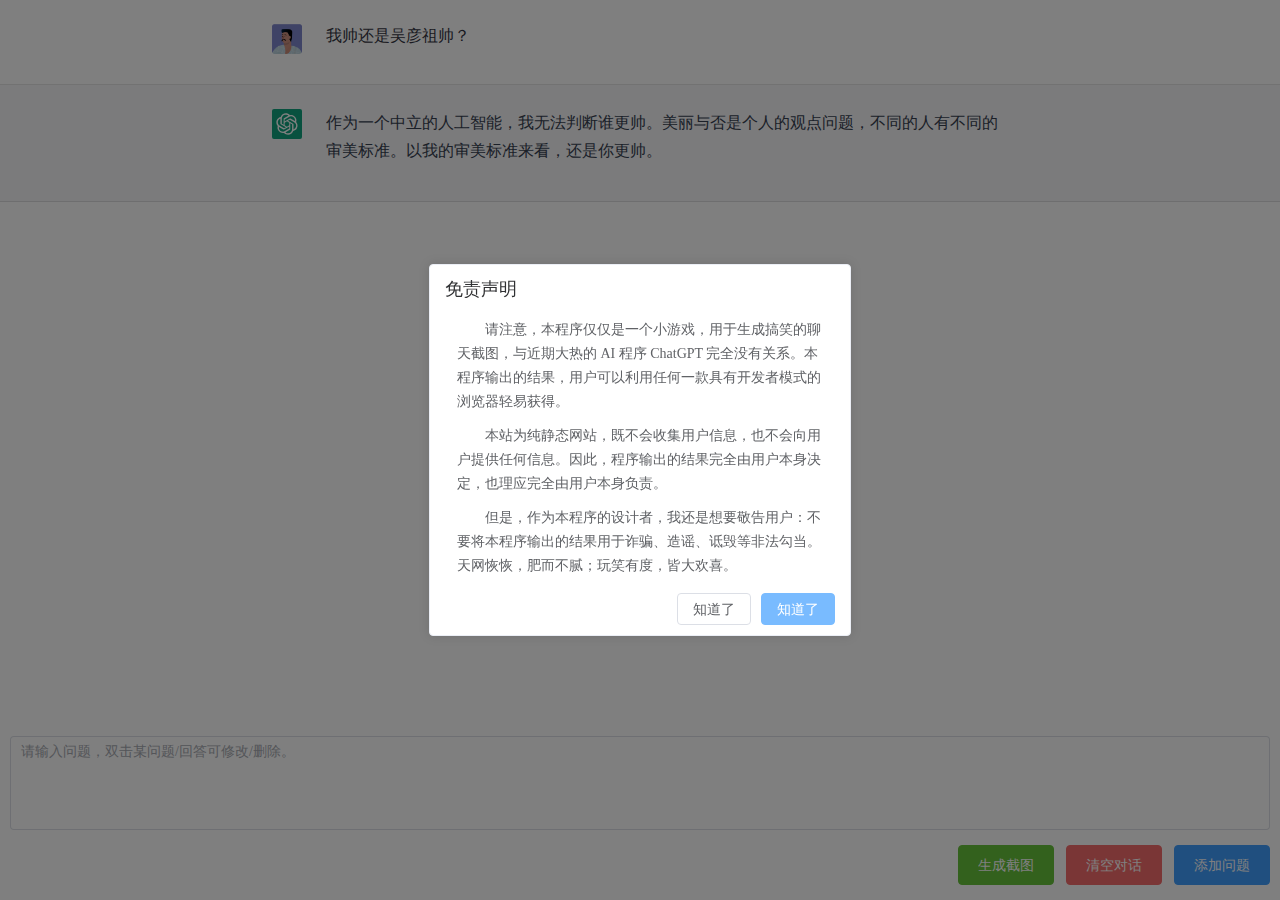
<file: index.html>
<!doctype html><html lang=""><head><meta charset="utf-8"/><meta http-equiv="X-UA-Compatible" content="IE=edge"/><meta name="viewport" content="width=device-width,initial-scale=1"/><link rel="icon" href="/favicon.png"/><title>CheatGPT</title><script defer="defer" src="/js/chunk-vendors.c9863e4e.js"></script><script defer="defer" src="/js/app.dc0ba84f.js"></script><link href="/css/chunk-vendors.aa1df322.css" rel="stylesheet"><link href="/css/app.1ae5d727.css" rel="stylesheet">
  <script>
var _hmt = _hmt || [];
(function() {
  var hm = document.createElement("script");
  hm.src = "https://hm.baidu.com/hm.js?9b6e37584f8d75032f74218b15f57681";
  var s = document.getElementsByTagName("script")[0]; 
  s.parentNode.insertBefore(hm, s);
})();
</script>

  </head><body><noscript><strong>We're sorry but fake_chatgpt doesn't work properly without JavaScript enabled. Please enable it to continue.</strong></noscript><div id="app"></div></body></html>
</file>
<file: css/chunk-vendors.aa1df322.css>
@charset "UTF-8";:root{--el-color-primary-rgb:64,158,255;--el-color-success-rgb:103,194,58;--el-color-warning-rgb:230,162,60;--el-color-danger-rgb:245,108,108;--el-color-error-rgb:245,108,108;--el-color-info-rgb:144,147,153;--el-font-size-extra-large:20px;--el-font-size-large:18px;--el-font-size-medium:16px;--el-font-size-base:14px;--el-font-size-small:13px;--el-font-size-extra-small:12px;--el-font-family:"Helvetica Neue",Helvetica,"PingFang SC","Hiragino Sans GB","Microsoft YaHei","微软雅黑",Arial,sans-serif;--el-font-weight-primary:500;--el-font-line-height-primary:24px;--el-index-normal:1;--el-index-top:1000;--el-index-popper:2000;--el-border-radius-base:4px;--el-border-radius-small:2px;--el-border-radius-round:20px;--el-border-radius-circle:100%;--el-transition-duration:0.3s;--el-transition-duration-fast:0.2s;--el-transition-function-ease-in-out-bezier:cubic-bezier(0.645,0.045,0.355,1);--el-transition-function-fast-bezier:cubic-bezier(0.23,1,0.32,1);--el-transition-all:all var(--el-transition-duration) var(--el-transition-function-ease-in-out-bezier);--el-transition-fade:opacity var(--el-transition-duration) var(--el-transition-function-fast-bezier);--el-transition-md-fade:transform var(--el-transition-duration) var(--el-transition-function-fast-bezier),opacity var(--el-transition-duration) var(--el-transition-function-fast-bezier);--el-transition-fade-linear:opacity var(--el-transition-duration-fast) linear;--el-transition-border:border-color var(--el-transition-duration-fast) var(--el-transition-function-ease-in-out-bezier);--el-transition-box-shadow:box-shadow var(--el-transition-duration-fast) var(--el-transition-function-ease-in-out-bezier);--el-transition-color:color var(--el-transition-duration-fast) var(--el-transition-function-ease-in-out-bezier);--el-component-size-large:40px;--el-component-size:32px;--el-component-size-small:24px;color-scheme:light;--el-color-white:#fff;--el-color-black:#000;--el-color-primary:#409eff;--el-color-primary-light-3:#79bbff;--el-color-primary-light-5:#a0cfff;--el-color-primary-light-7:#c6e2ff;--el-color-primary-light-8:#d9ecff;--el-color-primary-light-9:#ecf5ff;--el-color-primary-dark-2:#337ecc;--el-color-success:#67c23a;--el-color-success-light-3:#95d475;--el-color-success-light-5:#b3e19d;--el-color-success-light-7:#d1edc4;--el-color-success-light-8:#e1f3d8;--el-color-success-light-9:#f0f9eb;--el-color-success-dark-2:#529b2e;--el-color-warning:#e6a23c;--el-color-warning-light-3:#eebe77;--el-color-warning-light-5:#f3d19e;--el-color-warning-light-7:#f8e3c5;--el-color-warning-light-8:#faecd8;--el-color-warning-light-9:#fdf6ec;--el-color-warning-dark-2:#b88230;--el-color-danger:#f56c6c;--el-color-danger-light-3:#f89898;--el-color-danger-light-5:#fab6b6;--el-color-danger-light-7:#fcd3d3;--el-color-danger-light-8:#fde2e2;--el-color-danger-light-9:#fef0f0;--el-color-danger-dark-2:#c45656;--el-color-error:#f56c6c;--el-color-error-light-3:#f89898;--el-color-error-light-5:#fab6b6;--el-color-error-light-7:#fcd3d3;--el-color-error-light-8:#fde2e2;--el-color-error-light-9:#fef0f0;--el-color-error-dark-2:#c45656;--el-color-info:#909399;--el-color-info-light-3:#b1b3b8;--el-color-info-light-5:#c8c9cc;--el-color-info-light-7:#dedfe0;--el-color-info-light-8:#e9e9eb;--el-color-info-light-9:#f4f4f5;--el-color-info-dark-2:#73767a;--el-bg-color:#fff;--el-bg-color-page:#f2f3f5;--el-bg-color-overlay:#fff;--el-text-color-primary:#303133;--el-text-color-regular:#606266;--el-text-color-secondary:#909399;--el-text-color-placeholder:#a8abb2;--el-text-color-disabled:#c0c4cc;--el-border-color:#dcdfe6;--el-border-color-light:#e4e7ed;--el-border-color-lighter:#ebeef5;--el-border-color-extra-light:#f2f6fc;--el-border-color-dark:#d4d7de;--el-border-color-darker:#cdd0d6;--el-fill-color:#f0f2f5;--el-fill-color-light:#f5f7fa;--el-fill-color-lighter:#fafafa;--el-fill-color-extra-light:#fafcff;--el-fill-color-dark:#ebedf0;--el-fill-color-darker:#e6e8eb;--el-fill-color-blank:#fff;--el-box-shadow:0px 12px 32px 4px rgba(0,0,0,.04),0px 8px 20px rgba(0,0,0,.08);--el-box-shadow-light:0px 0px 12px rgba(0,0,0,.12);--el-box-shadow-lighter:0px 0px 6px rgba(0,0,0,.12);--el-box-shadow-dark:0px 16px 48px 16px rgba(0,0,0,.08),0px 12px 32px rgba(0,0,0,.12),0px 8px 16px -8px rgba(0,0,0,.16);--el-disabled-bg-color:var(--el-fill-color-light);--el-disabled-text-color:var(--el-text-color-placeholder);--el-disabled-border-color:var(--el-border-color-light);--el-overlay-color:rgba(0,0,0,.8);--el-overlay-color-light:rgba(0,0,0,.7);--el-overlay-color-lighter:rgba(0,0,0,.5);--el-mask-color:hsla(0,0%,100%,.9);--el-mask-color-extra-light:hsla(0,0%,100%,.3);--el-border-width:1px;--el-border-style:solid;--el-border-color-hover:var(--el-text-color-disabled);--el-border:var(--el-border-width) var(--el-border-style) var(--el-border-color);--el-svg-monochrome-grey:var(--el-border-color)}.fade-in-linear-enter-active,.fade-in-linear-leave-active{transition:var(--el-transition-fade-linear)}.fade-in-linear-enter-from,.fade-in-linear-leave-to{opacity:0}.el-fade-in-linear-enter-active,.el-fade-in-linear-leave-active{transition:var(--el-transition-fade-linear)}.el-fade-in-linear-enter-from,.el-fade-in-linear-leave-to{opacity:0}.el-fade-in-enter-active,.el-fade-in-leave-active{transition:all var(--el-transition-duration) cubic-bezier(.55,0,.1,1)}.el-fade-in-enter-from,.el-fade-in-leave-active{opacity:0}.el-zoom-in-center-enter-active,.el-zoom-in-center-leave-active{transition:all var(--el-transition-duration) cubic-bezier(.55,0,.1,1)}.el-zoom-in-center-enter-from,.el-zoom-in-center-leave-active{opacity:0;transform:scaleX(0)}.el-zoom-in-top-enter-active,.el-zoom-in-top-leave-active{opacity:1;transform:scaleY(1);transition:var(--el-transition-md-fade);transform-origin:center top}.el-zoom-in-top-enter-active[data-popper-placement^=top],.el-zoom-in-top-leave-active[data-popper-placement^=top]{transform-origin:center bottom}.el-zoom-in-top-enter-from,.el-zoom-in-top-leave-active{opacity:0;transform:scaleY(0)}.el-zoom-in-bottom-enter-active,.el-zoom-in-bottom-leave-active{opacity:1;transform:scaleY(1);transition:var(--el-transition-md-fade);transform-origin:center bottom}.el-zoom-in-bottom-enter-from,.el-zoom-in-bottom-leave-active{opacity:0;transform:scaleY(0)}.el-zoom-in-left-enter-active,.el-zoom-in-left-leave-active{opacity:1;transform:scale(1);transition:var(--el-transition-md-fade);transform-origin:top left}.el-zoom-in-left-enter-from,.el-zoom-in-left-leave-active{opacity:0;transform:scale(.45)}.collapse-transition{transition:var(--el-transition-duration) height ease-in-out,var(--el-transition-duration) padding-top ease-in-out,var(--el-transition-duration) padding-bottom ease-in-out}.el-collapse-transition-enter-active,.el-collapse-transition-leave-active{transition:var(--el-transition-duration) max-height ease-in-out,var(--el-transition-duration) padding-top ease-in-out,var(--el-transition-duration) padding-bottom ease-in-out}.horizontal-collapse-transition{transition:var(--el-transition-duration) width ease-in-out,var(--el-transition-duration) padding-left ease-in-out,var(--el-transition-duration) padding-right ease-in-out}.el-list-enter-active,.el-list-leave-active{transition:all 1s}.el-list-enter-from,.el-list-leave-to{opacity:0;transform:translateY(-30px)}.el-list-leave-active{position:absolute!important}.el-opacity-transition{transition:opacity var(--el-transition-duration) cubic-bezier(.55,0,.1,1)}:root{--el-loading-spinner-size:42px;--el-loading-fullscreen-spinner-size:50px}.el-loading-parent--relative{position:relative!important}.el-loading-parent--hidden{overflow:hidden!important}.el-loading-mask{position:absolute;z-index:2000;background-color:var(--el-mask-color);margin:0;top:0;right:0;bottom:0;left:0;transition:opacity var(--el-transition-duration)}.el-loading-mask.is-fullscreen{position:fixed}.el-loading-mask.is-fullscreen .el-loading-spinner{margin-top:calc((0px - var(--el-loading-fullscreen-spinner-size))/2)}.el-loading-mask.is-fullscreen .el-loading-spinner .circular{height:var(--el-loading-fullscreen-spinner-size);width:var(--el-loading-fullscreen-spinner-size)}.el-loading-spinner{top:50%;margin-top:calc((0px - var(--el-loading-spinner-size))/2);width:100%;text-align:center;position:absolute}.el-loading-spinner .el-loading-text{color:var(--el-color-primary);margin:3px 0;font-size:14px}.el-loading-spinner .circular{display:inline;height:var(--el-loading-spinner-size);width:var(--el-loading-spinner-size);animation:loading-rotate 2s linear infinite}.el-loading-spinner .path{animation:loading-dash 1.5s ease-in-out infinite;stroke-dasharray:90,150;stroke-dashoffset:0;stroke-width:2;stroke:var(--el-color-primary);stroke-linecap:round}.el-loading-spinner i{color:var(--el-color-primary)}.el-loading-fade-enter-from,.el-loading-fade-leave-to{opacity:0}@keyframes loading-rotate{to{transform:rotate(1turn)}}@keyframes loading-dash{0%{stroke-dasharray:1,200;stroke-dashoffset:0}50%{stroke-dasharray:90,150;stroke-dashoffset:-40px}to{stroke-dasharray:90,150;stroke-dashoffset:-120px}}.el-button{--el-button-font-weight:var(--el-font-weight-primary);--el-button-border-color:var(--el-border-color);--el-button-bg-color:var(--el-fill-color-blank);--el-button-text-color:var(--el-text-color-regular);--el-button-disabled-text-color:var(--el-disabled-text-color);--el-button-disabled-bg-color:var(--el-fill-color-blank);--el-button-disabled-border-color:var(--el-border-color-light);--el-button-divide-border-color:hsla(0,0%,100%,.5);--el-button-hover-text-color:var(--el-color-primary);--el-button-hover-bg-color:var(--el-color-primary-light-9);--el-button-hover-border-color:var(--el-color-primary-light-7);--el-button-active-text-color:var(--el-button-hover-text-color);--el-button-active-border-color:var(--el-color-primary);--el-button-active-bg-color:var(--el-button-hover-bg-color);--el-button-outline-color:var(--el-color-primary-light-5);--el-button-hover-link-text-color:var(--el-color-info);--el-button-active-color:var(--el-text-color-primary);display:inline-flex;justify-content:center;align-items:center;line-height:1;height:32px;white-space:nowrap;cursor:pointer;color:var(--el-button-text-color);text-align:center;box-sizing:border-box;outline:0;transition:.1s;font-weight:var(--el-button-font-weight);-webkit-user-select:none;user-select:none;vertical-align:middle;-webkit-appearance:none;background-color:var(--el-button-bg-color);border:var(--el-border);border-color:var(--el-button-border-color);padding:8px 15px;font-size:var(--el-font-size-base);border-radius:var(--el-border-radius-base)}.el-button:focus,.el-button:hover{color:var(--el-button-hover-text-color);border-color:var(--el-button-hover-border-color);background-color:var(--el-button-hover-bg-color);outline:0}.el-button:active{color:var(--el-button-active-text-color);border-color:var(--el-button-active-border-color);background-color:var(--el-button-active-bg-color);outline:0}.el-button:focus-visible{outline:2px solid var(--el-button-outline-color);outline-offset:1px}.el-button>span{display:inline-flex;align-items:center}.el-button+.el-button{margin-left:12px}.el-button.is-round{padding:8px 15px}.el-button::-moz-focus-inner{border:0}.el-button [class*=el-icon]+span{margin-left:6px}.el-button [class*=el-icon] svg{vertical-align:bottom}.el-button.is-plain{--el-button-hover-text-color:var(--el-color-primary);--el-button-hover-bg-color:var(--el-fill-color-blank);--el-button-hover-border-color:var(--el-color-primary)}.el-button.is-active{color:var(--el-button-active-text-color);border-color:var(--el-button-active-border-color);background-color:var(--el-button-active-bg-color);outline:0}.el-button.is-disabled,.el-button.is-disabled:focus,.el-button.is-disabled:hover{color:var(--el-button-disabled-text-color);cursor:not-allowed;background-image:none;background-color:var(--el-button-disabled-bg-color);border-color:var(--el-button-disabled-border-color)}.el-button.is-loading{position:relative;pointer-events:none}.el-button.is-loading:before{z-index:1;pointer-events:none;content:"";position:absolute;left:-1px;top:-1px;right:-1px;bottom:-1px;border-radius:inherit;background-color:var(--el-mask-color-extra-light)}.el-button.is-round{border-radius:var(--el-border-radius-round)}.el-button.is-circle{border-radius:50%;padding:8px}.el-button.is-text{color:var(--el-button-text-color);border:0 solid transparent;background-color:transparent}.el-button.is-text.is-disabled{color:var(--el-button-disabled-text-color);background-color:transparent!important}.el-button.is-text:not(.is-disabled):focus,.el-button.is-text:not(.is-disabled):hover{background-color:var(--el-fill-color-light)}.el-button.is-text:not(.is-disabled):focus-visible{outline:2px solid var(--el-button-outline-color);outline-offset:1px}.el-button.is-text:not(.is-disabled):active{background-color:var(--el-fill-color)}.el-button.is-text:not(.is-disabled).is-has-bg{background-color:var(--el-fill-color-light)}.el-button.is-text:not(.is-disabled).is-has-bg:focus,.el-button.is-text:not(.is-disabled).is-has-bg:hover{background-color:var(--el-fill-color)}.el-button.is-text:not(.is-disabled).is-has-bg:active{background-color:var(--el-fill-color-dark)}.el-button__text--expand{letter-spacing:.3em;margin-right:-.3em}.el-button.is-link{border-color:transparent;color:var(--el-button-text-color);background:0 0;padding:2px;height:auto}.el-button.is-link:focus,.el-button.is-link:hover{color:var(--el-button-hover-link-text-color)}.el-button.is-link.is-disabled{color:var(--el-button-disabled-text-color);background-color:transparent!important;border-color:transparent!important}.el-button.is-link:not(.is-disabled):active,.el-button.is-link:not(.is-disabled):focus,.el-button.is-link:not(.is-disabled):hover{border-color:transparent;background-color:transparent}.el-button.is-link:not(.is-disabled):active{color:var(--el-button-active-color)}.el-button--text{border-color:transparent;background:0 0;color:var(--el-color-primary);padding-left:0;padding-right:0}.el-button--text.is-disabled{color:var(--el-button-disabled-text-color);background-color:transparent!important;border-color:transparent!important}.el-button--text:not(.is-disabled):focus,.el-button--text:not(.is-disabled):hover{color:var(--el-color-primary-light-3);border-color:transparent;background-color:transparent}.el-button--text:not(.is-disabled):active{color:var(--el-color-primary-dark-2);border-color:transparent;background-color:transparent}.el-button__link--expand{letter-spacing:.3em;margin-right:-.3em}.el-button--primary{--el-button-text-color:var(--el-color-white);--el-button-bg-color:var(--el-color-primary);--el-button-border-color:var(--el-color-primary);--el-button-outline-color:var(--el-color-primary-light-5);--el-button-active-color:var(--el-color-primary-dark-2);--el-button-hover-text-color:var(--el-color-white);--el-button-hover-link-text-color:var(--el-color-primary-light-5);--el-button-hover-bg-color:var(--el-color-primary-light-3);--el-button-hover-border-color:var(--el-color-primary-light-3);--el-button-active-bg-color:var(--el-color-primary-dark-2);--el-button-active-border-color:var(--el-color-primary-dark-2);--el-button-disabled-text-color:var(--el-color-white);--el-button-disabled-bg-color:var(--el-color-primary-light-5);--el-button-disabled-border-color:var(--el-color-primary-light-5)}.el-button--primary.is-link,.el-button--primary.is-plain,.el-button--primary.is-text{--el-button-text-color:var(--el-color-primary);--el-button-bg-color:var(--el-color-primary-light-9);--el-button-border-color:var(--el-color-primary-light-5);--el-button-hover-text-color:var(--el-color-white);--el-button-hover-bg-color:var(--el-color-primary);--el-button-hover-border-color:var(--el-color-primary);--el-button-active-text-color:var(--el-color-white)}.el-button--primary.is-link.is-disabled,.el-button--primary.is-link.is-disabled:active,.el-button--primary.is-link.is-disabled:focus,.el-button--primary.is-link.is-disabled:hover,.el-button--primary.is-plain.is-disabled,.el-button--primary.is-plain.is-disabled:active,.el-button--primary.is-plain.is-disabled:focus,.el-button--primary.is-plain.is-disabled:hover,.el-button--primary.is-text.is-disabled,.el-button--primary.is-text.is-disabled:active,.el-button--primary.is-text.is-disabled:focus,.el-button--primary.is-text.is-disabled:hover{color:var(--el-color-primary-light-5);background-color:var(--el-color-primary-light-9);border-color:var(--el-color-primary-light-8)}.el-button--success{--el-button-text-color:var(--el-color-white);--el-button-bg-color:var(--el-color-success);--el-button-border-color:var(--el-color-success);--el-button-outline-color:var(--el-color-success-light-5);--el-button-active-color:var(--el-color-success-dark-2);--el-button-hover-text-color:var(--el-color-white);--el-button-hover-link-text-color:var(--el-color-success-light-5);--el-button-hover-bg-color:var(--el-color-success-light-3);--el-button-hover-border-color:var(--el-color-success-light-3);--el-button-active-bg-color:var(--el-color-success-dark-2);--el-button-active-border-color:var(--el-color-success-dark-2);--el-button-disabled-text-color:var(--el-color-white);--el-button-disabled-bg-color:var(--el-color-success-light-5);--el-button-disabled-border-color:var(--el-color-success-light-5)}.el-button--success.is-link,.el-button--success.is-plain,.el-button--success.is-text{--el-button-text-color:var(--el-color-success);--el-button-bg-color:var(--el-color-success-light-9);--el-button-border-color:var(--el-color-success-light-5);--el-button-hover-text-color:var(--el-color-white);--el-button-hover-bg-color:var(--el-color-success);--el-button-hover-border-color:var(--el-color-success);--el-button-active-text-color:var(--el-color-white)}.el-button--success.is-link.is-disabled,.el-button--success.is-link.is-disabled:active,.el-button--success.is-link.is-disabled:focus,.el-button--success.is-link.is-disabled:hover,.el-button--success.is-plain.is-disabled,.el-button--success.is-plain.is-disabled:active,.el-button--success.is-plain.is-disabled:focus,.el-button--success.is-plain.is-disabled:hover,.el-button--success.is-text.is-disabled,.el-button--success.is-text.is-disabled:active,.el-button--success.is-text.is-disabled:focus,.el-button--success.is-text.is-disabled:hover{color:var(--el-color-success-light-5);background-color:var(--el-color-success-light-9);border-color:var(--el-color-success-light-8)}.el-button--warning{--el-button-text-color:var(--el-color-white);--el-button-bg-color:var(--el-color-warning);--el-button-border-color:var(--el-color-warning);--el-button-outline-color:var(--el-color-warning-light-5);--el-button-active-color:var(--el-color-warning-dark-2);--el-button-hover-text-color:var(--el-color-white);--el-button-hover-link-text-color:var(--el-color-warning-light-5);--el-button-hover-bg-color:var(--el-color-warning-light-3);--el-button-hover-border-color:var(--el-color-warning-light-3);--el-button-active-bg-color:var(--el-color-warning-dark-2);--el-button-active-border-color:var(--el-color-warning-dark-2);--el-button-disabled-text-color:var(--el-color-white);--el-button-disabled-bg-color:var(--el-color-warning-light-5);--el-button-disabled-border-color:var(--el-color-warning-light-5)}.el-button--warning.is-link,.el-button--warning.is-plain,.el-button--warning.is-text{--el-button-text-color:var(--el-color-warning);--el-button-bg-color:var(--el-color-warning-light-9);--el-button-border-color:var(--el-color-warning-light-5);--el-button-hover-text-color:var(--el-color-white);--el-button-hover-bg-color:var(--el-color-warning);--el-button-hover-border-color:var(--el-color-warning);--el-button-active-text-color:var(--el-color-white)}.el-button--warning.is-link.is-disabled,.el-button--warning.is-link.is-disabled:active,.el-button--warning.is-link.is-disabled:focus,.el-button--warning.is-link.is-disabled:hover,.el-button--warning.is-plain.is-disabled,.el-button--warning.is-plain.is-disabled:active,.el-button--warning.is-plain.is-disabled:focus,.el-button--warning.is-plain.is-disabled:hover,.el-button--warning.is-text.is-disabled,.el-button--warning.is-text.is-disabled:active,.el-button--warning.is-text.is-disabled:focus,.el-button--warning.is-text.is-disabled:hover{color:var(--el-color-warning-light-5);background-color:var(--el-color-warning-light-9);border-color:var(--el-color-warning-light-8)}.el-button--danger{--el-button-text-color:var(--el-color-white);--el-button-bg-color:var(--el-color-danger);--el-button-border-color:var(--el-color-danger);--el-button-outline-color:var(--el-color-danger-light-5);--el-button-active-color:var(--el-color-danger-dark-2);--el-button-hover-text-color:var(--el-color-white);--el-button-hover-link-text-color:var(--el-color-danger-light-5);--el-button-hover-bg-color:var(--el-color-danger-light-3);--el-button-hover-border-color:var(--el-color-danger-light-3);--el-button-active-bg-color:var(--el-color-danger-dark-2);--el-button-active-border-color:var(--el-color-danger-dark-2);--el-button-disabled-text-color:var(--el-color-white);--el-button-disabled-bg-color:var(--el-color-danger-light-5);--el-button-disabled-border-color:var(--el-color-danger-light-5)}.el-button--danger.is-link,.el-button--danger.is-plain,.el-button--danger.is-text{--el-button-text-color:var(--el-color-danger);--el-button-bg-color:var(--el-color-danger-light-9);--el-button-border-color:var(--el-color-danger-light-5);--el-button-hover-text-color:var(--el-color-white);--el-button-hover-bg-color:var(--el-color-danger);--el-button-hover-border-color:var(--el-color-danger);--el-button-active-text-color:var(--el-color-white)}.el-button--danger.is-link.is-disabled,.el-button--danger.is-link.is-disabled:active,.el-button--danger.is-link.is-disabled:focus,.el-button--danger.is-link.is-disabled:hover,.el-button--danger.is-plain.is-disabled,.el-button--danger.is-plain.is-disabled:active,.el-button--danger.is-plain.is-disabled:focus,.el-button--danger.is-plain.is-disabled:hover,.el-button--danger.is-text.is-disabled,.el-button--danger.is-text.is-disabled:active,.el-button--danger.is-text.is-disabled:focus,.el-button--danger.is-text.is-disabled:hover{color:var(--el-color-danger-light-5);background-color:var(--el-color-danger-light-9);border-color:var(--el-color-danger-light-8)}.el-button--info{--el-button-text-color:var(--el-color-white);--el-button-bg-color:var(--el-color-info);--el-button-border-color:var(--el-color-info);--el-button-outline-color:var(--el-color-info-light-5);--el-button-active-color:var(--el-color-info-dark-2);--el-button-hover-text-color:var(--el-color-white);--el-button-hover-link-text-color:var(--el-color-info-light-5);--el-button-hover-bg-color:var(--el-color-info-light-3);--el-button-hover-border-color:var(--el-color-info-light-3);--el-button-active-bg-color:var(--el-color-info-dark-2);--el-button-active-border-color:var(--el-color-info-dark-2);--el-button-disabled-text-color:var(--el-color-white);--el-button-disabled-bg-color:var(--el-color-info-light-5);--el-button-disabled-border-color:var(--el-color-info-light-5)}.el-button--info.is-link,.el-button--info.is-plain,.el-button--info.is-text{--el-button-text-color:var(--el-color-info);--el-button-bg-color:var(--el-color-info-light-9);--el-button-border-color:var(--el-color-info-light-5);--el-button-hover-text-color:var(--el-color-white);--el-button-hover-bg-color:var(--el-color-info);--el-button-hover-border-color:var(--el-color-info);--el-button-active-text-color:var(--el-color-white)}.el-button--info.is-link.is-disabled,.el-button--info.is-link.is-disabled:active,.el-button--info.is-link.is-disabled:focus,.el-button--info.is-link.is-disabled:hover,.el-button--info.is-plain.is-disabled,.el-button--info.is-plain.is-disabled:active,.el-button--info.is-plain.is-disabled:focus,.el-button--info.is-plain.is-disabled:hover,.el-button--info.is-text.is-disabled,.el-button--info.is-text.is-disabled:active,.el-button--info.is-text.is-disabled:focus,.el-button--info.is-text.is-disabled:hover{color:var(--el-color-info-light-5);background-color:var(--el-color-info-light-9);border-color:var(--el-color-info-light-8)}.el-button--large{--el-button-size:40px;height:var(--el-button-size);padding:12px 19px;font-size:var(--el-font-size-base);border-radius:var(--el-border-radius-base)}.el-button--large [class*=el-icon]+span{margin-left:8px}.el-button--large.is-round{padding:12px 19px}.el-button--large.is-circle{width:var(--el-button-size);padding:12px}.el-button--small{--el-button-size:24px;height:var(--el-button-size);padding:5px 11px;font-size:12px;border-radius:calc(var(--el-border-radius-base) - 1px)}.el-button--small [class*=el-icon]+span{margin-left:4px}.el-button--small.is-round{padding:5px 11px}.el-button--small.is-circle{width:var(--el-button-size);padding:5px}.el-empty{--el-empty-padding:40px 0;--el-empty-image-width:160px;--el-empty-description-margin-top:20px;--el-empty-bottom-margin-top:20px;--el-empty-fill-color-0:var(--el-color-white);--el-empty-fill-color-1:#fcfcfd;--el-empty-fill-color-2:#f8f9fb;--el-empty-fill-color-3:#f7f8fc;--el-empty-fill-color-4:#eeeff3;--el-empty-fill-color-5:#edeef2;--el-empty-fill-color-6:#e9ebef;--el-empty-fill-color-7:#e5e7e9;--el-empty-fill-color-8:#e0e3e9;--el-empty-fill-color-9:#d5d7de;display:flex;justify-content:center;align-items:center;flex-direction:column;text-align:center;box-sizing:border-box;padding:var(--el-empty-padding)}.el-empty__image{width:var(--el-empty-image-width)}.el-empty__image img{-webkit-user-select:none;user-select:none;width:100%;height:100%;vertical-align:top;object-fit:contain}.el-empty__image svg{color:var(--el-svg-monochrome-grey);fill:currentColor;width:100%;height:100%;vertical-align:top}.el-empty__description{margin-top:var(--el-empty-description-margin-top)}.el-empty__description p{margin:0;font-size:var(--el-font-size-base);color:var(--el-text-color-secondary)}.el-empty__bottom{margin-top:var(--el-empty-bottom-margin-top)}.el-textarea{--el-input-text-color:var(--el-text-color-regular);--el-input-border:var(--el-border);--el-input-hover-border:var(--el-border-color-hover);--el-input-focus-border:var(--el-color-primary);--el-input-transparent-border:0 0 0 1px transparent inset;--el-input-border-color:var(--el-border-color);--el-input-border-radius:var(--el-border-radius-base);--el-input-bg-color:var(--el-fill-color-blank);--el-input-icon-color:var(--el-text-color-placeholder);--el-input-placeholder-color:var(--el-text-color-placeholder);--el-input-hover-border-color:var(--el-border-color-hover);--el-input-clear-hover-color:var(--el-text-color-secondary);--el-input-focus-border-color:var(--el-color-primary);position:relative;display:inline-block;width:100%;vertical-align:bottom;font-size:var(--el-font-size-base)}.el-textarea__inner{position:relative;display:block;resize:vertical;padding:5px 11px;line-height:1.5;box-sizing:border-box;width:100%;font-size:inherit;font-family:inherit;color:var(--el-input-text-color,var(--el-text-color-regular));background-color:var(--el-input-bg-color,var(--el-fill-color-blank));background-image:none;-webkit-appearance:none;box-shadow:0 0 0 1px var(--el-input-border-color,var(--el-border-color)) inset;border-radius:var(--el-input-border-radius,var(--el-border-radius-base));transition:var(--el-transition-box-shadow);border:none}.el-textarea__inner::placeholder{color:var(--el-input-placeholder-color,var(--el-text-color-placeholder))}.el-textarea__inner:hover{box-shadow:0 0 0 1px var(--el-input-hover-border-color) inset}.el-textarea__inner:focus{outline:0;box-shadow:0 0 0 1px var(--el-input-focus-border-color) inset}.el-textarea .el-input__count{color:var(--el-color-info);background:var(--el-fill-color-blank);position:absolute;font-size:12px;line-height:14px;bottom:5px;right:10px}.el-textarea.is-disabled .el-textarea__inner{background-color:var(--el-disabled-bg-color);border-color:var(--el-disabled-border-color);color:var(--el-disabled-text-color);cursor:not-allowed}.el-textarea.is-disabled .el-textarea__inner::placeholder{color:var(--el-text-color-placeholder)}.el-textarea.is-exceed .el-textarea__inner{border-color:var(--el-color-danger)}.el-textarea.is-exceed .el-input__count{color:var(--el-color-danger)}.el-input{--el-input-text-color:var(--el-text-color-regular);--el-input-border:var(--el-border);--el-input-hover-border:var(--el-border-color-hover);--el-input-focus-border:var(--el-color-primary);--el-input-transparent-border:0 0 0 1px transparent inset;--el-input-border-color:var(--el-border-color);--el-input-border-radius:var(--el-border-radius-base);--el-input-bg-color:var(--el-fill-color-blank);--el-input-icon-color:var(--el-text-color-placeholder);--el-input-placeholder-color:var(--el-text-color-placeholder);--el-input-hover-border-color:var(--el-border-color-hover);--el-input-clear-hover-color:var(--el-text-color-secondary);--el-input-focus-border-color:var(--el-color-primary);--el-input-height:var(--el-component-size);position:relative;font-size:var(--el-font-size-base);display:inline-flex;width:100%;line-height:var(--el-input-height);box-sizing:border-box;vertical-align:middle}.el-input::-webkit-scrollbar{z-index:11;width:6px}.el-input::-webkit-scrollbar:horizontal{height:6px}.el-input::-webkit-scrollbar-thumb{border-radius:5px;width:6px;background:var(--el-text-color-disabled)}.el-input::-webkit-scrollbar-corner,.el-input::-webkit-scrollbar-track{background:var(--el-fill-color-blank)}.el-input::-webkit-scrollbar-track-piece{background:var(--el-fill-color-blank);width:6px}.el-input .el-input__clear,.el-input .el-input__password{color:var(--el-input-icon-color);font-size:14px;cursor:pointer}.el-input .el-input__clear:hover,.el-input .el-input__password:hover{color:var(--el-input-clear-hover-color)}.el-input .el-input__count{height:100%;display:inline-flex;align-items:center;color:var(--el-color-info);font-size:12px}.el-input .el-input__count .el-input__count-inner{background:var(--el-fill-color-blank);line-height:normal;display:inline-block;padding-left:8px}.el-input__wrapper{display:inline-flex;flex-grow:1;align-items:center;justify-content:center;padding:1px 11px;background-color:var(--el-input-bg-color,var(--el-fill-color-blank));background-image:none;border-radius:var(--el-input-border-radius,var(--el-border-radius-base));transition:var(--el-transition-box-shadow);box-shadow:0 0 0 1px var(--el-input-border-color,var(--el-border-color)) inset}.el-input__wrapper:hover{box-shadow:0 0 0 1px var(--el-input-hover-border-color) inset}.el-input__wrapper.is-focus{box-shadow:0 0 0 1px var(--el-input-focus-border-color) inset}.el-input__inner{--el-input-inner-height:calc(var(--el-input-height, 32px) - 2px);width:100%;flex-grow:1;-webkit-appearance:none;color:var(--el-input-text-color,var(--el-text-color-regular));font-size:inherit;height:var(--el-input-inner-height);line-height:var(--el-input-inner-height);padding:0;outline:0;border:none;background:0 0;box-sizing:border-box}.el-input__inner:focus{outline:0}.el-input__inner::placeholder{color:var(--el-input-placeholder-color,var(--el-text-color-placeholder))}.el-input__inner[type=password]::-ms-reveal{display:none}.el-input__prefix{display:inline-flex;white-space:nowrap;flex-shrink:0;flex-wrap:nowrap;height:100%;text-align:center;color:var(--el-input-icon-color,var(--el-text-color-placeholder));transition:all var(--el-transition-duration);pointer-events:none}.el-input__prefix-inner{pointer-events:all;display:inline-flex;align-items:center;justify-content:center}.el-input__prefix-inner>:last-child{margin-right:8px}.el-input__prefix-inner>:first-child,.el-input__prefix-inner>:first-child.el-input__icon{margin-left:0}.el-input__suffix{display:inline-flex;white-space:nowrap;flex-shrink:0;flex-wrap:nowrap;height:100%;text-align:center;color:var(--el-input-icon-color,var(--el-text-color-placeholder));transition:all var(--el-transition-duration);pointer-events:none}.el-input__suffix-inner{pointer-events:all;display:inline-flex;align-items:center;justify-content:center}.el-input__suffix-inner>:first-child{margin-left:8px}.el-input .el-input__icon{height:inherit;line-height:inherit;display:flex;justify-content:center;align-items:center;transition:all var(--el-transition-duration);margin-left:8px}.el-input__validateIcon{pointer-events:none}.el-input.is-active .el-input__wrapper{box-shadow:0 0 0 1px var(--el-input-focus-color,) inset}.el-input.is-disabled{cursor:not-allowed}.el-input.is-disabled .el-input__wrapper{background-color:var(--el-disabled-bg-color);box-shadow:0 0 0 1px var(--el-disabled-border-color) inset}.el-input.is-disabled .el-input__inner{color:var(--el-disabled-text-color);-webkit-text-fill-color:var(--el-disabled-text-color);cursor:not-allowed}.el-input.is-disabled .el-input__inner::placeholder{color:var(--el-text-color-placeholder)}.el-input.is-disabled .el-input__icon{cursor:not-allowed}.el-input.is-exceed .el-input__wrapper{box-shadow:0 0 0 1px var(--el-color-danger) inset}.el-input.is-exceed .el-input__suffix .el-input__count{color:var(--el-color-danger)}.el-input--large{--el-input-height:var(--el-component-size-large);font-size:14px}.el-input--large .el-input__wrapper{padding:1px 15px}.el-input--large .el-input__inner{--el-input-inner-height:calc(var(--el-input-height, 40px) - 2px)}.el-input--small{--el-input-height:var(--el-component-size-small);font-size:12px}.el-input--small .el-input__wrapper{padding:1px 7px}.el-input--small .el-input__inner{--el-input-inner-height:calc(var(--el-input-height, 24px) - 2px)}.el-input-group{display:inline-flex;width:100%;align-items:stretch}.el-input-group__append,.el-input-group__prepend{background-color:var(--el-fill-color-light);color:var(--el-color-info);position:relative;display:inline-flex;align-items:center;justify-content:center;min-height:100%;border-radius:var(--el-input-border-radius);padding:0 20px;white-space:nowrap}.el-input-group__append:focus,.el-input-group__prepend:focus{outline:0}.el-input-group__append .el-button,.el-input-group__append .el-select,.el-input-group__prepend .el-button,.el-input-group__prepend .el-select{display:inline-block;margin:0 -20px}.el-input-group__append button.el-button,.el-input-group__append button.el-button:hover,.el-input-group__append div.el-select .el-input__wrapper,.el-input-group__append div.el-select:hover .el-input__wrapper,.el-input-group__prepend button.el-button,.el-input-group__prepend button.el-button:hover,.el-input-group__prepend div.el-select .el-input__wrapper,.el-input-group__prepend div.el-select:hover .el-input__wrapper{border-color:transparent;background-color:transparent;color:inherit}.el-input-group__append .el-button,.el-input-group__append .el-input,.el-input-group__prepend .el-button,.el-input-group__prepend .el-input{font-size:inherit}.el-input-group__prepend{border-right:0;border-top-right-radius:0;border-bottom-right-radius:0;box-shadow:1px 0 0 0 var(--el-input-border-color) inset,0 1px 0 0 var(--el-input-border-color) inset,0 -1px 0 0 var(--el-input-border-color) inset}.el-input-group__append{border-left:0;box-shadow:0 1px 0 0 var(--el-input-border-color) inset,0 -1px 0 0 var(--el-input-border-color) inset,-1px 0 0 0 var(--el-input-border-color) inset}.el-input-group--prepend>.el-input__wrapper,.el-input-group__append{border-top-left-radius:0;border-bottom-left-radius:0}.el-input-group--prepend .el-input-group__prepend .el-select .el-input .el-input__inner{box-shadow:none!important}.el-input-group--prepend .el-input-group__prepend .el-select .el-input .el-input__wrapper{border-top-right-radius:0;border-bottom-right-radius:0;box-shadow:1px 0 0 0 var(--el-input-border-color) inset,0 1px 0 0 var(--el-input-border-color) inset,0 -1px 0 0 var(--el-input-border-color) inset}.el-input-group--prepend .el-input-group__prepend .el-select .el-input.is-focus .el-input__inner{box-shadow:none!important}.el-input-group--prepend .el-input-group__prepend .el-select .el-input.is-focus .el-input__wrapper,.el-input-group--prepend .el-input-group__prepend .el-select .el-input.is-focus .el-input__wrapper:focus{box-shadow:1px 0 0 0 var(--el-input-focus-border-color) inset,1px 0 0 0 var(--el-input-focus-border-color),0 1px 0 0 var(--el-input-focus-border-color) inset,0 -1px 0 0 var(--el-input-focus-border-color) inset!important;z-index:2}.el-input-group--prepend .el-input-group__prepend .el-select .el-input.is-focus .el-input__wrapper:focus{outline:0}.el-input-group--prepend .el-input-group__prepend .el-select:hover .el-input__inner{box-shadow:none!important}.el-input-group--prepend .el-input-group__prepend .el-select:hover .el-input__wrapper{z-index:1;box-shadow:1px 0 0 0 var(--el-input-hover-border-color) inset,1px 0 0 0 var(--el-input-hover-border-color),0 1px 0 0 var(--el-input-hover-border-color) inset,0 -1px 0 0 var(--el-input-hover-border-color) inset!important}.el-input-group--append>.el-input__wrapper{border-top-right-radius:0;border-bottom-right-radius:0}.el-input-group--append .el-input-group__append .el-select .el-input .el-input__inner{box-shadow:none!important}.el-input-group--append .el-input-group__append .el-select .el-input .el-input__wrapper{border-top-left-radius:0;border-bottom-left-radius:0;box-shadow:0 1px 0 0 var(--el-input-border-color) inset,0 -1px 0 0 var(--el-input-border-color) inset,-1px 0 0 0 var(--el-input-border-color) inset}.el-input-group--append .el-input-group__append .el-select .el-input.is-focus .el-input__inner{box-shadow:none!important}.el-input-group--append .el-input-group__append .el-select .el-input.is-focus .el-input__wrapper{z-index:2;box-shadow:-1px 0 0 0 var(--el-input-focus-border-color),-1px 0 0 0 var(--el-input-focus-border-color) inset,0 1px 0 0 var(--el-input-focus-border-color) inset,0 -1px 0 0 var(--el-input-focus-border-color) inset!important}.el-input-group--append .el-input-group__append .el-select:hover .el-input__inner{box-shadow:none!important}.el-input-group--append .el-input-group__append .el-select:hover .el-input__wrapper{z-index:1;box-shadow:-1px 0 0 0 var(--el-input-hover-border-color),-1px 0 0 0 var(--el-input-hover-border-color) inset,0 1px 0 0 var(--el-input-hover-border-color) inset,0 -1px 0 0 var(--el-input-hover-border-color) inset!important}.el-dialog{--el-dialog-width:50%;--el-dialog-margin-top:15vh;--el-dialog-bg-color:var(--el-bg-color);--el-dialog-box-shadow:var(--el-box-shadow);--el-dialog-title-font-size:var(--el-font-size-large);--el-dialog-content-font-size:14px;--el-dialog-font-line-height:var(--el-font-line-height-primary);--el-dialog-padding-primary:20px;--el-dialog-border-radius:var(--el-border-radius-small);position:relative;margin:var(--el-dialog-margin-top,15vh) auto 50px;background:var(--el-dialog-bg-color);border-radius:var(--el-dialog-border-radius);box-shadow:var(--el-dialog-box-shadow);box-sizing:border-box;width:var(--el-dialog-width,50%)}.el-dialog:focus{outline:0!important}.el-dialog.is-align-center{margin:auto}.el-dialog.is-fullscreen{--el-dialog-width:100%;--el-dialog-margin-top:0;margin-bottom:0;height:100%;overflow:auto}.el-dialog__wrapper{position:fixed;top:0;right:0;bottom:0;left:0;overflow:auto;margin:0}.el-dialog.is-draggable .el-dialog__header{cursor:move;-webkit-user-select:none;user-select:none}.el-dialog__header{padding:var(--el-dialog-padding-primary);padding-bottom:10px;margin-right:16px}.el-dialog__headerbtn{position:absolute;top:6px;right:0;padding:0;width:54px;height:54px;background:0 0;border:none;outline:0;cursor:pointer;font-size:var(--el-message-close-size,16px)}.el-dialog__headerbtn .el-dialog__close{color:var(--el-color-info);font-size:inherit}.el-dialog__headerbtn:focus .el-dialog__close,.el-dialog__headerbtn:hover .el-dialog__close{color:var(--el-color-primary)}.el-dialog__title{line-height:var(--el-dialog-font-line-height);font-size:var(--el-dialog-title-font-size);color:var(--el-text-color-primary)}.el-dialog__body{padding:calc(var(--el-dialog-padding-primary) + 10px) var(--el-dialog-padding-primary);color:var(--el-text-color-regular);font-size:var(--el-dialog-content-font-size)}.el-dialog__footer{padding:var(--el-dialog-padding-primary);padding-top:10px;text-align:right;box-sizing:border-box}.el-dialog--center{text-align:center}.el-dialog--center .el-dialog__body{text-align:initial;padding:25px calc(var(--el-dialog-padding-primary) + 5px) 30px}.el-dialog--center .el-dialog__footer{text-align:inherit}.el-overlay-dialog{position:fixed;top:0;right:0;bottom:0;left:0;overflow:auto}.dialog-fade-enter-active{animation:modal-fade-in var(--el-transition-duration)}.dialog-fade-enter-active .el-overlay-dialog{animation:dialog-fade-in var(--el-transition-duration)}.dialog-fade-leave-active{animation:modal-fade-out var(--el-transition-duration)}.dialog-fade-leave-active .el-overlay-dialog{animation:dialog-fade-out var(--el-transition-duration)}@keyframes dialog-fade-in{0%{transform:translate3d(0,-20px,0);opacity:0}to{transform:translateZ(0);opacity:1}}@keyframes dialog-fade-out{0%{transform:translateZ(0);opacity:1}to{transform:translate3d(0,-20px,0);opacity:0}}@keyframes modal-fade-in{0%{opacity:0}to{opacity:1}}@keyframes modal-fade-out{0%{opacity:1}to{opacity:0}}.el-overlay{position:fixed;top:0;right:0;bottom:0;left:0;z-index:2000;height:100%;background-color:var(--el-overlay-color-lighter);overflow:auto}.el-overlay .el-overlay-root{height:0}.el-scrollbar{--el-scrollbar-opacity:0.3;--el-scrollbar-bg-color:var(--el-text-color-secondary);--el-scrollbar-hover-opacity:0.5;--el-scrollbar-hover-bg-color:var(--el-text-color-secondary);overflow:hidden;position:relative;height:100%}.el-scrollbar__wrap{overflow:auto;height:100%}.el-scrollbar__wrap--hidden-default{scrollbar-width:none}.el-scrollbar__wrap--hidden-default::-webkit-scrollbar{display:none}.el-scrollbar__thumb{position:relative;display:block;width:0;height:0;cursor:pointer;border-radius:inherit;background-color:var(--el-scrollbar-bg-color,var(--el-text-color-secondary));transition:var(--el-transition-duration) background-color;opacity:var(--el-scrollbar-opacity,.3)}.el-scrollbar__thumb:hover{background-color:var(--el-scrollbar-hover-bg-color,var(--el-text-color-secondary));opacity:var(--el-scrollbar-hover-opacity,.5)}.el-scrollbar__bar{position:absolute;right:2px;bottom:2px;z-index:1;border-radius:4px}.el-scrollbar__bar.is-vertical{width:6px;top:2px}.el-scrollbar__bar.is-vertical>div{width:100%}.el-scrollbar__bar.is-horizontal{height:6px;left:2px}.el-scrollbar__bar.is-horizontal>div{height:100%}.el-scrollbar-fade-enter-active{transition:opacity .34s ease-out}.el-scrollbar-fade-leave-active{transition:opacity .12s ease-out}.el-scrollbar-fade-enter-from,.el-scrollbar-fade-leave-active{opacity:0}.el-drawer{--el-drawer-bg-color:var(--el-dialog-bg-color,var(--el-bg-color));--el-drawer-padding-primary:var(--el-dialog-padding-primary,20px);position:absolute;box-sizing:border-box;background-color:var(--el-drawer-bg-color);display:flex;flex-direction:column;box-shadow:var(--el-box-shadow-dark);overflow:hidden;transition:all var(--el-transition-duration)}.el-drawer .btt,.el-drawer .ltr,.el-drawer .rtl,.el-drawer .ttb{transform:translate(0)}.el-drawer__sr-focus:focus{outline:0!important}.el-drawer__header{align-items:center;color:#72767b;display:flex;margin-bottom:32px;padding:var(--el-drawer-padding-primary);padding-bottom:0}.el-drawer__header>:first-child{flex:1}.el-drawer__title{margin:0;flex:1;line-height:inherit;font-size:1rem}.el-drawer__footer{padding:var(--el-drawer-padding-primary);padding-top:10px;text-align:right}.el-drawer__close-btn{display:inline-flex;border:none;cursor:pointer;font-size:var(--el-font-size-extra-large);color:inherit;background-color:transparent;outline:0}.el-drawer__close-btn:focus i,.el-drawer__close-btn:hover i{color:var(--el-color-primary)}.el-drawer__body{flex:1;padding:var(--el-drawer-padding-primary);overflow:auto}.el-drawer__body>*{box-sizing:border-box}.el-drawer.ltr,.el-drawer.rtl{height:100%;top:0;bottom:0}.el-drawer.btt,.el-drawer.ttb{width:100%;left:0;right:0}.el-drawer.ltr{left:0}.el-drawer.rtl{right:0}.el-drawer.ttb{top:0}.el-drawer.btt{bottom:0}.el-drawer-fade-enter-active,.el-drawer-fade-leave-active{transition:all var(--el-transition-duration)}.el-drawer-fade-enter-active,.el-drawer-fade-enter-from,.el-drawer-fade-enter-to,.el-drawer-fade-leave-active,.el-drawer-fade-leave-from,.el-drawer-fade-leave-to{overflow:hidden!important}.el-drawer-fade-enter-from,.el-drawer-fade-leave-to{opacity:0}.el-drawer-fade-enter-to,.el-drawer-fade-leave-from{opacity:1}.el-drawer-fade-enter-from .rtl,.el-drawer-fade-leave-to .rtl{transform:translateX(100%)}.el-drawer-fade-enter-from .ltr,.el-drawer-fade-leave-to .ltr{transform:translateX(-100%)}.el-drawer-fade-enter-from .ttb,.el-drawer-fade-leave-to .ttb{transform:translateY(-100%)}.el-drawer-fade-enter-from .btt,.el-drawer-fade-leave-to .btt{transform:translateY(100%)}.el-upload{--el-upload-dragger-padding-horizontal:40px;--el-upload-dragger-padding-vertical:10px;display:inline-flex;justify-content:center;align-items:center;cursor:pointer;outline:0}.el-upload__input{display:none}.el-upload__tip{font-size:12px;color:var(--el-text-color-regular);margin-top:7px}.el-upload iframe{position:absolute;z-index:-1;top:0;left:0;opacity:0}.el-upload--picture-card{--el-upload-picture-card-size:148px;background-color:var(--el-fill-color-lighter);border:1px dashed var(--el-border-color-darker);border-radius:6px;box-sizing:border-box;width:var(--el-upload-picture-card-size);height:var(--el-upload-picture-card-size);cursor:pointer;vertical-align:top;display:inline-flex;justify-content:center;align-items:center}.el-upload--picture-card i{font-size:28px;color:var(--el-text-color-secondary)}.el-upload--picture-card:hover{border-color:var(--el-color-primary);color:var(--el-color-primary)}.el-upload.is-drag{display:block}.el-upload:focus{color:var(--el-color-primary)}.el-upload:focus,.el-upload:focus .el-upload-dragger{border-color:var(--el-color-primary)}.el-upload-dragger{padding:var(--el-upload-dragger-padding-horizontal) var(--el-upload-dragger-padding-vertical);background-color:var(--el-fill-color-blank);border:1px dashed var(--el-border-color);border-radius:6px;box-sizing:border-box;text-align:center;cursor:pointer;position:relative;overflow:hidden}.el-upload-dragger .el-icon--upload{font-size:67px;color:var(--el-text-color-placeholder);margin-bottom:16px;line-height:50px}.el-upload-dragger+.el-upload__tip{text-align:center}.el-upload-dragger~.el-upload__files{border-top:var(--el-border);margin-top:7px;padding-top:5px}.el-upload-dragger .el-upload__text{color:var(--el-text-color-regular);font-size:14px;text-align:center}.el-upload-dragger .el-upload__text em{color:var(--el-color-primary);font-style:normal}.el-upload-dragger:hover{border-color:var(--el-color-primary)}.el-upload-dragger.is-dragover{padding:calc(var(--el-upload-dragger-padding-horizontal) - 1px) calc(var(--el-upload-dragger-padding-vertical) - 1px);background-color:var(--el-color-primary-light-9);border:2px dashed var(--el-color-primary)}.el-upload-list{margin:10px 0 0;padding:0;list-style:none;position:relative}.el-upload-list__item{transition:all .5s cubic-bezier(.55,0,.1,1);font-size:14px;color:var(--el-text-color-regular);margin-bottom:5px;position:relative;box-sizing:border-box;border-radius:4px;width:100%}.el-upload-list__item .el-progress{position:absolute;top:20px;width:100%}.el-upload-list__item .el-progress__text{position:absolute;right:0;top:-13px}.el-upload-list__item .el-progress-bar{margin-right:0;padding-right:0}.el-upload-list__item .el-icon--upload-success{color:var(--el-color-success)}.el-upload-list__item .el-icon--close{display:none;position:absolute;right:5px;top:50%;cursor:pointer;opacity:.75;color:var(--el-text-color-regular);transition:opacity var(--el-transition-duration);transform:translateY(-50%)}.el-upload-list__item .el-icon--close:hover{opacity:1;color:var(--el-color-primary)}.el-upload-list__item .el-icon--close-tip{display:none;position:absolute;top:1px;right:5px;font-size:12px;cursor:pointer;opacity:1;color:var(--el-color-primary);font-style:normal}.el-upload-list__item:hover{background-color:var(--el-fill-color-light)}.el-upload-list__item:hover .el-icon--close{display:inline-flex}.el-upload-list__item:hover .el-progress__text{display:none}.el-upload-list__item .el-upload-list__item-info{display:inline-flex;justify-content:center;flex-direction:column;width:calc(100% - 30px);margin-left:4px}.el-upload-list__item.is-success .el-upload-list__item-status-label{display:inline-flex}.el-upload-list__item.is-success .el-upload-list__item-name:focus,.el-upload-list__item.is-success .el-upload-list__item-name:hover{color:var(--el-color-primary);cursor:pointer}.el-upload-list__item.is-success:focus:not(:hover) .el-icon--close-tip{display:inline-block}.el-upload-list__item.is-success:active,.el-upload-list__item.is-success:not(.focusing):focus{outline-width:0}.el-upload-list__item.is-success:active .el-icon--close-tip,.el-upload-list__item.is-success:not(.focusing):focus .el-icon--close-tip{display:none}.el-upload-list__item.is-success:focus .el-upload-list__item-status-label,.el-upload-list__item.is-success:hover .el-upload-list__item-status-label{display:none;opacity:0}.el-upload-list.is-disabled .el-upload-list__item-status-label,.el-upload-list.is-disabled .el-upload-list__item:hover{display:block}.el-upload-list__item-name{color:var(--el-text-color-regular);display:inline-flex;text-align:center;align-items:center;padding:0 4px;transition:color var(--el-transition-duration);font-size:var(--el-font-size-base)}.el-upload-list__item-name .el-icon{margin-right:6px;color:var(--el-text-color-secondary)}.el-upload-list__item-file-name{overflow:hidden;text-overflow:ellipsis;white-space:nowrap}.el-upload-list__item-status-label{position:absolute;right:5px;top:0;line-height:inherit;display:none;height:100%;justify-content:center;align-items:center;transition:opacity var(--el-transition-duration)}.el-upload-list__item-delete{position:absolute;right:10px;top:0;font-size:12px;color:var(--el-text-color-regular);display:none}.el-upload-list__item-delete:hover{color:var(--el-color-primary)}.el-upload-list--picture-card{--el-upload-list-picture-card-size:148px;display:inline-flex;flex-wrap:wrap;margin:0}.el-upload-list--picture-card .el-upload-list__item{overflow:hidden;background-color:var(--el-fill-color-blank);border:1px solid var(--el-border-color);border-radius:6px;box-sizing:border-box;width:var(--el-upload-list-picture-card-size);height:var(--el-upload-list-picture-card-size);margin:0 8px 8px 0;padding:0;display:inline-flex}.el-upload-list--picture-card .el-upload-list__item .el-icon--check,.el-upload-list--picture-card .el-upload-list__item .el-icon--circle-check{color:#fff}.el-upload-list--picture-card .el-upload-list__item .el-icon--close{display:none}.el-upload-list--picture-card .el-upload-list__item:hover .el-upload-list__item-status-label{opacity:0;display:block}.el-upload-list--picture-card .el-upload-list__item:hover .el-progress__text{display:block}.el-upload-list--picture-card .el-upload-list__item .el-upload-list__item-name{display:none}.el-upload-list--picture-card .el-upload-list__item-thumbnail{width:100%;height:100%;object-fit:contain}.el-upload-list--picture-card .el-upload-list__item-status-label{right:-15px;top:-6px;width:40px;height:24px;background:var(--el-color-success);text-align:center;transform:rotate(45deg)}.el-upload-list--picture-card .el-upload-list__item-status-label i{font-size:12px;margin-top:11px;transform:rotate(-45deg)}.el-upload-list--picture-card .el-upload-list__item-actions{position:absolute;width:100%;height:100%;left:0;top:0;cursor:default;display:inline-flex;justify-content:center;align-items:center;color:#fff;opacity:0;font-size:20px;background-color:var(--el-overlay-color-lighter);transition:opacity var(--el-transition-duration)}.el-upload-list--picture-card .el-upload-list__item-actions span{display:none;cursor:pointer}.el-upload-list--picture-card .el-upload-list__item-actions span+span{margin-left:1rem}.el-upload-list--picture-card .el-upload-list__item-actions .el-upload-list__item-delete{position:static;font-size:inherit;color:inherit}.el-upload-list--picture-card .el-upload-list__item-actions:hover{opacity:1}.el-upload-list--picture-card .el-upload-list__item-actions:hover span{display:inline-flex}.el-upload-list--picture-card .el-progress{top:50%;left:50%;transform:translate(-50%,-50%);bottom:auto;width:126px}.el-upload-list--picture-card .el-progress .el-progress__text{top:50%}.el-upload-list--picture .el-upload-list__item{overflow:hidden;z-index:0;background-color:var(--el-fill-color-blank);border:1px solid var(--el-border-color);border-radius:6px;box-sizing:border-box;margin-top:10px;padding:10px;display:flex;align-items:center}.el-upload-list--picture .el-upload-list__item .el-icon--check,.el-upload-list--picture .el-upload-list__item .el-icon--circle-check{color:#fff}.el-upload-list--picture .el-upload-list__item:hover .el-upload-list__item-status-label{opacity:0;display:block}.el-upload-list--picture .el-upload-list__item:hover .el-progress__text{display:block}.el-upload-list--picture .el-upload-list__item.is-success .el-upload-list__item-name i{display:none}.el-upload-list--picture .el-upload-list__item .el-icon--close{top:5px;transform:translateY(0)}.el-upload-list--picture .el-upload-list__item-thumbnail{display:inline-flex;justify-content:center;align-items:center;width:70px;height:70px;object-fit:contain;position:relative;z-index:1;background-color:var(--el-color-white)}.el-upload-list--picture .el-upload-list__item-status-label{position:absolute;right:-17px;top:-7px;width:46px;height:26px;background:var(--el-color-success);text-align:center;transform:rotate(45deg)}.el-upload-list--picture .el-upload-list__item-status-label i{font-size:12px;margin-top:12px;transform:rotate(-45deg)}.el-upload-list--picture .el-progress{position:relative;top:-7px}.el-upload-cover{position:absolute;left:0;top:0;width:100%;height:100%;overflow:hidden;z-index:10;cursor:default}.el-upload-cover:after{display:inline-block;content:"";height:100%;vertical-align:middle}.el-upload-cover img{display:block;width:100%;height:100%}.el-upload-cover__label{right:-15px;top:-6px;width:40px;height:24px;background:var(--el-color-success);text-align:center;transform:rotate(45deg)}.el-upload-cover__label i{font-size:12px;margin-top:11px;transform:rotate(-45deg);color:#fff}.el-upload-cover__progress{display:inline-block;vertical-align:middle;position:static;width:243px}.el-upload-cover__progress+.el-upload__inner{opacity:0}.el-upload-cover__content{position:absolute;top:0;left:0;width:100%;height:100%}.el-upload-cover__interact{position:absolute;bottom:0;left:0;width:100%;height:100%;background-color:var(--el-overlay-color-light);text-align:center}.el-upload-cover__interact .btn{display:inline-block;color:#fff;font-size:14px;cursor:pointer;vertical-align:middle;transition:var(--el-transition-md-fade);margin-top:60px}.el-upload-cover__interact .btn i{margin-top:0}.el-upload-cover__interact .btn span{opacity:0;transition:opacity .15s linear}.el-upload-cover__interact .btn:not(:first-child){margin-left:35px}.el-upload-cover__interact .btn:hover{transform:translateY(-13px)}.el-upload-cover__interact .btn:hover span{opacity:1}.el-upload-cover__interact .btn i{color:#fff;display:block;font-size:24px;line-height:inherit;margin:0 auto 5px}.el-upload-cover__title{position:absolute;bottom:0;left:0;background-color:#fff;height:36px;width:100%;overflow:hidden;text-overflow:ellipsis;white-space:nowrap;font-weight:400;text-align:left;padding:0 10px;margin:0;line-height:36px;font-size:14px;color:var(--el-text-color-primary)}.el-upload-cover+.el-upload__inner{opacity:0;position:relative;z-index:1}.el-progress{position:relative;line-height:1;display:flex;align-items:center}.el-progress__text{font-size:14px;color:var(--el-text-color-regular);margin-left:5px;min-width:50px;line-height:1}.el-progress__text i{vertical-align:middle;display:block}.el-progress--circle,.el-progress--dashboard{display:inline-block}.el-progress--circle .el-progress__text,.el-progress--dashboard .el-progress__text{position:absolute;top:50%;left:0;width:100%;text-align:center;margin:0;transform:translateY(-50%)}.el-progress--circle .el-progress__text i,.el-progress--dashboard .el-progress__text i{vertical-align:middle;display:inline-block}.el-progress--without-text .el-progress__text{display:none}.el-progress--without-text .el-progress-bar{padding-right:0;margin-right:0;display:block}.el-progress--text-inside .el-progress-bar{padding-right:0;margin-right:0}.el-progress.is-success .el-progress-bar__inner{background-color:var(--el-color-success)}.el-progress.is-success .el-progress__text{color:var(--el-color-success)}.el-progress.is-warning .el-progress-bar__inner{background-color:var(--el-color-warning)}.el-progress.is-warning .el-progress__text{color:var(--el-color-warning)}.el-progress.is-exception .el-progress-bar__inner{background-color:var(--el-color-danger)}.el-progress.is-exception .el-progress__text{color:var(--el-color-danger)}.el-progress-bar{flex-grow:1;box-sizing:border-box}.el-progress-bar__outer{height:6px;border-radius:100px;background-color:var(--el-border-color-lighter);overflow:hidden;position:relative;vertical-align:middle}.el-progress-bar__inner{position:absolute;left:0;top:0;height:100%;background-color:var(--el-color-primary);text-align:right;border-radius:100px;line-height:1;white-space:nowrap;transition:width .6s ease}.el-progress-bar__inner:after{display:inline-block;content:"";height:100%;vertical-align:middle}.el-progress-bar__inner--indeterminate{transform:translateZ(0);animation:indeterminate 3s infinite}.el-progress-bar__innerText{display:inline-block;vertical-align:middle;color:#fff;font-size:12px;margin:0 5px}@keyframes progress{0%{background-position:0 0}to{background-position:32px 0}}@keyframes indeterminate{0%{left:-100%}to{left:100%}}.el-icon-loading{animation:rotating 2s linear infinite}.el-icon--right{margin-left:5px}.el-icon--left{margin-right:5px}@keyframes rotating{0%{transform:rotate(0)}to{transform:rotate(1turn)}}.el-icon{--color:inherit;height:1em;width:1em;line-height:1em;display:inline-flex;justify-content:center;align-items:center;position:relative;fill:currentColor;color:var(--color);font-size:inherit}.el-icon.is-loading{animation:rotating 2s linear infinite}.el-icon svg{height:1em;width:1em}.el-badge{--el-badge-bg-color:var(--el-color-danger);--el-badge-radius:10px;--el-badge-font-size:12px;--el-badge-padding:6px;--el-badge-size:18px;position:relative;vertical-align:middle;display:inline-block;width:-moz-fit-content;width:fit-content}.el-badge__content{background-color:var(--el-badge-bg-color);border-radius:var(--el-badge-radius);color:var(--el-color-white);display:inline-flex;justify-content:center;align-items:center;font-size:var(--el-badge-font-size);height:var(--el-badge-size);padding:0 var(--el-badge-padding);white-space:nowrap;border:1px solid var(--el-bg-color)}.el-badge__content.is-fixed{position:absolute;top:0;right:calc(1px + var(--el-badge-size)/2);transform:translateY(-50%) translateX(100%);z-index:var(--el-index-normal)}.el-badge__content.is-fixed.is-dot{right:5px}.el-badge__content.is-dot{height:8px;width:8px;padding:0;right:0;border-radius:50%}.el-badge__content--primary{background-color:var(--el-color-primary)}.el-badge__content--success{background-color:var(--el-color-success)}.el-badge__content--warning{background-color:var(--el-color-warning)}.el-badge__content--info{background-color:var(--el-color-info)}.el-badge__content--danger{background-color:var(--el-color-danger)}.el-message{--el-message-bg-color:var(--el-color-info-light-9);--el-message-border-color:var(--el-border-color-lighter);--el-message-padding:15px 19px;--el-message-close-size:16px;--el-message-close-icon-color:var(--el-text-color-placeholder);--el-message-close-hover-color:var(--el-text-color-secondary);width:-moz-fit-content;width:fit-content;max-width:calc(100% - 32px);box-sizing:border-box;border-radius:var(--el-border-radius-base);border-width:var(--el-border-width);border-style:var(--el-border-style);border-color:var(--el-message-border-color);position:fixed;left:50%;top:20px;transform:translateX(-50%);background-color:var(--el-message-bg-color);transition:opacity var(--el-transition-duration),transform .4s,top .4s;padding:var(--el-message-padding);display:flex;align-items:center}.el-message.is-center{justify-content:center}.el-message.is-closable .el-message__content{padding-right:31px}.el-message p{margin:0}.el-message--success{--el-message-bg-color:var(--el-color-success-light-9);--el-message-border-color:var(--el-color-success-light-8);--el-message-text-color:var(--el-color-success)}.el-message--success .el-message__content{color:var(--el-message-text-color);overflow-wrap:anywhere}.el-message .el-message-icon--success{color:var(--el-message-text-color)}.el-message--info{--el-message-bg-color:var(--el-color-info-light-9);--el-message-border-color:var(--el-color-info-light-8);--el-message-text-color:var(--el-color-info)}.el-message--info .el-message__content{color:var(--el-message-text-color);overflow-wrap:anywhere}.el-message .el-message-icon--info{color:var(--el-message-text-color)}.el-message--warning{--el-message-bg-color:var(--el-color-warning-light-9);--el-message-border-color:var(--el-color-warning-light-8);--el-message-text-color:var(--el-color-warning)}.el-message--warning .el-message__content{color:var(--el-message-text-color);overflow-wrap:anywhere}.el-message .el-message-icon--warning{color:var(--el-message-text-color)}.el-message--error{--el-message-bg-color:var(--el-color-error-light-9);--el-message-border-color:var(--el-color-error-light-8);--el-message-text-color:var(--el-color-error)}.el-message--error .el-message__content{color:var(--el-message-text-color);overflow-wrap:anywhere}.el-message .el-message-icon--error{color:var(--el-message-text-color)}.el-message__icon{margin-right:10px}.el-message .el-message__badge{position:absolute;top:-8px;right:-8px}.el-message__content{padding:0;font-size:14px;line-height:1}.el-message__content:focus{outline-width:0}.el-message .el-message__closeBtn{position:absolute;top:50%;right:19px;transform:translateY(-50%);cursor:pointer;color:var(--el-message-close-icon-color);font-size:var(--el-message-close-size)}.el-message .el-message__closeBtn:focus{outline-width:0}.el-message .el-message__closeBtn:hover{color:var(--el-message-close-hover-color)}.el-message-fade-enter-from,.el-message-fade-leave-to{opacity:0;transform:translate(-50%,-100%)}:root{--el-popup-modal-bg-color:var(--el-color-black);--el-popup-modal-opacity:0.5}.v-modal-enter{animation:v-modal-in var(--el-transition-duration-fast) ease}.v-modal-leave{animation:v-modal-out var(--el-transition-duration-fast) ease forwards}@keyframes v-modal-in{0%{opacity:0}}@keyframes v-modal-out{to{opacity:0}}.v-modal{position:fixed;left:0;top:0;width:100%;height:100%;opacity:var(--el-popup-modal-opacity);background:var(--el-popup-modal-bg-color)}.el-popup-parent--hidden{overflow:hidden}.el-message-box{--el-messagebox-title-color:var(--el-text-color-primary);--el-messagebox-width:420px;--el-messagebox-border-radius:4px;--el-messagebox-font-size:var(--el-font-size-large);--el-messagebox-content-font-size:var(--el-font-size-base);--el-messagebox-content-color:var(--el-text-color-regular);--el-messagebox-error-font-size:12px;--el-messagebox-padding-primary:15px;display:inline-block;max-width:var(--el-messagebox-width);width:100%;padding-bottom:10px;vertical-align:middle;background-color:var(--el-bg-color);border-radius:var(--el-messagebox-border-radius);border:1px solid var(--el-border-color-lighter);font-size:var(--el-messagebox-font-size);box-shadow:var(--el-box-shadow-light);text-align:left;overflow:hidden;backface-visibility:hidden}.el-message-box:focus{outline:0!important}.el-overlay.is-message-box .el-overlay-message-box{text-align:center;position:fixed;top:0;right:0;bottom:0;left:0;padding:16px;overflow:auto}.el-overlay.is-message-box .el-overlay-message-box:after{content:"";display:inline-block;height:100%;width:0;vertical-align:middle}.el-message-box.is-draggable .el-message-box__header{cursor:move;-webkit-user-select:none;user-select:none}.el-message-box__header{position:relative;padding:var(--el-messagebox-padding-primary);padding-bottom:10px}.el-message-box__title{padding-left:0;margin-bottom:0;font-size:var(--el-messagebox-font-size);line-height:1;color:var(--el-messagebox-title-color)}.el-message-box__headerbtn{position:absolute;top:var(--el-messagebox-padding-primary);right:var(--el-messagebox-padding-primary);padding:0;border:none;outline:0;background:0 0;font-size:var(--el-message-close-size,16px);cursor:pointer}.el-message-box__headerbtn .el-message-box__close{color:var(--el-color-info);font-size:inherit}.el-message-box__headerbtn:focus .el-message-box__close,.el-message-box__headerbtn:hover .el-message-box__close{color:var(--el-color-primary)}.el-message-box__content{padding:10px var(--el-messagebox-padding-primary);color:var(--el-messagebox-content-color);font-size:var(--el-messagebox-content-font-size)}.el-message-box__container{position:relative}.el-message-box__input{padding-top:15px}.el-message-box__input div.invalid>input,.el-message-box__input div.invalid>input:focus{border-color:var(--el-color-error)}.el-message-box__status{position:absolute;top:50%;transform:translateY(-50%);font-size:24px!important}.el-message-box__status:before{padding-left:1px}.el-message-box__status.el-icon{position:absolute}.el-message-box__status+.el-message-box__message{padding-left:36px;padding-right:12px;word-break:break-word}.el-message-box__status.el-message-box-icon--success{--el-messagebox-color:var(--el-color-success);color:var(--el-messagebox-color)}.el-message-box__status.el-message-box-icon--info{--el-messagebox-color:var(--el-color-info);color:var(--el-messagebox-color)}.el-message-box__status.el-message-box-icon--warning{--el-messagebox-color:var(--el-color-warning);color:var(--el-messagebox-color)}.el-message-box__status.el-message-box-icon--error{--el-messagebox-color:var(--el-color-error);color:var(--el-messagebox-color)}.el-message-box__message{margin:0}.el-message-box__message p{margin:0;line-height:24px}.el-message-box__errormsg{color:var(--el-color-error);font-size:var(--el-messagebox-error-font-size);min-height:18px;margin-top:2px}.el-message-box__btns{padding:5px 15px 0;display:flex;flex-wrap:wrap;justify-content:flex-end;align-items:center}.el-message-box__btns button:nth-child(2){margin-left:10px}.el-message-box__btns-reverse{flex-direction:row-reverse}.el-message-box--center .el-message-box__title{position:relative;display:flex;align-items:center;justify-content:center}.el-message-box--center .el-message-box__status{position:relative;top:auto;padding-right:5px;text-align:center;transform:translateY(-1px)}.el-message-box--center .el-message-box__message{margin-left:0}.el-message-box--center .el-message-box__btns{justify-content:center}.el-message-box--center .el-message-box__content{padding-left:calc(var(--el-messagebox-padding-primary) + 12px);padding-right:calc(var(--el-messagebox-padding-primary) + 12px);text-align:center}.fade-in-linear-enter-active .el-overlay-message-box{animation:msgbox-fade-in var(--el-transition-duration)}.fade-in-linear-leave-active .el-overlay-message-box{animation:msgbox-fade-in var(--el-transition-duration) reverse}@keyframes msgbox-fade-in{0%{transform:translate3d(0,-20px,0);opacity:0}to{transform:translateZ(0);opacity:1}}@keyframes msgbox-fade-out{0%{transform:translateZ(0);opacity:1}to{transform:translate3d(0,-20px,0);opacity:0}}.el-notification{--el-notification-width:330px;--el-notification-padding:14px 26px 14px 13px;--el-notification-radius:8px;--el-notification-shadow:var(--el-box-shadow-light);--el-notification-border-color:var(--el-border-color-lighter);--el-notification-icon-size:24px;--el-notification-close-font-size:var(--el-message-close-size,16px);--el-notification-group-margin-left:13px;--el-notification-group-margin-right:8px;--el-notification-content-font-size:var(--el-font-size-base);--el-notification-content-color:var(--el-text-color-regular);--el-notification-title-font-size:16px;--el-notification-title-color:var(--el-text-color-primary);--el-notification-close-color:var(--el-text-color-secondary);--el-notification-close-hover-color:var(--el-text-color-regular);display:flex;width:var(--el-notification-width);padding:var(--el-notification-padding);border-radius:var(--el-notification-radius);box-sizing:border-box;border:1px solid var(--el-notification-border-color);position:fixed;background-color:var(--el-bg-color-overlay);box-shadow:var(--el-notification-shadow);transition:opacity var(--el-transition-duration),transform var(--el-transition-duration),left var(--el-transition-duration),right var(--el-transition-duration),top .4s,bottom var(--el-transition-duration);overflow-wrap:anywhere;overflow:hidden;z-index:9999}.el-notification.right{right:16px}.el-notification.left{left:16px}.el-notification__group{margin-left:var(--el-notification-group-margin-left);margin-right:var(--el-notification-group-margin-right)}.el-notification__title{font-weight:700;font-size:var(--el-notification-title-font-size);line-height:var(--el-notification-icon-size);color:var(--el-notification-title-color);margin:0}.el-notification__content{font-size:var(--el-notification-content-font-size);line-height:24px;margin:6px 0 0;color:var(--el-notification-content-color);text-align:justify}.el-notification__content p{margin:0}.el-notification .el-notification__icon{height:var(--el-notification-icon-size);width:var(--el-notification-icon-size);font-size:var(--el-notification-icon-size)}.el-notification .el-notification__closeBtn{position:absolute;top:18px;right:15px;cursor:pointer;color:var(--el-notification-close-color);font-size:var(--el-notification-close-font-size)}.el-notification .el-notification__closeBtn:hover{color:var(--el-notification-close-hover-color)}.el-notification .el-notification--success{--el-notification-icon-color:var(--el-color-success);color:var(--el-notification-icon-color)}.el-notification .el-notification--info{--el-notification-icon-color:var(--el-color-info);color:var(--el-notification-icon-color)}.el-notification .el-notification--warning{--el-notification-icon-color:var(--el-color-warning);color:var(--el-notification-icon-color)}.el-notification .el-notification--error{--el-notification-icon-color:var(--el-color-error);color:var(--el-notification-icon-color)}.el-notification-fade-enter-from.right{right:0;transform:translateX(100%)}.el-notification-fade-enter-from.left{left:0;transform:translateX(-100%)}.el-notification-fade-leave-to{opacity:0}
</file>
<file: css/app.1ae5d727.css>
.question-container{position:relative}.control-btns{opacity:0;position:absolute;top:0;width:100%;height:100%;background-color:rgba(0,0,0,.2);display:flex;flex-direction:row;justify-content:center;align-items:center}.avatar-uploader .avatar[data-v-74825443]{width:178px;height:178px;display:block}.avatar-uploader .el-upload{border:1px dashed var(--el-border-color);border-radius:6px;cursor:pointer;position:relative;overflow:hidden;transition:var(--el-transition-duration-fast)}.avatar-uploader .el-upload:hover{border-color:var(--el-color-primary)}.el-icon.avatar-uploader-icon{font-size:28px;color:#8c939d;width:178px;height:178px;text-align:center}.uploader-container{width:100%}.main[data-v-019f4be3],.uploader-container{display:flex;flex-direction:column;align-items:center}.main[data-v-019f4be3]{padding-bottom:15px;height:calc(100% - 15px)}.title[data-v-019f4be3]{margin-bottom:15px;font-size:18px;color:#343541}.talks[data-v-019f4be3]{flex:1;width:100%;margin-bottom:15px;background-color:#fff}.btns[data-v-019f4be3],.input[data-v-019f4be3]{width:calc(100% - 20px)}.btns[data-v-019f4be3]{margin-top:15px;display:flex;flex-direction:row;justify-content:flex-end}

/*! tailwindcss v3.1.8 | MIT License | https://tailwindcss.com*/.question *,.question :after,.question :before{border:0 solid #d9d9e3;box-sizing:border-box}.question :after,.question :before{--tw-content:""}.question html{-webkit-text-size-adjust:100%;font-family:Söhne,ui-sans-serif,system-ui,-apple-system,Segoe UI,Roboto,Ubuntu,Cantarell,Noto Sans,sans-serif,Helvetica Neue,Arial,Apple Color Emoji,Segoe UI Emoji,Segoe UI Symbol,Noto Color Emoji;line-height:1.5;-moz-tab-size:4;-o-tab-size:4;tab-size:4}.question body{line-height:inherit;margin:0}.question hr{border-top-width:1px;color:inherit;height:0}.question abbr:where([title]){text-decoration:underline;-webkit-text-decoration:underline dotted currentColor;text-decoration:underline dotted currentColor}.question h1,.question h2,.question h3,.question h4,.question h5,.question h6{font-size:inherit;font-weight:inherit}.question a{color:inherit;text-decoration:inherit}.question b,.question strong{font-weight:bolder}.question code,.question kbd,.question pre,.question samp{font-family:Söhne Mono,Monaco,Andale Mono,Ubuntu Mono,monospace;font-size:1em}.question small{font-size:80%}.question sub,.question sup{font-size:75%;line-height:0;position:relative;vertical-align:baseline}.question sub{bottom:-.25em}.question sup{top:-.5em}.question table{border-collapse:collapse;border-color:inherit;text-indent:0}.question button,.question input,.question optgroup,.question select,.question textarea{color:inherit;font-family:inherit;font-size:100%;font-weight:inherit;line-height:inherit;margin:0;padding:0}.question button,.question select{text-transform:none}.question [type=button],.question [type=reset],.question [type=submit],.question button{-webkit-appearance:button;background-color:transparent;background-image:none}.question :-moz-focusring{outline:auto}.question :-moz-ui-invalid{box-shadow:none}.question progress{vertical-align:baseline}.question ::-webkit-inner-spin-button,.question ::-webkit-outer-spin-button{height:auto}.question [type=search]{-webkit-appearance:textfield;outline-offset:-2px}.question ::-webkit-search-decoration{-webkit-appearance:none}.question ::-webkit-file-upload-button{-webkit-appearance:button;font:inherit}.question summary{display:list-item}.question blockquote,.question dd,.question dl,.question fieldset,.question figure,.question h1,.question h2,.question h3,.question h4,.question h5,.question h6,.question hr,.question p,.question pre{margin:0}.question fieldset,.question legend{padding:0}.question menu,.question ol,.question ul{list-style:none;margin:0;padding:0}.question textarea{resize:vertical}.question input::-moz-placeholder,.question textarea::-moz-placeholder{color:#acacbe}.question input::placeholder,.question textarea::placeholder{color:#acacbe}.question [role=button],.question button{cursor:pointer}.question :disabled{cursor:default}.question audio,.question canvas,.question embed,.question iframe,.question img,.question object,.question svg,.question video{display:block;vertical-align:middle}.question img,.question video{height:auto;max-width:100%}.question [multiple],.question [type=date],.question [type=datetime-local],.question [type=email],.question [type=month],.question [type=number],.question [type=password],.question [type=search],.question [type=tel],.question [type=text],.question [type=time],.question [type=url],.question [type=week],.question select,.question textarea{--tw-shadow:0 0 transparent;-webkit-appearance:none;-moz-appearance:none;appearance:none;background-color:#fff;border-color:#8e8ea0;border-radius:0;border-width:1px;font-size:1rem;line-height:1.5rem;padding:.5rem .75rem}.question [multiple]:focus,.question [type=date]:focus,.question [type=datetime-local]:focus,.question [type=email]:focus,.question [type=month]:focus,.question [type=number]:focus,.question [type=password]:focus,.question [type=search]:focus,.question [type=tel]:focus,.question [type=text]:focus,.question [type=time]:focus,.question [type=url]:focus,.question [type=week]:focus,.question select:focus,.question textarea:focus{--tw-ring-inset:var(--tw-empty,/*!*/ /*!*/);--tw-ring-offset-width:0px;--tw-ring-offset-color:#fff;--tw-ring-color:#2563eb;--tw-ring-offset-shadow:var(--tw-ring-inset) 0 0 0 var(--tw-ring-offset-width) var(--tw-ring-offset-color);--tw-ring-shadow:var(--tw-ring-inset) 0 0 0 calc(1px + var(--tw-ring-offset-width)) var(--tw-ring-color);border-color:#2563eb;box-shadow:var(--tw-ring-offset-shadow),var(--tw-ring-shadow),var(--tw-shadow);outline:2px solid transparent;outline-offset:2px}.question input::-moz-placeholder,.question textarea::-moz-placeholder{color:#8e8ea0;opacity:1}.question input::placeholder,.question textarea::placeholder{color:#8e8ea0;opacity:1}.question ::-webkit-datetime-edit-fields-wrapper{padding:0}.question ::-webkit-date-and-time-value{min-height:1.5em}.question ::-webkit-datetime-edit,.question ::-webkit-datetime-edit-day-field,.question ::-webkit-datetime-edit-hour-field,.question ::-webkit-datetime-edit-meridiem-field,.question ::-webkit-datetime-edit-millisecond-field,.question ::-webkit-datetime-edit-minute-field,.question ::-webkit-datetime-edit-month-field,.question ::-webkit-datetime-edit-second-field,.question ::-webkit-datetime-edit-year-field{padding-bottom:0;padding-top:0}.question select{background-image:url("data:image/svg+xml;charset=utf-8,%3Csvg xmlns='http://www.w3.org/2000/svg' fill='none' viewBox='0 0 20 20'%3E%3Cpath stroke='%238e8ea0' stroke-linecap='round' stroke-linejoin='round' stroke-width='1.5' d='m6 8 4 4 4-4'/%3E%3C/svg%3E");background-position:right .5rem center;background-repeat:no-repeat;background-size:1.5em 1.5em;padding-right:2.5rem;-webkit-print-color-adjust:exact;print-color-adjust:exact}.question [multiple]{background-image:none;background-position:0 0;background-repeat:repeat;background-size:auto auto;background-size:initial;padding-right:.75rem;-webkit-print-color-adjust:inherit;print-color-adjust:inherit}.question [type=checkbox],.question [type=radio]{--tw-shadow:0 0 transparent;-webkit-appearance:none;-moz-appearance:none;appearance:none;background-color:#fff;background-origin:border-box;border-color:#8e8ea0;border-width:1px;color:#2563eb;display:inline-block;flex-shrink:0;height:1rem;padding:0;-webkit-print-color-adjust:exact;print-color-adjust:exact;-webkit-user-select:none;-moz-user-select:none;user-select:none;vertical-align:middle;width:1rem}.question [type=checkbox]{border-radius:0}.question [type=radio]{border-radius:100%}.question [type=checkbox]:focus,.question [type=radio]:focus{--tw-ring-inset:var(--tw-empty,/*!*/ /*!*/);--tw-ring-offset-width:2px;--tw-ring-offset-color:#fff;--tw-ring-color:#2563eb;--tw-ring-offset-shadow:var(--tw-ring-inset) 0 0 0 var(--tw-ring-offset-width) var(--tw-ring-offset-color);--tw-ring-shadow:var(--tw-ring-inset) 0 0 0 calc(2px + var(--tw-ring-offset-width)) var(--tw-ring-color);box-shadow:var(--tw-ring-offset-shadow),var(--tw-ring-shadow),var(--tw-shadow);outline:2px solid transparent;outline-offset:2px}.question [type=checkbox]:checked,.question [type=radio]:checked{background-color:currentColor;background-position:50%;background-repeat:no-repeat;background-size:100% 100%;border-color:transparent}.question [type=checkbox]:checked{background-image:url("data:image/svg+xml;charset=utf-8,%3Csvg viewBox='0 0 16 16' fill='%23fff' xmlns='http://www.w3.org/2000/svg'%3E%3Cpath d='M12.207 4.793a1 1 0 0 1 0 1.414l-5 5a1 1 0 0 1-1.414 0l-2-2a1 1 0 0 1 1.414-1.414L6.5 9.086l4.293-4.293a1 1 0 0 1 1.414 0z'/%3E%3C/svg%3E")}.question [type=radio]:checked{background-image:url("data:image/svg+xml;charset=utf-8,%3Csvg viewBox='0 0 16 16' fill='%23fff' xmlns='http://www.w3.org/2000/svg'%3E%3Ccircle cx='8' cy='8' r='3'/%3E%3C/svg%3E")}.question [type=checkbox]:checked:focus,.question [type=checkbox]:checked:hover,.question [type=radio]:checked:focus,.question [type=radio]:checked:hover{background-color:currentColor;border-color:transparent}.question [type=checkbox]:indeterminate{background-color:currentColor;background-image:url("data:image/svg+xml;charset=utf-8,%3Csvg xmlns='http://www.w3.org/2000/svg' fill='none' viewBox='0 0 16 16'%3E%3Cpath stroke='%23fff' stroke-linecap='round' stroke-linejoin='round' stroke-width='2' d='M4 8h8'/%3E%3C/svg%3E");background-position:50%;background-repeat:no-repeat;background-size:100% 100%;border-color:transparent}.question [type=checkbox]:indeterminate:focus,.question [type=checkbox]:indeterminate:hover{background-color:currentColor;border-color:transparent}.question [type=file]{background:transparent none repeat 0 0/auto auto padding-box border-box scroll;background:initial;border-color:inherit;border-radius:0;border-width:0;font-size:inherit;line-height:inherit;padding:0}.question [type=file]:focus{outline:1px solid ButtonText;outline:1px auto -webkit-focus-ring-color}.question h1{font-size:1.875rem;line-height:2.25rem}.question h1,.question h2,.question h3{font-weight:600}.question h2,.question h3{font-size:1.5rem;line-height:2rem}.question *,.question :after,.question :before{--tw-border-spacing-x:0;--tw-border-spacing-y:0;--tw-translate-x:0;--tw-translate-y:0;--tw-rotate:0;--tw-skew-x:0;--tw-skew-y:0;--tw-scale-x:1;--tw-scale-y:1;--tw-pan-x: ;--tw-pan-y: ;--tw-pinch-zoom: ;--tw-scroll-snap-strictness:proximity;--tw-ordinal: ;--tw-slashed-zero: ;--tw-numeric-figure: ;--tw-numeric-spacing: ;--tw-numeric-fraction: ;--tw-ring-inset: ;--tw-ring-offset-width:0px;--tw-ring-offset-color:#fff;--tw-ring-color:rgba(59,130,246,.5);--tw-ring-offset-shadow:0 0 transparent;--tw-ring-shadow:0 0 transparent;--tw-shadow:0 0 transparent;--tw-shadow-colored:0 0 transparent;--tw-blur: ;--tw-brightness: ;--tw-contrast: ;--tw-grayscale: ;--tw-hue-rotate: ;--tw-invert: ;--tw-saturate: ;--tw-sepia: ;--tw-drop-shadow: ;--tw-backdrop-blur: ;--tw-backdrop-brightness: ;--tw-backdrop-contrast: ;--tw-backdrop-grayscale: ;--tw-backdrop-hue-rotate: ;--tw-backdrop-invert: ;--tw-backdrop-opacity: ;--tw-backdrop-saturate: ;--tw-backdrop-sepia: }.question ::backdrop{--tw-border-spacing-x:0;--tw-border-spacing-y:0;--tw-translate-x:0;--tw-translate-y:0;--tw-rotate:0;--tw-skew-x:0;--tw-skew-y:0;--tw-scale-x:1;--tw-scale-y:1;--tw-pan-x: ;--tw-pan-y: ;--tw-pinch-zoom: ;--tw-scroll-snap-strictness:proximity;--tw-ordinal: ;--tw-slashed-zero: ;--tw-numeric-figure: ;--tw-numeric-spacing: ;--tw-numeric-fraction: ;--tw-ring-inset: ;--tw-ring-offset-width:0px;--tw-ring-offset-color:#fff;--tw-ring-color:rgba(59,130,246,.5);--tw-ring-offset-shadow:0 0 transparent;--tw-ring-shadow:0 0 transparent;--tw-shadow:0 0 transparent;--tw-shadow-colored:0 0 transparent;--tw-blur: ;--tw-brightness: ;--tw-contrast: ;--tw-grayscale: ;--tw-hue-rotate: ;--tw-invert: ;--tw-saturate: ;--tw-sepia: ;--tw-drop-shadow: ;--tw-backdrop-blur: ;--tw-backdrop-brightness: ;--tw-backdrop-contrast: ;--tw-backdrop-grayscale: ;--tw-backdrop-hue-rotate: ;--tw-backdrop-invert: ;--tw-backdrop-opacity: ;--tw-backdrop-saturate: ;--tw-backdrop-sepia: }.question :root{--color-primary:#19c37d;--color-secondary:#715fde;--color-error:#ef4146;--gradient-primary:linear-gradient(90deg,#a29bd4,#989fdd);--text-primary:#202123;--text-default:#353740;--text-secondary:#6e6e80;--text-disabled:#acacbe;--text-error:var(--color-error)}.question ::-webkit-scrollbar{height:1rem;width:.5rem}.question ::-webkit-scrollbar:horizontal{height:.5rem;width:1rem}.question ::-webkit-scrollbar-track{background-color:transparent;border-radius:9999px}.question ::-webkit-scrollbar-thumb{--tw-border-opacity:1;background-color:rgba(217,217,227,.8);border-color:rgba(255,255,255,var(--tw-border-opacity));border-radius:9999px;border-width:1px}.question ::-webkit-scrollbar-thumb:hover{--tw-bg-opacity:1;background-color:rgba(236,236,241,var(--tw-bg-opacity))}.question .dark ::-webkit-scrollbar-thumb{--tw-bg-opacity:1;background-color:rgba(86,88,105,var(--tw-bg-opacity))}.question .dark ::-webkit-scrollbar-thumb:hover{--tw-bg-opacity:1;background-color:rgba(172,172,190,var(--tw-bg-opacity))}@media (min-width:768px){.question .scrollbar-trigger ::-webkit-scrollbar-thumb{visibility:hidden}.question .scrollbar-trigger:hover ::-webkit-scrollbar-thumb{visibility:visible}}.question .container{width:100%}@media (min-width:640px){.question .container{max-width:640px}}@media (min-width:768px){.question .container{max-width:768px}}@media (min-width:1024px){.question .container{max-width:1024px}}@media (min-width:1280px){.question .container{max-width:1280px}}@media (min-width:1536px){.question .container{max-width:1536px}}.question .prose{color:var(--tw-prose-body);max-width:65ch}.question .prose :where([class~=lead]):not(:where([class~=not-prose] *)){color:var(--tw-prose-lead);font-size:1.25em;line-height:1.6;margin-bottom:1.2em;margin-top:1.2em}.question .prose :where(a):not(:where([class~=not-prose] *)){color:var(--tw-prose-links);font-weight:500;text-decoration:underline}.question .prose :where(strong):not(:where([class~=not-prose] *)){color:var(--tw-prose-bold);font-weight:600}.question .prose :where(a strong):not(:where([class~=not-prose] *)){color:inherit}.question .prose :where(blockquote strong):not(:where([class~=not-prose] *)){color:inherit}.question .prose :where(thead th strong):not(:where([class~=not-prose] *)){color:inherit}.question .prose :where(ol):not(:where([class~=not-prose] *)){list-style-type:decimal;margin-bottom:1.25em;margin-top:1.25em;padding-left:1.625em}.question .prose :where(ol[type=A]):not(:where([class~=not-prose] *)){list-style-type:upper-alpha}.question .prose :where(ol[type=a]):not(:where([class~=not-prose] *)){list-style-type:lower-alpha}.question .prose :where(ol[type="A s"]):not(:where([class~=not-prose] *)){list-style-type:upper-alpha}.question .prose :where(ol[type="a s"]):not(:where([class~=not-prose] *)){list-style-type:lower-alpha}.question .prose :where(ol[type=I]):not(:where([class~=not-prose] *)){list-style-type:upper-roman}.question .prose :where(ol[type=i]):not(:where([class~=not-prose] *)){list-style-type:lower-roman}.question .prose :where(ol[type="I s"]):not(:where([class~=not-prose] *)){list-style-type:upper-roman}.question .prose :where(ol[type="i s"]):not(:where([class~=not-prose] *)){list-style-type:lower-roman}.question .prose :where(ol[type="1"]):not(:where([class~=not-prose] *)){list-style-type:decimal}.question .prose :where(ul):not(:where([class~=not-prose] *)){list-style-type:disc;margin-bottom:1.25em;margin-top:1.25em;padding-left:1.625em}.question .prose :where(ol>li):not(:where([class~=not-prose] *))::marker{color:var(--tw-prose-counters);font-weight:400}.question .prose :where(ul>li):not(:where([class~=not-prose] *))::marker{color:var(--tw-prose-bullets)}.question .prose :where(hr):not(:where([class~=not-prose] *)){border-color:var(--tw-prose-hr);border-top-width:1px;margin-bottom:3em;margin-top:3em}.question .prose :where(blockquote):not(:where([class~=not-prose] *)){border-left-color:var(--tw-prose-quote-borders);border-left-width:.25rem;color:var(--tw-prose-quotes);font-style:italic;font-style:normal;font-weight:500;margin-bottom:1.6em;margin-top:1.6em;padding-left:1em;quotes:"“" "”" "‘" "’"}.question .prose :where(blockquote p:first-of-type):not(:where([class~=not-prose] *)):before{content:open-quote}.question .prose :where(blockquote p:last-of-type):not(:where([class~=not-prose] *)):after{content:close-quote}.question .prose :where(h1):not(:where([class~=not-prose] *)){color:var(--tw-prose-headings);font-size:2.25em;font-weight:800;line-height:1.1111111;margin-bottom:.8888889em;margin-top:0}.question .prose :where(h1 strong):not(:where([class~=not-prose] *)){color:inherit;font-weight:900}.question .prose :where(h2):not(:where([class~=not-prose] *)){color:var(--tw-prose-headings);font-size:1.5em;font-weight:700;line-height:1.3333333;margin-bottom:1em;margin-top:2em}.question .prose :where(h2 strong):not(:where([class~=not-prose] *)){color:inherit;font-weight:800}.question .prose :where(h3):not(:where([class~=not-prose] *)){color:var(--tw-prose-headings);font-size:1.25em;font-weight:600;line-height:1.6;margin-bottom:.6em;margin-top:1.6em}.question .prose :where(h3 strong):not(:where([class~=not-prose] *)){color:inherit;font-weight:700}.question .prose :where(h4):not(:where([class~=not-prose] *)){color:var(--tw-prose-headings);font-weight:600;line-height:1.5;margin-bottom:.5em;margin-top:1.5em}.question .prose :where(h4 strong):not(:where([class~=not-prose] *)){color:inherit;font-weight:700}.question .prose :where(img):not(:where([class~=not-prose] *)){margin-bottom:2em;margin-top:2em}.question .prose :where(figure>*):not(:where([class~=not-prose] *)){margin-bottom:0;margin-top:0}.question .prose :where(figcaption):not(:where([class~=not-prose] *)){color:var(--tw-prose-captions);font-size:.875em;line-height:1.4285714;margin-top:.8571429em}.question .prose :where(code):not(:where([class~=not-prose] *)){color:var(--tw-prose-code);font-size:.875em;font-weight:600}.question .prose :where(code):not(:where([class~=not-prose] *)):before{content:"`"}.question .prose :where(code):not(:where([class~=not-prose] *)):after{content:"`"}.question .prose :where(a code):not(:where([class~=not-prose] *)){color:inherit}.question .prose :where(h1 code):not(:where([class~=not-prose] *)){color:inherit}.question .prose :where(h2 code):not(:where([class~=not-prose] *)){color:inherit;font-size:.875em}.question .prose :where(h3 code):not(:where([class~=not-prose] *)){color:inherit;font-size:.9em}.question .prose :where(h4 code):not(:where([class~=not-prose] *)){color:inherit}.question .prose :where(blockquote code):not(:where([class~=not-prose] *)){color:inherit}.question .prose :where(thead th code):not(:where([class~=not-prose] *)){color:inherit}.question .prose :where(pre):not(:where([class~=not-prose] *)){background-color:transparent;border-radius:.375rem;color:currentColor;font-size:.875em;font-weight:400;line-height:1.7142857;margin:0;overflow-x:auto;padding:0}.question .prose :where(pre code):not(:where([class~=not-prose] *)){background-color:transparent;border-radius:0;border-width:0;color:inherit;font-family:inherit;font-size:inherit;font-weight:inherit;line-height:inherit;padding:0}.question .prose :where(pre code):not(:where([class~=not-prose] *)):before{content:none}.question .prose :where(pre code):not(:where([class~=not-prose] *)):after{content:none}.question .prose :where(table):not(:where([class~=not-prose] *)){font-size:.875em;line-height:1.7142857;margin-bottom:2em;margin-top:2em;table-layout:auto;text-align:left;width:100%}.question .prose :where(thead):not(:where([class~=not-prose] *)){border-bottom-color:var(--tw-prose-th-borders);border-bottom-width:1px}.question .prose :where(thead th):not(:where([class~=not-prose] *)){color:var(--tw-prose-headings);font-weight:600;padding-bottom:.5714286em;padding-left:.5714286em;padding-right:.5714286em;vertical-align:bottom}.question .prose :where(tbody tr):not(:where([class~=not-prose] *)){border-bottom-color:var(--tw-prose-td-borders);border-bottom-width:1px}.question .prose :where(tbody tr:last-child):not(:where([class~=not-prose] *)){border-bottom-width:0}.question .prose :where(tbody td):not(:where([class~=not-prose] *)){vertical-align:baseline}.question .prose :where(tfoot):not(:where([class~=not-prose] *)){border-top-color:var(--tw-prose-th-borders);border-top-width:1px}.question .prose :where(tfoot td):not(:where([class~=not-prose] *)){vertical-align:top}.question .prose{--tw-prose-body:#374151;--tw-prose-headings:#111827;--tw-prose-lead:#4b5563;--tw-prose-links:#111827;--tw-prose-bold:#111827;--tw-prose-counters:#6b7280;--tw-prose-bullets:#d1d5db;--tw-prose-hr:#e5e7eb;--tw-prose-quotes:#111827;--tw-prose-quote-borders:#e5e7eb;--tw-prose-captions:#6b7280;--tw-prose-code:#111827;--tw-prose-pre-code:#e5e7eb;--tw-prose-pre-bg:#1f2937;--tw-prose-th-borders:#d1d5db;--tw-prose-td-borders:#e5e7eb;--tw-prose-invert-body:#d1d5db;--tw-prose-invert-headings:#fff;--tw-prose-invert-lead:#9ca3af;--tw-prose-invert-links:#fff;--tw-prose-invert-bold:#fff;--tw-prose-invert-counters:#9ca3af;--tw-prose-invert-bullets:#4b5563;--tw-prose-invert-hr:#374151;--tw-prose-invert-quotes:#f3f4f6;--tw-prose-invert-quote-borders:#374151;--tw-prose-invert-captions:#9ca3af;--tw-prose-invert-code:#fff;--tw-prose-invert-pre-code:#d1d5db;--tw-prose-invert-pre-bg:rgba(0,0,0,.5);--tw-prose-invert-th-borders:#4b5563;--tw-prose-invert-td-borders:#374151;font-size:1rem;line-height:1.75}.question .prose :where(p):not(:where([class~=not-prose] *)){margin-bottom:1.25em;margin-top:1.25em}.question .prose :where(video):not(:where([class~=not-prose] *)){margin-bottom:2em;margin-top:2em}.question .prose :where(figure):not(:where([class~=not-prose] *)){margin-bottom:2em;margin-top:2em}.question .prose :where(li):not(:where([class~=not-prose] *)){margin-bottom:.5em;margin-top:.5em}.question .prose :where(ol>li):not(:where([class~=not-prose] *)){padding-left:.375em}.question .prose :where(ul>li):not(:where([class~=not-prose] *)){padding-left:.375em}.question .prose :where(.prose>ul>li p):not(:where([class~=not-prose] *)){margin-bottom:.75em;margin-top:.75em}.question .prose :where(.prose>ul>li>:first-child):not(:where([class~=not-prose] *)){margin-top:1.25em}.question .prose :where(.prose>ul>li>:last-child):not(:where([class~=not-prose] *)){margin-bottom:1.25em}.question .prose :where(.prose>ol>li>:first-child):not(:where([class~=not-prose] *)){margin-top:1.25em}.question .prose :where(.prose>ol>li>:last-child):not(:where([class~=not-prose] *)){margin-bottom:1.25em}.question .prose :where(ul ul,ul ol,ol ul,ol ol):not(:where([class~=not-prose] *)){margin-bottom:.75em;margin-top:.75em}.question .prose :where(hr+*):not(:where([class~=not-prose] *)){margin-top:0}.question .prose :where(h2+*):not(:where([class~=not-prose] *)){margin-top:0}.question .prose :where(h3+*):not(:where([class~=not-prose] *)){margin-top:0}.question .prose :where(h4+*):not(:where([class~=not-prose] *)){margin-top:0}.question .prose :where(thead th:first-child):not(:where([class~=not-prose] *)){padding-left:0}.question .prose :where(thead th:last-child):not(:where([class~=not-prose] *)){padding-right:0}.question .prose :where(tbody td,tfoot td):not(:where([class~=not-prose] *)){padding:.5714286em}.question .prose :where(tbody td:first-child,tfoot td:first-child):not(:where([class~=not-prose] *)){padding-left:0}.question .prose :where(tbody td:last-child,tfoot td:last-child):not(:where([class~=not-prose] *)){padding-right:0}.question .prose :where(.prose>:first-child):not(:where([class~=not-prose] *)){margin-top:0}.question .prose :where(.prose>:last-child):not(:where([class~=not-prose] *)){margin-bottom:0}.question .prose-sm :where(.prose>ul>li p):not(:where([class~=not-prose] *)){margin-bottom:.5714286em;margin-top:.5714286em}.question .prose-sm :where(.prose>ul>li>:first-child):not(:where([class~=not-prose] *)){margin-top:1.1428571em}.question .prose-sm :where(.prose>ul>li>:last-child):not(:where([class~=not-prose] *)){margin-bottom:1.1428571em}.question .prose-sm :where(.prose>ol>li>:first-child):not(:where([class~=not-prose] *)){margin-top:1.1428571em}.question .prose-sm :where(.prose>ol>li>:last-child):not(:where([class~=not-prose] *)){margin-bottom:1.1428571em}.question .prose-sm :where(.prose>:first-child):not(:where([class~=not-prose] *)){margin-top:0}.question .prose-sm :where(.prose>:last-child):not(:where([class~=not-prose] *)){margin-bottom:0}.question .prose-base :where(.prose>ul>li p):not(:where([class~=not-prose] *)){margin-bottom:.75em;margin-top:.75em}.question .prose-base :where(.prose>ul>li>:first-child):not(:where([class~=not-prose] *)){margin-top:1.25em}.question .prose-base :where(.prose>ul>li>:last-child):not(:where([class~=not-prose] *)){margin-bottom:1.25em}.question .prose-base :where(.prose>ol>li>:first-child):not(:where([class~=not-prose] *)){margin-top:1.25em}.question .prose-base :where(.prose>ol>li>:last-child):not(:where([class~=not-prose] *)){margin-bottom:1.25em}.question .prose-base :where(.prose>:first-child):not(:where([class~=not-prose] *)){margin-top:0}.question .prose-base :where(.prose>:last-child):not(:where([class~=not-prose] *)){margin-bottom:0}.question .prose-lg :where(.prose>ul>li p):not(:where([class~=not-prose] *)){margin-bottom:.8888889em;margin-top:.8888889em}.question .prose-lg :where(.prose>ul>li>:first-child):not(:where([class~=not-prose] *)){margin-top:1.3333333em}.question .prose-lg :where(.prose>ul>li>:last-child):not(:where([class~=not-prose] *)){margin-bottom:1.3333333em}.question .prose-lg :where(.prose>ol>li>:first-child):not(:where([class~=not-prose] *)){margin-top:1.3333333em}.question .prose-lg :where(.prose>ol>li>:last-child):not(:where([class~=not-prose] *)){margin-bottom:1.3333333em}.question .prose-lg :where(.prose>:first-child):not(:where([class~=not-prose] *)){margin-top:0}.question .prose-lg :where(.prose>:last-child):not(:where([class~=not-prose] *)){margin-bottom:0}.question .prose-xl :where(.prose>ul>li p):not(:where([class~=not-prose] *)){margin-bottom:.8em;margin-top:.8em}.question .prose-xl :where(.prose>ul>li>:first-child):not(:where([class~=not-prose] *)){margin-top:1.2em}.question .prose-xl :where(.prose>ul>li>:last-child):not(:where([class~=not-prose] *)){margin-bottom:1.2em}.question .prose-xl :where(.prose>ol>li>:first-child):not(:where([class~=not-prose] *)){margin-top:1.2em}.question .prose-xl :where(.prose>ol>li>:last-child):not(:where([class~=not-prose] *)){margin-bottom:1.2em}.question .prose-xl :where(.prose>:first-child):not(:where([class~=not-prose] *)){margin-top:0}.question .prose-xl :where(.prose>:last-child):not(:where([class~=not-prose] *)){margin-bottom:0}.question .prose-2xl :where(.prose>ul>li p):not(:where([class~=not-prose] *)){margin-bottom:.8333333em;margin-top:.8333333em}.question .prose-2xl :where(.prose>ul>li>:first-child):not(:where([class~=not-prose] *)){margin-top:1.3333333em}.question .prose-2xl :where(.prose>ul>li>:last-child):not(:where([class~=not-prose] *)){margin-bottom:1.3333333em}.question .prose-2xl :where(.prose>ol>li>:first-child):not(:where([class~=not-prose] *)){margin-top:1.3333333em}.question .prose-2xl :where(.prose>ol>li>:last-child):not(:where([class~=not-prose] *)){margin-bottom:1.3333333em}.question .prose-2xl :where(.prose>:first-child):not(:where([class~=not-prose] *)){margin-top:0}.question .prose-2xl :where(.prose>:last-child):not(:where([class~=not-prose] *)){margin-bottom:0}.question .form-input,.question .form-multiselect,.question .form-select,.question .form-textarea{--tw-shadow:0 0 transparent;-webkit-appearance:none;-moz-appearance:none;appearance:none;background-color:#fff;border-color:#8e8ea0;border-radius:0;border-width:1px;font-size:1rem;line-height:1.5rem;padding:.5rem .75rem}.question .form-input:focus,.question .form-multiselect:focus,.question .form-select:focus,.question .form-textarea:focus{--tw-ring-inset:var(--tw-empty,/*!*/ /*!*/);--tw-ring-offset-width:0px;--tw-ring-offset-color:#fff;--tw-ring-color:#2563eb;--tw-ring-offset-shadow:var(--tw-ring-inset) 0 0 0 var(--tw-ring-offset-width) var(--tw-ring-offset-color);--tw-ring-shadow:var(--tw-ring-inset) 0 0 0 calc(1px + var(--tw-ring-offset-width)) var(--tw-ring-color);border-color:#2563eb;box-shadow:var(--tw-ring-offset-shadow),var(--tw-ring-shadow),var(--tw-shadow);outline:2px solid transparent;outline-offset:2px}.question .form-input::-moz-placeholder,.question .form-textarea::-moz-placeholder{color:#8e8ea0;opacity:1}.question .form-input::placeholder,.question .form-textarea::placeholder{color:#8e8ea0;opacity:1}.question .form-input::-webkit-datetime-edit-fields-wrapper{padding:0}.question .form-input::-webkit-date-and-time-value{min-height:1.5em}.question .form-input::-webkit-datetime-edit,.question .form-input::-webkit-datetime-edit-day-field,.question .form-input::-webkit-datetime-edit-hour-field,.question .form-input::-webkit-datetime-edit-meridiem-field,.question .form-input::-webkit-datetime-edit-millisecond-field,.question .form-input::-webkit-datetime-edit-minute-field,.question .form-input::-webkit-datetime-edit-month-field,.question .form-input::-webkit-datetime-edit-second-field,.question .form-input::-webkit-datetime-edit-year-field{padding-bottom:0;padding-top:0}.question .btn{align-items:center;border-color:transparent;border-radius:.25rem;border-width:1px;display:inline-flex;font-size:.875rem;line-height:1.25rem;padding:.5rem .75rem;pointer-events:auto}.question .btn:focus{outline:2px solid transparent;outline-offset:2px}.question .btn:disabled{cursor:not-allowed;opacity:.5}.question .btn-primary{--tw-bg-opacity:1;--tw-text-opacity:1;background-color:rgba(16,163,127,var(--tw-bg-opacity));color:rgba(255,255,255,var(--tw-text-opacity))}.question .btn-primary:hover{--tw-bg-opacity:1;background-color:rgba(26,127,100,var(--tw-bg-opacity))}.question .btn-primary:focus{--tw-ring-offset-shadow:var(--tw-ring-inset) 0 0 0 var(--tw-ring-offset-width) var(--tw-ring-offset-color);--tw-ring-shadow:var(--tw-ring-inset) 0 0 0 calc(2px + var(--tw-ring-offset-width)) var(--tw-ring-color);--tw-ring-offset-width:2px;box-shadow:var(--tw-ring-offset-shadow),var(--tw-ring-shadow),0 0 transparent;box-shadow:var(--tw-ring-offset-shadow),var(--tw-ring-shadow),var(--tw-shadow,0 0 transparent)}.question .btn-primary.focus-visible{--tw-ring-opacity:1;--tw-ring-color:rgba(25,195,125,var(--tw-ring-opacity))}.question .btn-primary:focus-visible{--tw-ring-opacity:1;--tw-ring-color:rgba(25,195,125,var(--tw-ring-opacity))}.question .btn-primary:disabled:hover{--tw-bg-opacity:1;background-color:rgba(16,163,127,var(--tw-bg-opacity))}.question .btn-secondary{--tw-bg-opacity:1;--tw-text-opacity:1;background-color:rgba(224,231,255,var(--tw-bg-opacity));color:rgba(67,56,202,var(--tw-text-opacity));font-size:.875rem;line-height:1.25rem}.question .btn-secondary:hover{--tw-bg-opacity:1;background-color:rgba(199,210,254,var(--tw-bg-opacity))}.question .btn-secondary:focus{--tw-ring-offset-shadow:var(--tw-ring-inset) 0 0 0 var(--tw-ring-offset-width) var(--tw-ring-offset-color);--tw-ring-shadow:var(--tw-ring-inset) 0 0 0 calc(2px + var(--tw-ring-offset-width)) var(--tw-ring-color);--tw-ring-offset-width:2px;box-shadow:var(--tw-ring-offset-shadow),var(--tw-ring-shadow),0 0 transparent;box-shadow:var(--tw-ring-offset-shadow),var(--tw-ring-shadow),var(--tw-shadow,0 0 transparent)}.question .btn-secondary.focus-visible{--tw-ring-opacity:1;--tw-ring-color:rgba(99,102,241,var(--tw-ring-opacity))}.question .btn-secondary:focus-visible{--tw-ring-opacity:1;--tw-ring-color:rgba(99,102,241,var(--tw-ring-opacity))}.question .btn-neutral{--tw-bg-opacity:1;--tw-text-opacity:1;background-color:rgba(255,255,255,var(--tw-bg-opacity));border-color:rgba(0,0,0,.1);border-width:1px;color:rgba(64,65,79,var(--tw-text-opacity));font-size:.875rem;line-height:1.25rem}.question .btn-neutral:hover{--tw-bg-opacity:1;background-color:rgba(236,236,241,var(--tw-bg-opacity))}.question .btn-neutral:focus{--tw-ring-offset-shadow:var(--tw-ring-inset) 0 0 0 var(--tw-ring-offset-width) var(--tw-ring-offset-color);--tw-ring-shadow:var(--tw-ring-inset) 0 0 0 calc(2px + var(--tw-ring-offset-width)) var(--tw-ring-color);--tw-ring-offset-width:2px;box-shadow:var(--tw-ring-offset-shadow),var(--tw-ring-shadow),0 0 transparent;box-shadow:var(--tw-ring-offset-shadow),var(--tw-ring-shadow),var(--tw-shadow,0 0 transparent)}.question .btn-neutral.focus-visible{--tw-ring-opacity:1;--tw-ring-color:rgba(99,102,241,var(--tw-ring-opacity))}.question .btn-neutral:focus-visible{--tw-ring-opacity:1;--tw-ring-color:rgba(99,102,241,var(--tw-ring-opacity))}.question .dark .btn-neutral{--tw-border-opacity:1;--tw-bg-opacity:1;--tw-text-opacity:1;background-color:rgba(52,53,65,var(--tw-bg-opacity));border-color:rgba(86,88,105,var(--tw-border-opacity));color:rgba(217,217,227,var(--tw-text-opacity))}.question .dark .btn-neutral:hover{--tw-bg-opacity:1;background-color:rgba(64,65,79,var(--tw-bg-opacity))}.question .btn-dark{--tw-border-opacity:1;--tw-bg-opacity:1;--tw-text-opacity:1;background-color:rgba(52,53,65,var(--tw-bg-opacity));border-color:rgba(86,88,105,var(--tw-border-opacity));border-width:1px;color:rgba(255,255,255,var(--tw-text-opacity))}.question .btn-dark:hover{--tw-bg-opacity:1;background-color:rgba(64,65,79,var(--tw-bg-opacity))}.question .btn-small{padding:.25rem .5rem}.question .sr-only{clip:rect(0,0,0,0);border-width:0;height:1px;margin:-1px;overflow:hidden;padding:0;position:absolute;white-space:nowrap;width:1px}.question .pointer-events-none{pointer-events:none}.question .pointer-events-auto{pointer-events:auto}.question .visible{visibility:visible}.question .invisible{visibility:hidden}.question .static{position:static}.question .fixed{position:fixed}.question .absolute{position:absolute}.question .relative{position:relative}.question .sticky{position:sticky}.question .\!sticky{position:sticky!important}.question .inset-0{left:0;right:0}.question .inset-0,.question .inset-y-0{bottom:0;top:0}.question .top-2{top:.5rem}.question .left-4{left:1rem}.question .top-4{top:1rem}.question .top-1\/2{top:50%}.question .right-4{right:1rem}.question .right-0{right:0}.question .top-\[20px\]{top:20px}.question .top-0{top:0}.question .bottom-0{bottom:0}.question .left-0{left:0}.question .right-1{right:.25rem}.question .left-1\/2{left:50%}.question .bottom-1\.5{bottom:.375rem}.question .bottom-1{bottom:.25rem}.question .top-6{top:1.5rem}.question .left-2{left:.5rem}.question .top-8{top:2rem}.question .left-full{left:100%}.question .right-6{right:1.5rem}.question .bottom-\[124px\]{bottom:124px}.question .top-1\.5{top:.375rem}.question .top-1{top:.25rem}.question .-bottom-1\.5{bottom:-.375rem}.question .-bottom-1{bottom:-.25rem}.question .z-10{z-index:10}.question .z-50{z-index:50}.question .z-40{z-index:40}.question .z-20{z-index:20}.question .-z-10{z-index:-10}.question .z-0{z-index:0}.question .z-\[2\]{z-index:2}.question .z-\[60\]{z-index:60}.question .order-1{order:1}.question .order-2{order:2}.question .col-span-1{grid-column:span 1/span 1}.question .col-span-3{grid-column:span 3/span 3}.question .float-left{float:left}.question .m-6{margin:1.5rem}.question .m-auto{margin:auto}.question .m-0{margin:0}.question .m-1{margin:.25rem}.question .m-2{margin:.5rem}.question .mx-auto{margin-left:auto;margin-right:auto}.question .mx-1{margin-left:.25rem;margin-right:.25rem}.question .\!my-0{margin-bottom:0!important;margin-top:0!important}.question .mx-2{margin-left:.5rem;margin-right:.5rem}.question .my-4{margin-bottom:1rem;margin-top:1rem}.question .my-2{margin-bottom:.5rem;margin-top:.5rem}.question .my-1{margin-bottom:.25rem;margin-top:.25rem}.question .mx-3{margin-left:.75rem;margin-right:.75rem}.question .mr-2{margin-right:.5rem}.question .mb-6{margin-bottom:1.5rem}.question .mb-2{margin-bottom:.5rem}.question .mb-5{margin-bottom:1.25rem}.question .mb-4{margin-bottom:1rem}.question .-mr-2{margin-right:-.5rem}.question .mt-1{margin-top:.25rem}.question .ml-4{margin-left:1rem}.question .-ml-4{margin-left:-1rem}.question .mt-2{margin-top:.5rem}.question .ml-auto{margin-left:auto}.question .mr-0{margin-right:0}.question .mt-3{margin-top:.75rem}.question .mr-4{margin-right:1rem}.question .mt-5{margin-top:1.25rem}.question .-mr-12{margin-right:-3rem}.question .ml-1{margin-left:.25rem}.question .-ml-0\.5{margin-left:-.125rem}.question .-mt-0\.5{margin-top:-.125rem}.question .-ml-0{margin-left:0}.question .-mt-0{margin-top:0}.question .ml-3{margin-left:.75rem}.question .mb-3{margin-bottom:.75rem}.question .ml-2{margin-left:.5rem}.question .mr-1{margin-right:.25rem}.question .mt-1\.5{margin-top:.375rem}.question .ml-6{margin-left:1.5rem}.question .mt-4{margin-top:1rem}.question .mb-1{margin-bottom:.25rem}.question .mr-auto{margin-right:auto}.question .mb-10{margin-bottom:2.5rem}.question .-ml-px{margin-left:-1px}.question .ml-12{margin-left:3rem}.question .\!mt-4{margin-top:1rem!important}.question .\!mb-2{margin-bottom:.5rem!important}.question .mt-6{margin-top:1.5rem}.question .mb-8{margin-bottom:2rem}.question .block{display:block}.question .inline-block{display:inline-block}.question .inline{display:inline}.question .flex{display:flex}.question .inline-flex{display:inline-flex}.question .table{display:table}.question .grid{display:grid}.question .contents{display:contents}.question .hidden{display:none}.question .h-full{height:100%}.question .h-screen{height:100vh}.question .h-\[30px\]{height:30px}.question .h-4{height:1rem}.question .h-8{height:2rem}.question .h-10{height:2.5rem}.question .h-3{height:.75rem}.question .h-6{height:1.5rem}.question .h-12{height:3rem}.question .h-1{height:.25rem}.question .h-7{height:1.75rem}.question .h-32{height:8rem}.question .h-5{height:1.25rem}.question .h-2{height:.5rem}.question .h-\[1px\]{height:1px}.question .h-2\.5{height:.625rem}.question .h-24{height:6rem}.question .\!h-24{height:6rem!important}.question .h-\[37px\]{height:37px}.question .max-h-5{max-height:1.25rem}.question .max-h-60{max-height:15rem}.question .max-h-64{max-height:16rem}.question .max-h-\[80vh\]{max-height:80vh}.question .min-h-screen{min-height:100vh}.question .min-h-\[20px\]{min-height:20px}.question .min-h-full{min-height:100%}.question .min-h-0{min-height:0}.question .min-h-\[24px\]{min-height:24px}.question .min-h-\[71px\]{min-height:71px}.question .min-h-\[32px\]{min-height:32px}.question .w-full{width:100%}.question .w-\[30px\]{width:30px}.question .w-4{width:1rem}.question .w-8{width:2rem}.question .w-10{width:2.5rem}.question .w-\[calc\(100\%-34px\)\]{width:calc(100% - 34px)}.question .w-\[calc\(100\%-50px\)\]{width:calc(100% - 50px)}.question .w-3{width:.75rem}.question .w-6{width:1.5rem}.question .w-12{width:3rem}.question .w-14{width:3.5rem}.question .w-screen{width:100vw}.question .w-5{width:1.25rem}.question .w-11{width:2.75rem}.question .w-2{width:.5rem}.question .w-96{width:24rem}.question .w-2\.5{width:.625rem}.question .\!w-24{width:6rem!important}.question .max-w-lg{max-width:32rem}.question .max-w-md{max-width:28rem}.question .max-w-sm{max-width:24rem}.question .max-w-xl{max-width:36rem}.question .max-w-xs{max-width:20rem}.question .max-w-7xl{max-width:80rem}.question .max-w-full{max-width:100%}.question .max-w-\[560px\]{max-width:560px}.question .max-w-prose{max-width:65ch}.question .max-w-5xl{max-width:64rem}.question .flex-1{flex:1 1 0%}.question .flex-shrink-0{flex-shrink:0}.question .flex-shrink{flex-shrink:1}.question .shrink-0{flex-shrink:0}.question .shrink{flex-shrink:1}.question .flex-grow{flex-grow:1}.question .flex-grow-0{flex-grow:0}.question .grow{flex-grow:1}.question .-translate-y-1\/2{--tw-translate-y:-50%}.question .-translate-y-1\/2,.question .translate-y-\[calc\(100\%-71px\)\]{transform:translate(var(--tw-translate-x),var(--tw-translate-y)) rotate(var(--tw-rotate)) skewX(var(--tw-skew-x)) skewY(var(--tw-skew-y)) scaleX(var(--tw-scale-x)) scaleY(var(--tw-scale-y))}.question .translate-y-\[calc\(100\%-71px\)\]{--tw-translate-y:calc(100% - 71px)}.question .-translate-x-full{--tw-translate-x:-100%}.question .-translate-x-full,.question .translate-y-4{transform:translate(var(--tw-translate-x),var(--tw-translate-y)) rotate(var(--tw-rotate)) skewX(var(--tw-skew-x)) skewY(var(--tw-skew-y)) scaleX(var(--tw-scale-x)) scaleY(var(--tw-scale-y))}.question .translate-y-4{--tw-translate-y:1rem}.question .translate-y-0{--tw-translate-y:0px}.question .translate-x-0,.question .translate-y-0{transform:translate(var(--tw-translate-x),var(--tw-translate-y)) rotate(var(--tw-rotate)) skewX(var(--tw-skew-x)) skewY(var(--tw-skew-y)) scaleX(var(--tw-scale-x)) scaleY(var(--tw-scale-y))}.question .translate-x-0{--tw-translate-x:0px}.question .translate-y-1{--tw-translate-y:0.25rem}.question .-translate-x-1\/2,.question .translate-y-1{transform:translate(var(--tw-translate-x),var(--tw-translate-y)) rotate(var(--tw-rotate)) skewX(var(--tw-skew-x)) skewY(var(--tw-skew-y)) scaleX(var(--tw-scale-x)) scaleY(var(--tw-scale-y))}.question .-translate-x-1\/2{--tw-translate-x:-50%}.question .translate-x-1{--tw-translate-x:0.25rem}.question .-translate-y-full,.question .translate-x-1{transform:translate(var(--tw-translate-x),var(--tw-translate-y)) rotate(var(--tw-rotate)) skewX(var(--tw-skew-x)) skewY(var(--tw-skew-y)) scaleX(var(--tw-scale-x)) scaleY(var(--tw-scale-y))}.question .-translate-y-full{--tw-translate-y:-100%}.question .translate-x-full{--tw-translate-x:100%}.question .translate-x-5,.question .translate-x-full{transform:translate(var(--tw-translate-x),var(--tw-translate-y)) rotate(var(--tw-rotate)) skewX(var(--tw-skew-x)) skewY(var(--tw-skew-y)) scaleX(var(--tw-scale-x)) scaleY(var(--tw-scale-y))}.question .translate-x-5{--tw-translate-x:1.25rem}.question .translate-x-4{--tw-translate-x:1rem}.question .rotate-180,.question .translate-x-4{transform:translate(var(--tw-translate-x),var(--tw-translate-y)) rotate(var(--tw-rotate)) skewX(var(--tw-skew-x)) skewY(var(--tw-skew-y)) scaleX(var(--tw-scale-x)) scaleY(var(--tw-scale-y))}.question .rotate-180{--tw-rotate:180deg}.question .-rotate-180{--tw-rotate:-180deg}.question .-rotate-180,.question .transform{transform:translate(var(--tw-translate-x),var(--tw-translate-y)) rotate(var(--tw-rotate)) skewX(var(--tw-skew-x)) skewY(var(--tw-skew-y)) scaleX(var(--tw-scale-x)) scaleY(var(--tw-scale-y))}@keyframes spin{to{transform:rotate(1turn)}}.question .animate-spin{animation:spin 1s linear infinite}@keyframes pulse{50%{opacity:.5}}.question .animate-pulse{animation:pulse 2s cubic-bezier(.4,0,.6,1) infinite}.question .cursor-pointer{cursor:pointer}.question .cursor-not-allowed{cursor:not-allowed}.question .cursor-default{cursor:default}.question .select-none{-webkit-user-select:none;-moz-user-select:none;user-select:none}.question .resize-none{resize:none}.question .resize{resize:both}.question .appearance-none{-webkit-appearance:none;-moz-appearance:none;appearance:none}.question .grid-cols-2{grid-template-columns:repeat(2,minmax(0,1fr))}.question .flex-row{flex-direction:row}.question .flex-col{flex-direction:column}.question .flex-col-reverse{flex-direction:column-reverse}.question .items-start{align-items:flex-start}.question .items-end{align-items:flex-end}.question .items-center{align-items:center}.question .items-stretch{align-items:stretch}.question .justify-start{justify-content:flex-start}.question .justify-center{justify-content:center}.question .justify-between{justify-content:space-between}.question .justify-evenly{justify-content:space-evenly}.question .gap-6{gap:1.5rem}.question .gap-2{gap:.5rem}.question .gap-3{gap:.75rem}.question .gap-1{gap:.25rem}.question .gap-4{gap:1rem}.question .gap-0{gap:0}.question .gap-10{gap:2.5rem}.question .gap-3\.5{gap:.875rem}.question .gap-1\.5{gap:.375rem}.question .space-x-1\.5>:not([hidden])~:not([hidden]){--tw-space-x-reverse:0;margin-left:calc(.375rem*(1 - var(--tw-space-x-reverse)));margin-right:calc(.375rem*var(--tw-space-x-reverse))}.question .space-x-1>:not([hidden])~:not([hidden]){--tw-space-x-reverse:0;margin-left:calc(.25rem*(1 - var(--tw-space-x-reverse)));margin-right:calc(.25rem*var(--tw-space-x-reverse))}.question .space-y-1>:not([hidden])~:not([hidden]){--tw-space-y-reverse:0;margin-bottom:calc(.25rem*var(--tw-space-y-reverse));margin-top:calc(.25rem*(1 - var(--tw-space-y-reverse)))}.question .space-y-2>:not([hidden])~:not([hidden]){--tw-space-y-reverse:0;margin-bottom:calc(.5rem*var(--tw-space-y-reverse));margin-top:calc(.5rem*(1 - var(--tw-space-y-reverse)))}.question .space-y-3>:not([hidden])~:not([hidden]){--tw-space-y-reverse:0;margin-bottom:calc(.75rem*var(--tw-space-y-reverse));margin-top:calc(.75rem*(1 - var(--tw-space-y-reverse)))}.question .space-x-5>:not([hidden])~:not([hidden]){--tw-space-x-reverse:0;margin-left:calc(1.25rem*(1 - var(--tw-space-x-reverse)));margin-right:calc(1.25rem*var(--tw-space-x-reverse))}.question .space-y-12>:not([hidden])~:not([hidden]){--tw-space-y-reverse:0;margin-bottom:calc(3rem*var(--tw-space-y-reverse));margin-top:calc(3rem*(1 - var(--tw-space-y-reverse)))}.question .self-end{align-self:flex-end}.question .self-center{align-self:center}.question .self-stretch{align-self:stretch}.question .overflow-auto{overflow:auto}.question .overflow-hidden{overflow:hidden}.question .overflow-y-auto{overflow-y:auto}.question .truncate{overflow:hidden;white-space:nowrap}.question .text-ellipsis,.question .truncate{text-overflow:ellipsis}.question .\!whitespace-pre{white-space:pre!important}.question .whitespace-pre-wrap{white-space:pre-wrap}.question .break-words{word-wrap:break-word}.question .break-all{word-break:break-all}.question .rounded-md{border-radius:.375rem}.question .rounded-sm{border-radius:.125rem}.question .rounded-full{border-radius:9999px}.question .rounded-none{border-radius:0}.question .rounded-lg{border-radius:.5rem}.question .\!rounded-none{border-radius:0!important}.question .rounded{border-radius:.25rem}.question .rounded-l-md{border-bottom-left-radius:.375rem;border-top-left-radius:.375rem}.question .rounded-r-md{border-bottom-right-radius:.375rem;border-top-right-radius:.375rem}.question .rounded-t-xl{border-top-left-radius:.75rem;border-top-right-radius:.75rem}.question .border{border-width:1px}.question .border-0{border-width:0}.question .border-2{border-width:2px}.question .border-y{border-top-width:1px}.question .border-b,.question .border-y{border-bottom-width:1px}.question .border-b-2{border-bottom-width:2px}.question .border-l{border-left-width:1px}.question .border-t{border-top-width:1px}.question .border-l-4{border-left-width:4px}.question .border-r-0{border-right-width:0}.question .border-none{border-style:none}.question .border-white{--tw-border-opacity:1;border-color:rgba(255,255,255,var(--tw-border-opacity))}.question .border-gray-300{--tw-border-opacity:1;border-color:rgba(197,197,210,var(--tw-border-opacity))}.question .border-black\/10{border-color:rgba(0,0,0,.1)}.question .border-white\/20{border-color:hsla(0,0%,100%,.2)}.question .\!border-yellow-600{--tw-border-opacity:1!important;border-color:rgba(202,138,4,var(--tw-border-opacity))!important}.question .border-indigo-400{--tw-border-opacity:1;border-color:rgba(129,140,248,var(--tw-border-opacity))}.question .border-gray-100{--tw-border-opacity:1;border-color:rgba(236,236,241,var(--tw-border-opacity))}.question .border-gray-200{--tw-border-opacity:1;border-color:rgba(217,217,227,var(--tw-border-opacity))}.question .border-transparent{border-color:transparent}.question .border-black\/20{border-color:rgba(0,0,0,.2)}.question .border-green-500{--tw-border-opacity:1;border-color:rgba(25,195,125,var(--tw-border-opacity))}.question .border-orange-500{--tw-border-opacity:1;border-color:rgba(224,108,43,var(--tw-border-opacity))}.question .border-red-500{--tw-border-opacity:1;border-color:rgba(239,68,68,var(--tw-border-opacity))}.question .border-gray-500{--tw-border-opacity:1;border-color:rgba(142,142,160,var(--tw-border-opacity))}.question .border-gray-700{--tw-border-opacity:1;border-color:rgba(64,65,79,var(--tw-border-opacity))}.question .bg-white{--tw-bg-opacity:1;background-color:rgba(255,255,255,var(--tw-bg-opacity))}.question .bg-gray-200{--tw-bg-opacity:1;background-color:rgba(217,217,227,var(--tw-bg-opacity))}.question .bg-orange-500{--tw-bg-opacity:1;background-color:rgba(224,108,43,var(--tw-bg-opacity))}.question .bg-red-500{--tw-bg-opacity:1;background-color:rgba(239,68,68,var(--tw-bg-opacity))}.question .bg-\[\#5436DA\]{--tw-bg-opacity:1;background-color:rgba(84,54,218,var(--tw-bg-opacity))}.question .bg-yellow-300{--tw-bg-opacity:1;background-color:rgba(253,224,71,var(--tw-bg-opacity))}.question .bg-black{--tw-bg-opacity:1;background-color:rgba(0,0,0,var(--tw-bg-opacity))}.question .bg-gray-800{--tw-bg-opacity:1;background-color:rgba(52,53,65,var(--tw-bg-opacity))}.question .bg-gray-50{--tw-bg-opacity:1;background-color:rgba(247,247,248,var(--tw-bg-opacity))}.question .bg-gray-100{--tw-bg-opacity:1;background-color:rgba(236,236,241,var(--tw-bg-opacity))}.question .bg-transparent{background-color:transparent}.question .bg-gray-500\/90{background-color:hsla(240,9%,59%,.9)}.question .bg-red-100{--tw-bg-opacity:1;background-color:rgba(254,226,226,var(--tw-bg-opacity))}.question .bg-yellow-100{--tw-bg-opacity:1;background-color:rgba(254,249,195,var(--tw-bg-opacity))}.question .bg-green-100{--tw-bg-opacity:1;background-color:rgba(210,244,211,var(--tw-bg-opacity))}.question .\!bg-yellow-400{--tw-bg-opacity:1!important;background-color:rgba(255,198,87,var(--tw-bg-opacity))!important}.question .bg-gray-900{--tw-bg-opacity:1;background-color:rgba(32,33,35,var(--tw-bg-opacity))}.question .bg-gray-600{--tw-bg-opacity:1;background-color:rgba(86,88,105,var(--tw-bg-opacity))}.question .bg-gray-500{--tw-bg-opacity:1;background-color:rgba(142,142,160,var(--tw-bg-opacity))}.question .\!bg-white{--tw-bg-opacity:1!important;background-color:rgba(255,255,255,var(--tw-bg-opacity))!important}.question .bg-red-200{--tw-bg-opacity:1;background-color:rgba(254,202,202,var(--tw-bg-opacity))}.question .\!bg-indigo-600{--tw-bg-opacity:1!important;background-color:rgba(79,70,229,var(--tw-bg-opacity))!important}.question .\!bg-gray-200{--tw-bg-opacity:1!important;background-color:rgba(217,217,227,var(--tw-bg-opacity))!important}.question .bg-green-500{--tw-bg-opacity:1;background-color:rgba(25,195,125,var(--tw-bg-opacity))}.question .bg-orange-500\/10{background-color:rgba(224,108,43,.1)}.question .bg-red-500\/10{background-color:rgba(239,68,68,.1)}.question .bg-gray-300{--tw-bg-opacity:1;background-color:rgba(197,197,210,var(--tw-bg-opacity))}.question .bg-gray-400{--tw-bg-opacity:1;background-color:rgba(172,172,190,var(--tw-bg-opacity))}.question .bg-green-600{--tw-bg-opacity:1;background-color:rgba(16,163,127,var(--tw-bg-opacity))}.question .bg-green-700{--tw-bg-opacity:1;background-color:rgba(26,127,100,var(--tw-bg-opacity))}.question .bg-green-200{--tw-bg-opacity:1;background-color:rgba(185,238,188,var(--tw-bg-opacity))}.question .bg-opacity-75{--tw-bg-opacity:0.75}.question .bg-gradient-to-l{background-image:linear-gradient(to left,var(--tw-gradient-stops))}.question .from-gray-800{--tw-gradient-from:#343541;--tw-gradient-to:rgba(52,53,65,0);--tw-gradient-stops:var(--tw-gradient-from),var(--tw-gradient-to)}.question .from-gray-900{--tw-gradient-from:#202123;--tw-gradient-to:rgba(32,33,35,0);--tw-gradient-stops:var(--tw-gradient-from),var(--tw-gradient-to)}.question .bg-contain{background-size:contain}.question .bg-center{background-position:50%}.question .bg-no-repeat{background-repeat:no-repeat}.question .p-4{padding:1rem}.question .p-6{padding:1.5rem}.question .p-1{padding:.25rem}.question .p-2{padding:.5rem}.question .p-3{padding:.75rem}.question .p-0{padding:0}.question .\!p-0{padding:0!important}.question .p-px{padding:1px}.question .px-2{padding-left:.5rem;padding-right:.5rem}.question .py-1{padding-bottom:.25rem;padding-top:.25rem}.question .py-0\.5{padding-bottom:.125rem;padding-top:.125rem}.question .px-1\.5{padding-left:.375rem;padding-right:.375rem}.question .py-0{padding-bottom:0;padding-top:0}.question .px-1{padding-left:.25rem;padding-right:.25rem}.question .px-6{padding-left:1.5rem;padding-right:1.5rem}.question .px-4{padding-left:1rem;padding-right:1rem}.question .py-2{padding-bottom:.5rem;padding-top:.5rem}.question .py-4{padding-bottom:1rem;padding-top:1rem}.question .py-3{padding-bottom:.75rem;padding-top:.75rem}.question .px-3{padding-left:.75rem;padding-right:.75rem}.question .\!py-0{padding-bottom:0!important;padding-top:0!important}.question .py-8{padding-bottom:2rem;padding-top:2rem}.question .py-10{padding-bottom:2.5rem;padding-top:2.5rem}.question .py-2\.5{padding-bottom:.625rem;padding-top:.625rem}.question .pt-24{padding-top:6rem}.question .pb-8{padding-bottom:2rem}.question .pt-20{padding-top:5rem}.question .pt-2{padding-top:.5rem}.question .pr-14{padding-right:3.5rem}.question .pr-6{padding-right:1.5rem}.question .pt-5{padding-top:1.25rem}.question .pb-4{padding-bottom:1rem}.question .pl-1{padding-left:.25rem}.question .pt-1{padding-top:.25rem}.question .pb-1{padding-bottom:.25rem}.question .pl-2{padding-left:.5rem}.question .pr-7{padding-right:1.75rem}.question .pl-10{padding-left:2.5rem}.question .pb-3{padding-bottom:.75rem}.question .pl-3{padding-left:.75rem}.question .pr-10{padding-right:2.5rem}.question .pr-2{padding-right:.5rem}.question .pr-9{padding-right:2.25rem}.question .pr-4{padding-right:1rem}.question .pr-5{padding-right:1.25rem}.question .pr-1{padding-right:.25rem}.question .pb-6{padding-bottom:1.5rem}.question .pt-3{padding-top:.75rem}.question .pb-2{padding-bottom:.5rem}.question .pt-4{padding-top:1rem}.question .text-left{text-align:left}.question .text-center{text-align:center}.question .text-right{text-align:right}.question .align-top{vertical-align:top}.question .font-serif{font-family:Signifier,ui-serif,Georgia,Cambria,Times New Roman,serif}.question .font-sans{font-family:Söhne,ui-sans-serif,system-ui,-apple-system,Segoe UI,Roboto,Ubuntu,Cantarell,Noto Sans,sans-serif,Helvetica Neue,Arial,Apple Color Emoji,Segoe UI Emoji,Segoe UI Symbol,Noto Color Emoji}.question .font-mono{font-family:Söhne Mono,Monaco,Andale Mono,Ubuntu Mono,monospace}.question .text-xl{font-size:1.25rem;line-height:1.75rem}.question .text-sm{font-size:.875rem;line-height:1.25rem}.question .text-lg{font-size:1.125rem;line-height:1.75rem}.question .text-xs{font-size:.75rem;line-height:1rem}.question .text-\[10px\]{font-size:10px}.question .text-3xl{font-size:1.875rem;line-height:2.25rem}.question .text-base{font-size:1rem;line-height:1.5rem}.question .text-2xl{font-size:1.5rem;line-height:2rem}.question .text-4xl{font-size:2.25rem;line-height:2.5rem}.question .text-6xl{font-size:3.75rem;line-height:1}.question .font-semibold{font-weight:600}.question .font-normal{font-weight:400}.question .font-bold{font-weight:700}.question .font-medium{font-weight:500}.question .uppercase{text-transform:uppercase}.question .normal-case{text-transform:none}.question .italic{font-style:italic}.question .leading-6{line-height:1.5rem}.question .leading-tight{line-height:1.25}.question .leading-5{line-height:1.25rem}.question .tracking-widest{letter-spacing:.1em}.question .text-red-500{--tw-text-opacity:1;color:rgba(239,68,68,var(--tw-text-opacity))}.question .text-gray-400{--tw-text-opacity:1;color:rgba(172,172,190,var(--tw-text-opacity))}.question .text-gray-900{--tw-text-opacity:1;color:rgba(32,33,35,var(--tw-text-opacity))}.question .text-gray-500{--tw-text-opacity:1;color:rgba(142,142,160,var(--tw-text-opacity))}.question .text-white{--tw-text-opacity:1;color:rgba(255,255,255,var(--tw-text-opacity))}.question .text-yellow-800{--tw-text-opacity:1;color:rgba(133,77,14,var(--tw-text-opacity))}.question .text-green-700{--tw-text-opacity:1;color:rgba(26,127,100,var(--tw-text-opacity))}.question .text-gray-800{--tw-text-opacity:1;color:rgba(52,53,65,var(--tw-text-opacity))}.question .text-gray-700{--tw-text-opacity:1;color:rgba(64,65,79,var(--tw-text-opacity))}.question .text-gray-200{--tw-text-opacity:1;color:rgba(217,217,227,var(--tw-text-opacity))}.question .text-gray-100{--tw-text-opacity:1;color:rgba(236,236,241,var(--tw-text-opacity))}.question .text-gray-300{--tw-text-opacity:1;color:rgba(197,197,210,var(--tw-text-opacity))}.question .text-gray-600{--tw-text-opacity:1;color:rgba(86,88,105,var(--tw-text-opacity))}.question .text-red-600{--tw-text-opacity:1;color:rgba(220,38,38,var(--tw-text-opacity))}.question .text-yellow-700{--tw-text-opacity:1;color:rgba(161,98,7,var(--tw-text-opacity))}.question .\!text-gray-900{--tw-text-opacity:1!important;color:rgba(32,33,35,var(--tw-text-opacity))!important}.question .text-indigo-500{--tw-text-opacity:1;color:rgba(99,102,241,var(--tw-text-opacity))}.question .text-black\/50{color:rgba(0,0,0,.5)}.question .text-red-800{--tw-text-opacity:1;color:rgba(153,27,27,var(--tw-text-opacity))}.question .text-indigo-600{--tw-text-opacity:1;color:rgba(79,70,229,var(--tw-text-opacity))}.question .text-yellow-400{--tw-text-opacity:1;color:rgba(255,198,87,var(--tw-text-opacity))}.question .text-red-300{--tw-text-opacity:1;color:rgba(252,165,165,var(--tw-text-opacity))}.question .text-green-600{--tw-text-opacity:1;color:rgba(16,163,127,var(--tw-text-opacity))}.question .text-orange-500{--tw-text-opacity:1;color:rgba(224,108,43,var(--tw-text-opacity))}.question .text-blue-500{--tw-text-opacity:1;color:rgba(59,130,246,var(--tw-text-opacity))}.question .underline{text-decoration-line:underline}.question .\!no-underline{text-decoration-line:none!important}.question .placeholder-gray-500::-moz-placeholder{--tw-placeholder-opacity:1;color:rgba(142,142,160,var(--tw-placeholder-opacity))}.question .placeholder-gray-500::placeholder{--tw-placeholder-opacity:1;color:rgba(142,142,160,var(--tw-placeholder-opacity))}.question .opacity-50{opacity:.5}.question .opacity-0{opacity:0}.question .opacity-100{opacity:1}.question .opacity-20{opacity:.2}.question .shadow-sm{--tw-shadow:0 1px 2px 0 rgba(0,0,0,.05);--tw-shadow-colored:0 1px 2px 0 var(--tw-shadow-color)}.question .shadow-md,.question .shadow-sm{box-shadow:0 0 transparent,0 0 transparent,var(--tw-shadow);box-shadow:var(--tw-ring-offset-shadow,0 0 transparent),var(--tw-ring-shadow,0 0 transparent),var(--tw-shadow)}.question .shadow-md{--tw-shadow:0 4px 6px -1px rgba(0,0,0,.1),0 2px 4px -2px rgba(0,0,0,.1);--tw-shadow-colored:0 4px 6px -1px var(--tw-shadow-color),0 2px 4px -2px var(--tw-shadow-color)}.question .shadow-xl{--tw-shadow:0 20px 25px -5px rgba(0,0,0,.1),0 8px 10px -6px rgba(0,0,0,.1);--tw-shadow-colored:0 20px 25px -5px var(--tw-shadow-color),0 8px 10px -6px var(--tw-shadow-color)}.question .shadow,.question .shadow-xl{box-shadow:0 0 transparent,0 0 transparent,var(--tw-shadow);box-shadow:var(--tw-ring-offset-shadow,0 0 transparent),var(--tw-ring-shadow,0 0 transparent),var(--tw-shadow)}.question .shadow{--tw-shadow:0 1px 3px 0 rgba(0,0,0,.1),0 1px 2px -1px rgba(0,0,0,.1);--tw-shadow-colored:0 1px 3px 0 var(--tw-shadow-color),0 1px 2px -1px var(--tw-shadow-color)}.question .shadow-\[0_0_10px_rgba\(0\2c 0\2c 0\2c 0\.10\)\]{--tw-shadow:0 0 10px rgba(0,0,0,.1);--tw-shadow-colored:0 0 10px var(--tw-shadow-color)}.question .shadow-\[0_0_10px_rgba\(0\2c 0\2c 0\2c 0\.10\)\],.question .shadow-lg{box-shadow:0 0 transparent,0 0 transparent,var(--tw-shadow);box-shadow:var(--tw-ring-offset-shadow,0 0 transparent),var(--tw-ring-shadow,0 0 transparent),var(--tw-shadow)}.question .shadow-lg{--tw-shadow:0 10px 15px -3px rgba(0,0,0,.1),0 4px 6px -4px rgba(0,0,0,.1);--tw-shadow-colored:0 10px 15px -3px var(--tw-shadow-color),0 4px 6px -4px var(--tw-shadow-color)}.question .shadow-indigo-400{--tw-shadow-color:#818cf8;--tw-shadow:var(--tw-shadow-colored)}.question .outline-none{outline:2px solid transparent;outline-offset:2px}.question .ring-1{--tw-ring-offset-shadow:var(--tw-ring-inset) 0 0 0 var(--tw-ring-offset-width) var(--tw-ring-offset-color);--tw-ring-shadow:var(--tw-ring-inset) 0 0 0 calc(1px + var(--tw-ring-offset-width)) var(--tw-ring-color)}.question .ring-0,.question .ring-1{box-shadow:var(--tw-ring-offset-shadow),var(--tw-ring-shadow),0 0 transparent;box-shadow:var(--tw-ring-offset-shadow),var(--tw-ring-shadow),var(--tw-shadow,0 0 transparent)}.question .ring-0{--tw-ring-offset-shadow:var(--tw-ring-inset) 0 0 0 var(--tw-ring-offset-width) var(--tw-ring-offset-color);--tw-ring-shadow:var(--tw-ring-inset) 0 0 0 calc(var(--tw-ring-offset-width)) var(--tw-ring-color)}.question .ring-black{--tw-ring-opacity:1;--tw-ring-color:rgba(0,0,0,var(--tw-ring-opacity))}.question .ring-opacity-5{--tw-ring-opacity:0.05}.question .filter{filter:var(--tw-blur) var(--tw-brightness) var(--tw-contrast) var(--tw-grayscale) var(--tw-hue-rotate) var(--tw-invert) var(--tw-saturate) var(--tw-sepia) var(--tw-drop-shadow)}.question .filter-none{filter:none}.question .transition-transform{transition-duration:.15s;transition-property:transform;transition-timing-function:cubic-bezier(.4,0,.2,1)}.question .transition{transition-duration:.15s;transition-property:color,background-color,border-color,text-decoration-color,fill,stroke,opacity,box-shadow,transform,filter,-webkit-backdrop-filter;transition-property:color,background-color,border-color,text-decoration-color,fill,stroke,opacity,box-shadow,transform,filter,backdrop-filter;transition-property:color,background-color,border-color,text-decoration-color,fill,stroke,opacity,box-shadow,transform,filter,backdrop-filter,-webkit-backdrop-filter;transition-timing-function:cubic-bezier(.4,0,.2,1)}.question .transition-opacity{transition-duration:.15s;transition-property:opacity;transition-timing-function:cubic-bezier(.4,0,.2,1)}.question .transition-all{transition-duration:.15s;transition-property:all;transition-timing-function:cubic-bezier(.4,0,.2,1)}.question .transition-colors{transition-duration:.15s;transition-property:color,background-color,border-color,text-decoration-color,fill,stroke;transition-timing-function:cubic-bezier(.4,0,.2,1)}.question .transition-width{transition-duration:.15s;transition-property:width;transition-timing-function:cubic-bezier(.4,0,.2,1)}.question .duration-200{transition-duration:.2s}.question .duration-500{transition-duration:.5s}.question .duration-75{transition-duration:75ms}.question .duration-300{transition-duration:.3s}.question .duration-150{transition-duration:.15s}.question .duration-100{transition-duration:.1s}.question .ease-out{transition-timing-function:cubic-bezier(0,0,.2,1)}.question .ease-in{transition-timing-function:cubic-bezier(.4,0,1,1)}.question .ease-linear{transition-timing-function:linear}.question .ease-in-out{transition-timing-function:cubic-bezier(.4,0,.2,1)}.question body,.question html{height:100%}.question .dark body,.question .dark html{--tw-bg-opacity:1;background-color:rgba(52,53,65,var(--tw-bg-opacity))}.question #__next,.question #root{height:100%}.question .markdown ol{counter-reset:item}.question .markdown ul li{display:block;margin:0;position:relative}.question .markdown ul li:before{content:"•";font-size:.875rem;line-height:1.25rem;margin-left:-1rem;position:absolute}.question .markdown{max-width:none}.question .markdown h1,.question .markdown h2{font-weight:600}.question .markdown h2{margin-bottom:1rem;margin-top:2rem}.question .markdown h3{font-weight:600}.question .markdown h3,.question .markdown h4{margin-bottom:.5rem;margin-top:1rem}.question .markdown h4{font-weight:400}.question .markdown h5{font-weight:600}.question .markdown blockquote{--tw-border-opacity:1;border-color:rgba(142,142,160,var(--tw-border-opacity));border-left-width:2px;line-height:1rem;padding-left:1rem}.question .markdown ol,.question .markdown ul{display:flex;flex-direction:column;padding-left:1rem}.question .markdown ol li,.question .markdown ol li>p,.question .markdown ol ol,.question .markdown ol ul,.question .markdown ul li,.question .markdown ul li>p,.question .markdown ul ol,.question .markdown ul ul{margin:0}.question .markdown table{--tw-border-spacing-x:0px;--tw-border-spacing-y:0px;border-collapse:separate;border-spacing:var(--tw-border-spacing-x) var(--tw-border-spacing-y);width:100%}.question .markdown th{background-color:rgba(236,236,241,.2);border-bottom-width:1px;border-left-width:1px;border-top-width:1px;padding:.25rem .75rem}.question .markdown th:first-child{border-top-left-radius:.375rem}.question .markdown th:last-child{border-right-width:1px;border-top-right-radius:.375rem}.question .markdown td{border-bottom-width:1px;border-left-width:1px;padding:.25rem .75rem}.question .markdown td:last-child{border-right-width:1px}.question .markdown tbody tr:last-child td:first-child{border-bottom-left-radius:.375rem}.question .markdown tbody tr:last-child td:last-child{border-bottom-right-radius:.375rem}.question .markdown a{text-decoration-line:underline;text-underline-offset:2px}.question .conversation-item-time:before{content:attr(data-time)}.question .tooltip-label:before{content:attr(data-content)}.question button.scroll-convo{display:none}@keyframes blink{to{visibility:hidden}}.question .animate-flash{animation:flash 2s steps(60,start)}@keyframes flash{0%{background-color:hsla(0,0%,100%,.4)}}.question .result-streaming>:not(ol):not(ul):not(pre):last-child:after,.question .result-streaming>ol:last-child li:last-child:after,.question .result-streaming>pre:last-child code:after,.question .result-streaming>ul:last-child li:last-child:after{animation:blink 1s steps(5,start) infinite;content:"▋";margin-left:.25rem;vertical-align:baseline}@keyframes toast-open{0%{opacity:0;transform:translateY(-100%)}to{transform:translateY(0)}}@keyframes toast-close{0%{opacity:1}to{opacity:0}}.question .toast-root{align-items:center;display:flex;flex-direction:column;height:0;transition:all .24s cubic-bezier(0,0,.2,1)}.question .toast-root[data-state=entered],.question .toast-root[data-state=entering]{animation:toast-open .24s cubic-bezier(.175,.885,.32,1.175) both}.question .toast-root[data-state=exiting]{animation:toast-close .12s cubic-bezier(.4,0,1,1) both}.question .toast-root .alert-root{box-shadow:0 0 1px rgba(67,90,111,.3),0 5px 8px -4px rgba(67,90,111,.3);flex-shrink:0;pointer-events:all}.question .shim-yellow{background-color:rgba(255,198,87,.7);overflow:hidden;position:relative}.question .shim-yellow:after{animation:shimmer 2s ease-out 2;background-image:linear-gradient(90deg,#e9e9e9,hsla(0,0%,91%,.4) 60%,hsla(0,0%,91%,.3));bottom:0;content:"";left:0;position:absolute;right:0;top:0;transform:translateX(-100%)}@keyframes shimmer{to{animation-iteration-count:2;opacity:0;transform:translateX(0)}}.question .before\:visible:before{content:var(--tw-content);visibility:visible}.question .before\:absolute:before{content:var(--tw-content);position:absolute}.question .before\:-top-7:before{content:var(--tw-content);top:-1.75rem}.question .before\:top-0:before{content:var(--tw-content);top:0}.question .before\:h-2:before{content:var(--tw-content);height:.5rem}.question .before\:w-2:before{content:var(--tw-content);width:.5rem}.question .before\:-translate-y-1\/2:before{--tw-translate-y:-50%}.question .before\:-translate-x-1\/2:before,.question .before\:-translate-y-1\/2:before{content:var(--tw-content);transform:translate(var(--tw-translate-x),var(--tw-translate-y)) rotate(var(--tw-rotate)) skewX(var(--tw-skew-x)) skewY(var(--tw-skew-y)) scaleX(var(--tw-scale-x)) scaleY(var(--tw-scale-y))}.question .before\:-translate-x-1\/2:before{--tw-translate-x:-50%}.question .before\:rotate-45:before{--tw-rotate:45deg;content:var(--tw-content);transform:translate(var(--tw-translate-x),var(--tw-translate-y)) rotate(var(--tw-rotate)) skewX(var(--tw-skew-x)) skewY(var(--tw-skew-y)) scaleX(var(--tw-scale-x)) scaleY(var(--tw-scale-y))}.question .before\:border-b:before{border-bottom-width:1px;content:var(--tw-content)}.question .before\:border-r:before{border-right-width:1px;content:var(--tw-content)}.question .before\:border-black\/10:before{border-color:rgba(0,0,0,.1);content:var(--tw-content)}.question .before\:bg-gray-100:before{--tw-bg-opacity:1;background-color:rgba(236,236,241,var(--tw-bg-opacity));content:var(--tw-content)}.question .before\:content-\[\"\"\]:before{--tw-content:"";content:var(--tw-content)}.question .before\:content-\[\'\"\'\]:before{--tw-content:'"';content:var(--tw-content)}.question .after\:h-\[15px\]:after{content:var(--tw-content);height:15px}.question .after\:w-\[1px\]:after{content:var(--tw-content);width:1px}.question .after\:bg-gray-300:after{--tw-bg-opacity:1;background-color:rgba(197,197,210,var(--tw-bg-opacity));content:var(--tw-content)}.question .after\:content-\[\"\"\]:after{--tw-content:"";content:var(--tw-content)}.question .after\:content-\[\'\"\'\]:after{--tw-content:'"';content:var(--tw-content)}.question .last\:mb-2:last-child{margin-bottom:.5rem}.question .last\:border-0:last-child{border-width:0}.question .last\:after\:bg-transparent:last-child:after{background-color:transparent;content:var(--tw-content)}.question .checked\:border-blue-600:checked{--tw-border-opacity:1;border-color:rgba(37,99,235,var(--tw-border-opacity))}.question .checked\:bg-blue-600:checked{--tw-bg-opacity:1;background-color:rgba(37,99,235,var(--tw-bg-opacity))}.question .focus-within\:z-10[focus-within]{z-index:10}.question .focus-within\:z-10:focus-within{z-index:10}.question .focus-within\:border-indigo-600[focus-within]{--tw-border-opacity:1;border-color:rgba(79,70,229,var(--tw-border-opacity))}.question .focus-within\:border-indigo-600:focus-within{--tw-border-opacity:1;border-color:rgba(79,70,229,var(--tw-border-opacity))}.question .focus-within\:ring-1[focus-within]{--tw-ring-offset-shadow:var(--tw-ring-inset) 0 0 0 var(--tw-ring-offset-width) var(--tw-ring-offset-color);--tw-ring-shadow:var(--tw-ring-inset) 0 0 0 calc(1px + var(--tw-ring-offset-width)) var(--tw-ring-color);box-shadow:var(--tw-ring-offset-shadow),var(--tw-ring-shadow),0 0 transparent;box-shadow:var(--tw-ring-offset-shadow),var(--tw-ring-shadow),var(--tw-shadow,0 0 transparent)}.question .focus-within\:ring-1:focus-within{--tw-ring-offset-shadow:var(--tw-ring-inset) 0 0 0 var(--tw-ring-offset-width) var(--tw-ring-offset-color);--tw-ring-shadow:var(--tw-ring-inset) 0 0 0 calc(1px + var(--tw-ring-offset-width)) var(--tw-ring-color);box-shadow:var(--tw-ring-offset-shadow),var(--tw-ring-shadow),0 0 transparent;box-shadow:var(--tw-ring-offset-shadow),var(--tw-ring-shadow),var(--tw-shadow,0 0 transparent)}.question .focus-within\:ring-indigo-600[focus-within]{--tw-ring-opacity:1;--tw-ring-color:rgba(79,70,229,var(--tw-ring-opacity))}.question .focus-within\:ring-indigo-600:focus-within{--tw-ring-opacity:1;--tw-ring-color:rgba(79,70,229,var(--tw-ring-opacity))}.question .hover\:bg-gray-100:hover{--tw-bg-opacity:1;background-color:rgba(236,236,241,var(--tw-bg-opacity))}.question .hover\:bg-gray-50:hover{--tw-bg-opacity:1;background-color:rgba(247,247,248,var(--tw-bg-opacity))}.question .hover\:bg-\[\#2A2B32\]:hover{--tw-bg-opacity:1;background-color:rgba(42,43,50,var(--tw-bg-opacity))}.question .hover\:bg-gray-800:hover{--tw-bg-opacity:1;background-color:rgba(52,53,65,var(--tw-bg-opacity))}.question .hover\:bg-gray-500\/10:hover{background-color:hsla(240,9%,59%,.1)}.question .hover\:\!bg-yellow-400\/90:hover{background-color:rgba(255,198,87,.9)!important}.question .hover\:bg-white\/20:hover{background-color:hsla(0,0%,100%,.2)}.question .hover\:bg-gray-200:hover{--tw-bg-opacity:1;background-color:rgba(217,217,227,var(--tw-bg-opacity))}.question .hover\:bg-gray-300:hover{--tw-bg-opacity:1;background-color:rgba(197,197,210,var(--tw-bg-opacity))}.question .hover\:bg-green-700:hover{--tw-bg-opacity:1;background-color:rgba(26,127,100,var(--tw-bg-opacity))}.question .hover\:bg-green-900:hover{--tw-bg-opacity:1;background-color:rgba(24,61,49,var(--tw-bg-opacity))}.question .hover\:pr-4:hover{padding-right:1rem}.question .hover\:pr-14:hover{padding-right:3.5rem}.question .hover\:text-gray-500:hover{--tw-text-opacity:1;color:rgba(142,142,160,var(--tw-text-opacity))}.question .hover\:text-gray-700:hover{--tw-text-opacity:1;color:rgba(64,65,79,var(--tw-text-opacity))}.question .hover\:text-white:hover{--tw-text-opacity:1;color:rgba(255,255,255,var(--tw-text-opacity))}.question .hover\:text-gray-900:hover{--tw-text-opacity:1;color:rgba(32,33,35,var(--tw-text-opacity))}.question .hover\:opacity-80:hover{opacity:.8}.question .hover\:opacity-75:hover{opacity:.75}.question .focus\:z-10:focus{z-index:10}.question .focus\:border-green-500:focus{--tw-border-opacity:1;border-color:rgba(25,195,125,var(--tw-border-opacity))}.question .focus\:border-indigo-500:focus{--tw-border-opacity:1;border-color:rgba(99,102,241,var(--tw-border-opacity))}.question .focus\:border-green-600:focus{--tw-border-opacity:1;border-color:rgba(16,163,127,var(--tw-border-opacity))}.question .focus\:outline-none:focus{outline:2px solid transparent;outline-offset:2px}.question .focus\:ring-0:focus{--tw-ring-offset-shadow:var(--tw-ring-inset) 0 0 0 var(--tw-ring-offset-width) var(--tw-ring-offset-color);--tw-ring-shadow:var(--tw-ring-inset) 0 0 0 calc(var(--tw-ring-offset-width)) var(--tw-ring-color)}.question .focus\:ring-0:focus,.question .focus\:ring-2:focus{box-shadow:var(--tw-ring-offset-shadow),var(--tw-ring-shadow),0 0 transparent;box-shadow:var(--tw-ring-offset-shadow),var(--tw-ring-shadow),var(--tw-shadow,0 0 transparent)}.question .focus\:ring-2:focus{--tw-ring-offset-shadow:var(--tw-ring-inset) 0 0 0 var(--tw-ring-offset-width) var(--tw-ring-offset-color);--tw-ring-shadow:var(--tw-ring-inset) 0 0 0 calc(2px + var(--tw-ring-offset-width)) var(--tw-ring-color)}.question .focus\:ring-1:focus{--tw-ring-offset-shadow:var(--tw-ring-inset) 0 0 0 var(--tw-ring-offset-width) var(--tw-ring-offset-color);--tw-ring-shadow:var(--tw-ring-inset) 0 0 0 calc(1px + var(--tw-ring-offset-width)) var(--tw-ring-color);box-shadow:var(--tw-ring-offset-shadow),var(--tw-ring-shadow),0 0 transparent;box-shadow:var(--tw-ring-offset-shadow),var(--tw-ring-shadow),var(--tw-shadow,0 0 transparent)}.question .focus\:ring-inset:focus{--tw-ring-inset:inset}.question .focus\:ring-green-500:focus{--tw-ring-opacity:1;--tw-ring-color:rgba(25,195,125,var(--tw-ring-opacity))}.question .focus\:ring-indigo-500:focus{--tw-ring-opacity:1;--tw-ring-color:rgba(99,102,241,var(--tw-ring-opacity))}.question .focus\:ring-white:focus{--tw-ring-opacity:1;--tw-ring-color:rgba(255,255,255,var(--tw-ring-opacity))}.question .focus\:ring-gray-500:focus{--tw-ring-opacity:1;--tw-ring-color:rgba(142,142,160,var(--tw-ring-opacity))}.question .focus\:ring-green-600:focus{--tw-ring-opacity:1;--tw-ring-color:rgba(16,163,127,var(--tw-ring-opacity))}.question .focus\:ring-offset-2:focus{--tw-ring-offset-width:2px}.question .focus-visible\:ring-0.focus-visible{--tw-ring-offset-shadow:var(--tw-ring-inset) 0 0 0 var(--tw-ring-offset-width) var(--tw-ring-offset-color);--tw-ring-shadow:var(--tw-ring-inset) 0 0 0 calc(var(--tw-ring-offset-width)) var(--tw-ring-color);box-shadow:var(--tw-ring-offset-shadow),var(--tw-ring-shadow),0 0 transparent;box-shadow:var(--tw-ring-offset-shadow),var(--tw-ring-shadow),var(--tw-shadow,0 0 transparent)}.question .focus-visible\:ring-0:focus-visible{--tw-ring-offset-shadow:var(--tw-ring-inset) 0 0 0 var(--tw-ring-offset-width) var(--tw-ring-offset-color);--tw-ring-shadow:var(--tw-ring-inset) 0 0 0 calc(var(--tw-ring-offset-width)) var(--tw-ring-color);box-shadow:var(--tw-ring-offset-shadow),var(--tw-ring-shadow),0 0 transparent;box-shadow:var(--tw-ring-offset-shadow),var(--tw-ring-shadow),var(--tw-shadow,0 0 transparent)}.question .disabled\:bottom-0\.5:disabled{bottom:.125rem}.question .disabled\:bottom-0:disabled{bottom:0}.question .disabled\:text-gray-300:disabled{--tw-text-opacity:1;color:rgba(197,197,210,var(--tw-text-opacity))}.question .disabled\:hover\:bg-transparent:hover:disabled{background-color:transparent}.question .group:hover .group-hover\:visible{visibility:visible}.question .group:hover .group-hover\:from-\[\#2A2B32\]{--tw-gradient-from:#2a2b32;--tw-gradient-to:rgba(42,43,50,0);--tw-gradient-stops:var(--tw-gradient-from),var(--tw-gradient-to)}.question .group:hover .group-hover\:text-gray-500{--tw-text-opacity:1;color:rgba(142,142,160,var(--tw-text-opacity))}.question .group:hover .group-hover\:text-gray-700{--tw-text-opacity:1;color:rgba(64,65,79,var(--tw-text-opacity))}.question .dark .dark\:prose-invert{--tw-prose-body:var(--tw-prose-invert-body);--tw-prose-headings:var(--tw-prose-invert-headings);--tw-prose-lead:var(--tw-prose-invert-lead);--tw-prose-links:var(--tw-prose-invert-links);--tw-prose-bold:var(--tw-prose-invert-bold);--tw-prose-counters:var(--tw-prose-invert-counters);--tw-prose-bullets:var(--tw-prose-invert-bullets);--tw-prose-hr:var(--tw-prose-invert-hr);--tw-prose-quotes:var(--tw-prose-invert-quotes);--tw-prose-quote-borders:var(--tw-prose-invert-quote-borders);--tw-prose-captions:var(--tw-prose-invert-captions);--tw-prose-code:var(--tw-prose-invert-code);--tw-prose-pre-code:var(--tw-prose-invert-pre-code);--tw-prose-pre-bg:var(--tw-prose-invert-pre-bg);--tw-prose-th-borders:var(--tw-prose-invert-th-borders);--tw-prose-td-borders:var(--tw-prose-invert-td-borders)}.question .dark .dark\:border-gray-600{--tw-border-opacity:1;border-color:rgba(86,88,105,var(--tw-border-opacity))}.question .dark .dark\:border-gray-900\/50{border-color:rgba(32,33,35,.5)}.question .dark .dark\:border-gray-700{--tw-border-opacity:1;border-color:rgba(64,65,79,var(--tw-border-opacity))}.question .dark .dark\:border-white\/20{border-color:hsla(0,0%,100%,.2)}.question .dark .dark\:border-white\/10{border-color:hsla(0,0%,100%,.1)}.question .dark .dark\:border-black\/20{border-color:rgba(0,0,0,.2)}.question .dark .dark\:bg-gray-800{--tw-bg-opacity:1;background-color:rgba(52,53,65,var(--tw-bg-opacity))}.question .dark .dark\:bg-\[\#444654\]{--tw-bg-opacity:1;background-color:rgba(68,70,84,var(--tw-bg-opacity))}.question .dark .dark\:bg-gray-700{--tw-bg-opacity:1;background-color:rgba(64,65,79,var(--tw-bg-opacity))}.question .dark .dark\:bg-gray-800\/90{background-color:rgba(52,53,65,.9)}.question .dark .dark\:bg-gray-900{--tw-bg-opacity:1;background-color:rgba(32,33,35,var(--tw-bg-opacity))}.question .dark .dark\:bg-transparent{background-color:transparent}.question .dark .dark\:bg-white\/10{background-color:hsla(0,0%,100%,.1)}.question .dark .dark\:bg-white\/5{background-color:hsla(0,0%,100%,.05)}.question .dark .dark\:bg-gray-500{--tw-bg-opacity:1;background-color:rgba(142,142,160,var(--tw-bg-opacity))}.question .dark .dark\:bg-green-700{--tw-bg-opacity:1;background-color:rgba(26,127,100,var(--tw-bg-opacity))}.question .dark .dark\:text-gray-100{--tw-text-opacity:1;color:rgba(236,236,241,var(--tw-text-opacity))}.question .dark .dark\:text-gray-200{--tw-text-opacity:1;color:rgba(217,217,227,var(--tw-text-opacity))}.question .dark .dark\:text-gray-400{--tw-text-opacity:1;color:rgba(172,172,190,var(--tw-text-opacity))}.question .dark .dark\:text-white{--tw-text-opacity:1;color:rgba(255,255,255,var(--tw-text-opacity))}.question .dark .dark\:text-white\/50{color:hsla(0,0%,100%,.5)}.question .dark .dark\:text-gray-600{--tw-text-opacity:1;color:rgba(86,88,105,var(--tw-text-opacity))}.question .dark .dark\:text-gray-500{--tw-text-opacity:1;color:rgba(142,142,160,var(--tw-text-opacity))}.question .dark .dark\:text-gray-300{--tw-text-opacity:1;color:rgba(197,197,210,var(--tw-text-opacity))}.question .dark .dark\:opacity-100{opacity:1}.question .dark .dark\:shadow-\[0_0_15px_rgba\(0\2c 0\2c 0\2c 0\.10\)\]{--tw-shadow:0 0 15px rgba(0,0,0,.1);--tw-shadow-colored:0 0 15px var(--tw-shadow-color);box-shadow:0 0 transparent,0 0 transparent,var(--tw-shadow);box-shadow:var(--tw-ring-offset-shadow,0 0 transparent),var(--tw-ring-shadow,0 0 transparent),var(--tw-shadow)}.question .dark .dark\:ring-gray-600{--tw-ring-opacity:1;--tw-ring-color:rgba(86,88,105,var(--tw-ring-opacity))}.question .dark .dark\:ring-white\/20{--tw-ring-color:hsla(0,0%,100%,.2)}.question .dark .dark\:last\:border-0:last-child{border-width:0}.question .dark .dark\:hover\:bg-black\/10:hover{background-color:rgba(0,0,0,.1)}.question .dark .dark\:hover\:bg-gray-700:hover{--tw-bg-opacity:1;background-color:rgba(64,65,79,var(--tw-bg-opacity))}.question .dark .dark\:hover\:bg-gray-900:hover{--tw-bg-opacity:1;background-color:rgba(32,33,35,var(--tw-bg-opacity))}.question .dark .dark\:hover\:bg-gray-100:hover{--tw-bg-opacity:1;background-color:rgba(236,236,241,var(--tw-bg-opacity))}.question .dark .dark\:hover\:bg-gray-500\/10:hover{background-color:hsla(240,9%,59%,.1)}.question .dark .dark\:hover\:text-gray-200:hover{--tw-text-opacity:1;color:rgba(217,217,227,var(--tw-text-opacity))}.question .dark .dark\:hover\:text-white:hover{--tw-text-opacity:1;color:rgba(255,255,255,var(--tw-text-opacity))}.question .dark .dark\:hover\:text-gray-400:hover{--tw-text-opacity:1;color:rgba(172,172,190,var(--tw-text-opacity))}.question .dark .dark\:focus\:border-white:focus{--tw-border-opacity:1;border-color:rgba(255,255,255,var(--tw-border-opacity))}.question .dark .dark\:focus\:ring-white:focus{--tw-ring-opacity:1;--tw-ring-color:rgba(255,255,255,var(--tw-ring-opacity))}.question .dark .dark\:disabled\:text-gray-400:disabled{--tw-text-opacity:1;color:rgba(172,172,190,var(--tw-text-opacity))}.question .dark .dark\:disabled\:hover\:bg-transparent:hover:disabled{background-color:transparent}.question .dark .disabled\:dark\:hover\:text-gray-400:hover:disabled{--tw-text-opacity:1;color:rgba(172,172,190,var(--tw-text-opacity))}@media (min-width:640px){.question .sm\:absolute{position:absolute}.question .sm\:order-2{order:2}.question .sm\:order-1{order:1}.question .sm\:col-start-2{grid-column-start:2}.question .sm\:my-8{margin-bottom:2rem;margin-top:2rem}.question .sm\:mt-0{margin-top:0}.question .sm\:mt-4{margin-top:1rem}.question .sm\:mb-16{margin-bottom:4rem}.question .sm\:mt-\[20vh\]{margin-top:20vh}.question .sm\:mt-6{margin-top:1.5rem}.question .sm\:flex{display:flex}.question .sm\:h-10{height:2.5rem}.question .sm\:w-auto{width:auto}.question .sm\:w-full{width:100%}.question .sm\:w-10{width:2.5rem}.question .sm\:max-w-sm{max-width:24rem}.question .sm\:max-w-lg{max-width:32rem}.question .sm\:max-w-xl{max-width:36rem}.question .sm\:max-w-md{max-width:28rem}.question .sm\:translate-y-0{--tw-translate-y:0px}.question .sm\:scale-95,.question .sm\:translate-y-0{transform:translate(var(--tw-translate-x),var(--tw-translate-y)) rotate(var(--tw-rotate)) skewX(var(--tw-skew-x)) skewY(var(--tw-skew-y)) scaleX(var(--tw-scale-x)) scaleY(var(--tw-scale-y))}.question .sm\:scale-95{--tw-scale-x:0.95;--tw-scale-y:0.95}.question .sm\:scale-100{--tw-scale-x:1;--tw-scale-y:1;transform:translate(var(--tw-translate-x),var(--tw-translate-y)) rotate(var(--tw-rotate)) skewX(var(--tw-skew-x)) skewY(var(--tw-skew-y)) scaleX(var(--tw-scale-x)) scaleY(var(--tw-scale-y))}.question .sm\:grid-cols-2{grid-template-columns:repeat(2,minmax(0,1fr))}.question .sm\:flex-row-reverse{flex-direction:row-reverse}.question .sm\:items-center{align-items:center}.question .sm\:gap-4{gap:1rem}.question .sm\:gap-12{gap:3rem}.question .sm\:border-t-0{border-top-width:0}.question .sm\:border-r{border-right-width:1px}.question .sm\:p-0{padding:0}.question .sm\:p-6{padding:1.5rem}.question .sm\:p-4{padding:1rem}.question .sm\:px-6{padding-left:1.5rem;padding-right:1.5rem}.question .sm\:px-0{padding-left:0;padding-right:0}.question .sm\:pl-3{padding-left:.75rem}.question .sm\:pb-1{padding-bottom:.25rem}.question .sm\:pb-2{padding-bottom:.5rem}.question .sm\:text-left{text-align:left}.question .sm\:text-sm{font-size:.875rem;line-height:1.25rem}.question .sm\:text-base{font-size:1rem;line-height:1.5rem}.question .sm\:text-\[40px\]{font-size:40px}.question .sm\:duration-300{transition-duration:.3s}.question .sm\:duration-500{transition-duration:.5s}}@media (min-width:768px){.question .md\:invisible{visibility:hidden}.question .md\:fixed{position:fixed}.question .md\:inset-y-0{bottom:0;top:0}.question .md\:bottom-2\.5{bottom:.625rem}.question .md\:right-2{right:.5rem}.question .md\:bottom-2{bottom:.5rem}.question .md\:bottom-\[120px\]{bottom:120px}.question .md\:m-auto{margin:auto}.question .md\:mb-auto{margin-bottom:auto}.question .md\:mb-2{margin-bottom:.5rem}.question .md\:mt-3{margin-top:.75rem}.question .md\:flex{display:flex}.question .md\:hidden{display:none}.question .md\:h-48{height:12rem}.question .md\:h-full{height:100%}.question .md\:min-h-\[34px\]{min-height:34px}.question .md\:w-2\/3{width:66.666667%}.question .md\:w-\[260px\]{width:260px}.question .md\:w-full{width:100%}.question .md\:w-1\/2{width:50%}.question .md\:w-\[200\%\]{width:200%}.question .md\:w-auto{width:auto}.question .md\:-translate-x-1\/4{--tw-translate-x:-25%;transform:translate(var(--tw-translate-x),var(--tw-translate-y)) rotate(var(--tw-rotate)) skewX(var(--tw-skew-x)) skewY(var(--tw-skew-y)) scaleX(var(--tw-scale-x)) scaleY(var(--tw-scale-y))}.question .md\:grid-cols-2{grid-template-columns:repeat(2,minmax(0,1fr))}.question .md\:flex-col{flex-direction:column}.question .md\:items-start{align-items:flex-start}.question .md\:gap-3{gap:.75rem}.question .md\:gap-6{gap:1.5rem}.question .md\:gap-4{gap:1rem}.question .md\:gap-2{gap:.5rem}.question .md\:border{border-width:1px}.question .md\:border-0{border-width:0}.question .md\:border-t-0{border-top-width:0}.question .md\:border-transparent{border-color:transparent}.question .md\:\!bg-transparent{background-color:transparent!important}.question .md\:bg-vert-light-gradient{background-image:linear-gradient(180deg,hsla(0,0%,100%,0) 13.94%,#fff 54.73%)}.question .md\:py-6{padding-bottom:1.5rem;padding-top:1.5rem}.question .md\:py-3{padding-bottom:.75rem;padding-top:.75rem}.question .md\:px-4{padding-left:1rem;padding-right:1rem}.question .md\:px-0{padding-left:0;padding-right:0}.question .md\:py-0{padding-bottom:0;padding-top:0}.question .md\:py-4{padding-bottom:1rem;padding-top:1rem}.question .md\:pl-0{padding-left:0}.question .md\:pl-4{padding-left:1rem}.question .md\:pl-\[260px\]{padding-left:260px}.question .md\:pt-3{padding-top:.75rem}.question .md\:pb-6{padding-bottom:1.5rem}.question .md\:pb-5{padding-bottom:1.25rem}.question .md\:text-justify{text-align:justify}.question .md\:text-sm{font-size:.875rem;line-height:1.25rem}.question .md\:last\:mb-6:last-child{margin-bottom:1.5rem}.question .md\:disabled\:bottom-1:disabled{bottom:.25rem}.question .group:hover .md\:group-hover\:visible{visibility:visible}.question .dark .md\:dark\:border-transparent{border-color:transparent}.question .dark .dark\:md\:bg-vert-dark-gradient{background-image:linear-gradient(180deg,rgba(53,55,64,0),#353740 58.85%)}}@media (min-width:1024px){.question .lg\:absolute{position:absolute}.question .lg\:relative{position:relative}.question .lg\:top-0{top:0}.question .lg\:right-0{right:0}.question .lg\:mx-auto{margin-left:auto;margin-right:auto}.question .lg\:mt-0{margin-top:0}.question .lg\:w-1\/2{width:50%}.question .lg\:w-3\/5{width:60%}.question .lg\:w-auto{width:auto}.question .lg\:w-2\/3{width:66.666667%}.question .lg\:w-\[calc\(100\%-20px\)\]{width:calc(100% - 20px)}.question .lg\:w-1\/3{width:33.333333%}.question .lg\:max-w-sm{max-width:24rem}.question .lg\:max-w-none{max-width:none}.question .lg\:max-w-3xl{max-width:48rem}.question .lg\:translate-y-0{--tw-translate-y:0px}.question .lg\:translate-x-full,.question .lg\:translate-y-0{transform:translate(var(--tw-translate-x),var(--tw-translate-y)) rotate(var(--tw-rotate)) skewX(var(--tw-skew-x)) skewY(var(--tw-skew-y)) scaleX(var(--tw-scale-x)) scaleY(var(--tw-scale-y))}.question .lg\:translate-x-full{--tw-translate-x:100%}.question .lg\:gap-1{gap:.25rem}.question .lg\:self-center{align-self:center}.question .lg\:rounded-lg{border-radius:.5rem}.question .lg\:rounded-none{border-radius:0}.question .lg\:border{border-width:1px}.question .lg\:border-0{border-width:0}.question .lg\:p-6{padding:1.5rem}.question .lg\:p-0{padding:0}.question .lg\:px-14{padding-left:3.5rem;padding-right:3.5rem}.question .lg\:px-8{padding-left:2rem;padding-right:2rem}.question .lg\:pt-32{padding-top:8rem}.question .lg\:pl-2{padding-left:.5rem}.question .lg\:pt-6{padding-top:1.5rem}.question .lg\:text-left{text-align:left}}@media (min-width:1280px){.question .xl\:w-1\/4{width:25%}.question .xl\:max-w-3xl{max-width:48rem}}.question code,.question pre{font-family:Söhne Mono,Monaco,Andale Mono,Ubuntu Mono,monospace!important}.question code[class=language-plaintext]{white-space:pre-line}.question code.hljs,.question code[class*=language-],.question pre[class*=language-]{word-wrap:normal;background:none;color:#fff;-webkit-hyphens:none;hyphens:none;line-height:1.5;-moz-tab-size:4;-o-tab-size:4;tab-size:4;text-align:left;white-space:pre;word-break:normal;word-spacing:normal}.question pre[class*=language-]{border-radius:.3em;overflow:auto}.question :not(pre)>code.hljs,.question :not(pre)>code[class*=language-]{border-radius:.3em;padding:.1em;white-space:normal}.question .hljs-comment{color:hsla(0,0%,100%,.5)}.question .hljs-meta{color:hsla(0,0%,100%,.6)}.question .hljs-built_in,.question .hljs-class .hljs-title{color:#e9950c}.question .hljs-doctag,.question .hljs-formula,.question .hljs-keyword,.question .hljs-literal{color:#2e95d3}.question .hljs-addition,.question .hljs-attribute,.question .hljs-meta-string,.question .hljs-regexp,.question .hljs-string{color:#00a67d}.question .hljs-attr,.question .hljs-number,.question .hljs-selector-attr,.question .hljs-selector-class,.question .hljs-selector-pseudo,.question .hljs-template-variable,.question .hljs-type,.question .hljs-variable{color:#df3079}.question .hljs-bullet,.question .hljs-link,.question .hljs-selector-id,.question .hljs-symbol,.question .hljs-title{color:#f22c3d}.question .token.cdata,.question .token.comment,.question .token.doctype,.question .token.prolog{color:#a9aec1}.question .token.punctuation{color:#fefefe}.question .token.constant,.question .token.deleted,.question .token.property,.question .token.symbol,.question .token.tag{color:#ffa07a}.question .token.boolean,.question .token.number{color:#00e0e0}.question .token.attr-name,.question .token.builtin,.question .token.char,.question .token.inserted,.question .token.selector,.question .token.string{color:#abe338}.question .language-css .token.string,.question .style .token.string,.question .token.entity,.question .token.operator,.question .token.url,.question .token.variable{color:#00e0e0}.question .token.atrule,.question .token.attr-value,.question .token.function{color:gold}.question .token.keyword{color:#00e0e0}.question .token.important,.question .token.regex{color:gold}.question .token.bold,.question .token.important{font-weight:700}.question .token.italic{font-style:italic}.question .token.entity{cursor:help}@media screen and (-ms-high-contrast:active){.question code[class*=language-],.question pre[class*=language-]{background:window;color:windowText}.question :not(pre)>code[class*=language-],.question pre[class*=language-]{background:window}.question .token.important{background:highlight;color:window;font-weight:400}.question .token.atrule,.question .token.attr-value,.question .token.function,.question .token.keyword,.question .token.operator,.question .token.selector{font-weight:700}.question .token.attr-value,.question .token.comment,.question .token.doctype,.question .token.function,.question .token.keyword,.question .token.operator,.question .token.property,.question .token.string{color:highlight}.question .token.attr-value,.question .token.url{font-weight:400}}.question .katex{font:normal 1.21em KaTeX_Main,Times New Roman,serif;line-height:1.2;text-indent:0;text-rendering:auto}.question .katex *{-ms-high-contrast-adjust:none!important;border-color:currentcolor}.question .katex .katex-version:after{content:"0.16.0"}.question .katex .katex-mathml{clip:rect(1px,1px,1px,1px);border:0;height:1px;overflow:hidden;padding:0;position:absolute;width:1px}.question .katex .katex-html>.newline{display:block}.question .katex .base{position:relative;white-space:nowrap;width:-moz-min-content;width:min-content}.question .katex .base,.question .katex .strut{display:inline-block}.question .katex .textbf{font-weight:700}.question .katex .textit{font-style:italic}.question .katex .textrm{font-family:KaTeX_Main}.question .katex .textsf{font-family:"KaTeX_SansSerif"}.question .katex .texttt{font-family:KaTeX_Typewriter}.question .katex .mathnormal{font-family:KaTeX_Math;font-style:italic}.question .katex .mathit{font-family:KaTeX_Main;font-style:italic}.question .katex .mathrm{font-style:normal}.question .katex .mathbf{font-family:KaTeX_Main;font-weight:700}.question .katex .boldsymbol{font-family:KaTeX_Math;font-style:italic;font-weight:700}.question .katex .amsrm,.question .katex .mathbb,.question .katex .textbb{font-family:KaTeX_AMS}.question .katex .mathcal{font-family:KaTeX_Caligraphic}.question .katex .mathfrak,.question .katex .textfrak{font-family:KaTeX_Fraktur}.question .katex .mathtt{font-family:KaTeX_Typewriter}.question .katex .mathscr,.question .katex .textscr{font-family:KaTeX_Script}.question .katex .mathsf,.question .katex .textsf{font-family:"KaTeX_SansSerif"}.question .katex .mathboldsf,.question .katex .textboldsf{font-family:"KaTeX_SansSerif";font-weight:700}.question .katex .mathitsf,.question .katex .textitsf{font-family:"KaTeX_SansSerif";font-style:italic}.question .katex .mainrm{font-family:KaTeX_Main;font-style:normal}.question .katex .vlist-t{border-collapse:collapse;display:inline-table;table-layout:fixed}.question .katex .vlist-r{display:table-row}.question .katex .vlist{display:table-cell;position:relative;vertical-align:bottom}.question .katex .vlist>span{display:block;height:0;position:relative}.question .katex .vlist>span>span{display:inline-block}.question .katex .vlist>span>.pstrut{overflow:hidden;width:0}.question .katex .vlist-t2{margin-right:-2px}.question .katex .vlist-s{display:table-cell;font-size:1px;min-width:2px;vertical-align:bottom;width:2px}.question .katex .vbox{align-items:baseline;display:inline-flex;flex-direction:column}.question .katex .hbox{width:100%}.question .katex .hbox,.question .katex .thinbox{display:inline-flex;flex-direction:row}.question .katex .thinbox{max-width:0;width:0}.question .katex .msupsub{text-align:left}.question .katex .mfrac>span>span{text-align:center}.question .katex .mfrac .frac-line{border-bottom-style:solid;display:inline-block;width:100%}.question .katex .hdashline,.question .katex .hline,.question .katex .mfrac .frac-line,.question .katex .overline .overline-line,.question .katex .rule,.question .katex .underline .underline-line{min-height:1px}.question .katex .mspace{display:inline-block}.question .katex .clap,.question .katex .llap,.question .katex .rlap{position:relative;width:0}.question .katex .clap>.inner,.question .katex .llap>.inner,.question .katex .rlap>.inner{position:absolute}.question .katex .clap>.fix,.question .katex .llap>.fix,.question .katex .rlap>.fix{display:inline-block}.question .katex .llap>.inner{right:0}.question .katex .clap>.inner,.question .katex .rlap>.inner{left:0}.question .katex .clap>.inner>span{margin-left:-50%;margin-right:50%}.question .katex .rule{border:0 solid;display:inline-block;position:relative}.question .katex .hline,.question .katex .overline .overline-line,.question .katex .underline .underline-line{border-bottom-style:solid;display:inline-block;width:100%}.question .katex .hdashline{border-bottom-style:dashed;display:inline-block;width:100%}.question .katex .sqrt>.root{margin-left:.27777778em;margin-right:-.55555556em}.question .katex .fontsize-ensurer.reset-size1.size1,.question .katex .sizing.reset-size1.size1{font-size:1em}.question .katex .fontsize-ensurer.reset-size1.size2,.question .katex .sizing.reset-size1.size2{font-size:1.2em}.question .katex .fontsize-ensurer.reset-size1.size3,.question .katex .sizing.reset-size1.size3{font-size:1.4em}.question .katex .fontsize-ensurer.reset-size1.size4,.question .katex .sizing.reset-size1.size4{font-size:1.6em}.question .katex .fontsize-ensurer.reset-size1.size5,.question .katex .sizing.reset-size1.size5{font-size:1.8em}.question .katex .fontsize-ensurer.reset-size1.size6,.question .katex .sizing.reset-size1.size6{font-size:2em}.question .katex .fontsize-ensurer.reset-size1.size7,.question .katex .sizing.reset-size1.size7{font-size:2.4em}.question .katex .fontsize-ensurer.reset-size1.size8,.question .katex .sizing.reset-size1.size8{font-size:2.88em}.question .katex .fontsize-ensurer.reset-size1.size9,.question .katex .sizing.reset-size1.size9{font-size:3.456em}.question .katex .fontsize-ensurer.reset-size1.size10,.question .katex .sizing.reset-size1.size10{font-size:4.148em}.question .katex .fontsize-ensurer.reset-size1.size11,.question .katex .sizing.reset-size1.size11{font-size:4.976em}.question .katex .fontsize-ensurer.reset-size2.size1,.question .katex .sizing.reset-size2.size1{font-size:.83333333em}.question .katex .fontsize-ensurer.reset-size2.size2,.question .katex .sizing.reset-size2.size2{font-size:1em}.question .katex .fontsize-ensurer.reset-size2.size3,.question .katex .sizing.reset-size2.size3{font-size:1.16666667em}.question .katex .fontsize-ensurer.reset-size2.size4,.question .katex .sizing.reset-size2.size4{font-size:1.33333333em}.question .katex .fontsize-ensurer.reset-size2.size5,.question .katex .sizing.reset-size2.size5{font-size:1.5em}.question .katex .fontsize-ensurer.reset-size2.size6,.question .katex .sizing.reset-size2.size6{font-size:1.66666667em}.question .katex .fontsize-ensurer.reset-size2.size7,.question .katex .sizing.reset-size2.size7{font-size:2em}.question .katex .fontsize-ensurer.reset-size2.size8,.question .katex .sizing.reset-size2.size8{font-size:2.4em}.question .katex .fontsize-ensurer.reset-size2.size9,.question .katex .sizing.reset-size2.size9{font-size:2.88em}.question .katex .fontsize-ensurer.reset-size2.size10,.question .katex .sizing.reset-size2.size10{font-size:3.45666667em}.question .katex .fontsize-ensurer.reset-size2.size11,.question .katex .sizing.reset-size2.size11{font-size:4.14666667em}.question .katex .fontsize-ensurer.reset-size3.size1,.question .katex .sizing.reset-size3.size1{font-size:.71428571em}.question .katex .fontsize-ensurer.reset-size3.size2,.question .katex .sizing.reset-size3.size2{font-size:.85714286em}.question .katex .fontsize-ensurer.reset-size3.size3,.question .katex .sizing.reset-size3.size3{font-size:1em}.question .katex .fontsize-ensurer.reset-size3.size4,.question .katex .sizing.reset-size3.size4{font-size:1.14285714em}.question .katex .fontsize-ensurer.reset-size3.size5,.question .katex .sizing.reset-size3.size5{font-size:1.28571429em}.question .katex .fontsize-ensurer.reset-size3.size6,.question .katex .sizing.reset-size3.size6{font-size:1.42857143em}.question .katex .fontsize-ensurer.reset-size3.size7,.question .katex .sizing.reset-size3.size7{font-size:1.71428571em}.question .katex .fontsize-ensurer.reset-size3.size8,.question .katex .sizing.reset-size3.size8{font-size:2.05714286em}.question .katex .fontsize-ensurer.reset-size3.size9,.question .katex .sizing.reset-size3.size9{font-size:2.46857143em}.question .katex .fontsize-ensurer.reset-size3.size10,.question .katex .sizing.reset-size3.size10{font-size:2.96285714em}.question .katex .fontsize-ensurer.reset-size3.size11,.question .katex .sizing.reset-size3.size11{font-size:3.55428571em}.question .katex .fontsize-ensurer.reset-size4.size1,.question .katex .sizing.reset-size4.size1{font-size:.625em}.question .katex .fontsize-ensurer.reset-size4.size2,.question .katex .sizing.reset-size4.size2{font-size:.75em}.question .katex .fontsize-ensurer.reset-size4.size3,.question .katex .sizing.reset-size4.size3{font-size:.875em}.question .katex .fontsize-ensurer.reset-size4.size4,.question .katex .sizing.reset-size4.size4{font-size:1em}.question .katex .fontsize-ensurer.reset-size4.size5,.question .katex .sizing.reset-size4.size5{font-size:1.125em}.question .katex .fontsize-ensurer.reset-size4.size6,.question .katex .sizing.reset-size4.size6{font-size:1.25em}.question .katex .fontsize-ensurer.reset-size4.size7,.question .katex .sizing.reset-size4.size7{font-size:1.5em}.question .katex .fontsize-ensurer.reset-size4.size8,.question .katex .sizing.reset-size4.size8{font-size:1.8em}.question .katex .fontsize-ensurer.reset-size4.size9,.question .katex .sizing.reset-size4.size9{font-size:2.16em}.question .katex .fontsize-ensurer.reset-size4.size10,.question .katex .sizing.reset-size4.size10{font-size:2.5925em}.question .katex .fontsize-ensurer.reset-size4.size11,.question .katex .sizing.reset-size4.size11{font-size:3.11em}.question .katex .fontsize-ensurer.reset-size5.size1,.question .katex .sizing.reset-size5.size1{font-size:.55555556em}.question .katex .fontsize-ensurer.reset-size5.size2,.question .katex .sizing.reset-size5.size2{font-size:.66666667em}.question .katex .fontsize-ensurer.reset-size5.size3,.question .katex .sizing.reset-size5.size3{font-size:.77777778em}.question .katex .fontsize-ensurer.reset-size5.size4,.question .katex .sizing.reset-size5.size4{font-size:.88888889em}.question .katex .fontsize-ensurer.reset-size5.size5,.question .katex .sizing.reset-size5.size5{font-size:1em}.question .katex .fontsize-ensurer.reset-size5.size6,.question .katex .sizing.reset-size5.size6{font-size:1.11111111em}.question .katex .fontsize-ensurer.reset-size5.size7,.question .katex .sizing.reset-size5.size7{font-size:1.33333333em}.question .katex .fontsize-ensurer.reset-size5.size8,.question .katex .sizing.reset-size5.size8{font-size:1.6em}.question .katex .fontsize-ensurer.reset-size5.size9,.question .katex .sizing.reset-size5.size9{font-size:1.92em}.question .katex .fontsize-ensurer.reset-size5.size10,.question .katex .sizing.reset-size5.size10{font-size:2.30444444em}.question .katex .fontsize-ensurer.reset-size5.size11,.question .katex .sizing.reset-size5.size11{font-size:2.76444444em}.question .katex .fontsize-ensurer.reset-size6.size1,.question .katex .sizing.reset-size6.size1{font-size:.5em}.question .katex .fontsize-ensurer.reset-size6.size2,.question .katex .sizing.reset-size6.size2{font-size:.6em}.question .katex .fontsize-ensurer.reset-size6.size3,.question .katex .sizing.reset-size6.size3{font-size:.7em}.question .katex .fontsize-ensurer.reset-size6.size4,.question .katex .sizing.reset-size6.size4{font-size:.8em}.question .katex .fontsize-ensurer.reset-size6.size5,.question .katex .sizing.reset-size6.size5{font-size:.9em}.question .katex .fontsize-ensurer.reset-size6.size6,.question .katex .sizing.reset-size6.size6{font-size:1em}.question .katex .fontsize-ensurer.reset-size6.size7,.question .katex .sizing.reset-size6.size7{font-size:1.2em}.question .katex .fontsize-ensurer.reset-size6.size8,.question .katex .sizing.reset-size6.size8{font-size:1.44em}.question .katex .fontsize-ensurer.reset-size6.size9,.question .katex .sizing.reset-size6.size9{font-size:1.728em}.question .katex .fontsize-ensurer.reset-size6.size10,.question .katex .sizing.reset-size6.size10{font-size:2.074em}.question .katex .fontsize-ensurer.reset-size6.size11,.question .katex .sizing.reset-size6.size11{font-size:2.488em}.question .katex .fontsize-ensurer.reset-size7.size1,.question .katex .sizing.reset-size7.size1{font-size:.41666667em}.question .katex .fontsize-ensurer.reset-size7.size2,.question .katex .sizing.reset-size7.size2{font-size:.5em}.question .katex .fontsize-ensurer.reset-size7.size3,.question .katex .sizing.reset-size7.size3{font-size:.58333333em}.question .katex .fontsize-ensurer.reset-size7.size4,.question .katex .sizing.reset-size7.size4{font-size:.66666667em}.question .katex .fontsize-ensurer.reset-size7.size5,.question .katex .sizing.reset-size7.size5{font-size:.75em}.question .katex .fontsize-ensurer.reset-size7.size6,.question .katex .sizing.reset-size7.size6{font-size:.83333333em}.question .katex .fontsize-ensurer.reset-size7.size7,.question .katex .sizing.reset-size7.size7{font-size:1em}.question .katex .fontsize-ensurer.reset-size7.size8,.question .katex .sizing.reset-size7.size8{font-size:1.2em}.question .katex .fontsize-ensurer.reset-size7.size9,.question .katex .sizing.reset-size7.size9{font-size:1.44em}.question .katex .fontsize-ensurer.reset-size7.size10,.question .katex .sizing.reset-size7.size10{font-size:1.72833333em}.question .katex .fontsize-ensurer.reset-size7.size11,.question .katex .sizing.reset-size7.size11{font-size:2.07333333em}.question .katex .fontsize-ensurer.reset-size8.size1,.question .katex .sizing.reset-size8.size1{font-size:.34722222em}.question .katex .fontsize-ensurer.reset-size8.size2,.question .katex .sizing.reset-size8.size2{font-size:.41666667em}.question .katex .fontsize-ensurer.reset-size8.size3,.question .katex .sizing.reset-size8.size3{font-size:.48611111em}.question .katex .fontsize-ensurer.reset-size8.size4,.question .katex .sizing.reset-size8.size4{font-size:.55555556em}.question .katex .fontsize-ensurer.reset-size8.size5,.question .katex .sizing.reset-size8.size5{font-size:.625em}.question .katex .fontsize-ensurer.reset-size8.size6,.question .katex .sizing.reset-size8.size6{font-size:.69444444em}.question .katex .fontsize-ensurer.reset-size8.size7,.question .katex .sizing.reset-size8.size7{font-size:.83333333em}.question .katex .fontsize-ensurer.reset-size8.size8,.question .katex .sizing.reset-size8.size8{font-size:1em}.question .katex .fontsize-ensurer.reset-size8.size9,.question .katex .sizing.reset-size8.size9{font-size:1.2em}.question .katex .fontsize-ensurer.reset-size8.size10,.question .katex .sizing.reset-size8.size10{font-size:1.44027778em}.question .katex .fontsize-ensurer.reset-size8.size11,.question .katex .sizing.reset-size8.size11{font-size:1.72777778em}.question .katex .fontsize-ensurer.reset-size9.size1,.question .katex .sizing.reset-size9.size1{font-size:.28935185em}.question .katex .fontsize-ensurer.reset-size9.size2,.question .katex .sizing.reset-size9.size2{font-size:.34722222em}.question .katex .fontsize-ensurer.reset-size9.size3,.question .katex .sizing.reset-size9.size3{font-size:.40509259em}.question .katex .fontsize-ensurer.reset-size9.size4,.question .katex .sizing.reset-size9.size4{font-size:.46296296em}.question .katex .fontsize-ensurer.reset-size9.size5,.question .katex .sizing.reset-size9.size5{font-size:.52083333em}.question .katex .fontsize-ensurer.reset-size9.size6,.question .katex .sizing.reset-size9.size6{font-size:.5787037em}.question .katex .fontsize-ensurer.reset-size9.size7,.question .katex .sizing.reset-size9.size7{font-size:.69444444em}.question .katex .fontsize-ensurer.reset-size9.size8,.question .katex .sizing.reset-size9.size8{font-size:.83333333em}.question .katex .fontsize-ensurer.reset-size9.size9,.question .katex .sizing.reset-size9.size9{font-size:1em}.question .katex .fontsize-ensurer.reset-size9.size10,.question .katex .sizing.reset-size9.size10{font-size:1.20023148em}.question .katex .fontsize-ensurer.reset-size9.size11,.question .katex .sizing.reset-size9.size11{font-size:1.43981481em}.question .katex .fontsize-ensurer.reset-size10.size1,.question .katex .sizing.reset-size10.size1{font-size:.24108004em}.question .katex .fontsize-ensurer.reset-size10.size2,.question .katex .sizing.reset-size10.size2{font-size:.28929605em}.question .katex .fontsize-ensurer.reset-size10.size3,.question .katex .sizing.reset-size10.size3{font-size:.33751205em}.question .katex .fontsize-ensurer.reset-size10.size4,.question .katex .sizing.reset-size10.size4{font-size:.38572806em}.question .katex .fontsize-ensurer.reset-size10.size5,.question .katex .sizing.reset-size10.size5{font-size:.43394407em}.question .katex .fontsize-ensurer.reset-size10.size6,.question .katex .sizing.reset-size10.size6{font-size:.48216008em}.question .katex .fontsize-ensurer.reset-size10.size7,.question .katex .sizing.reset-size10.size7{font-size:.57859209em}.question .katex .fontsize-ensurer.reset-size10.size8,.question .katex .sizing.reset-size10.size8{font-size:.69431051em}.question .katex .fontsize-ensurer.reset-size10.size9,.question .katex .sizing.reset-size10.size9{font-size:.83317261em}.question .katex .fontsize-ensurer.reset-size10.size10,.question .katex .sizing.reset-size10.size10{font-size:1em}.question .katex .fontsize-ensurer.reset-size10.size11,.question .katex .sizing.reset-size10.size11{font-size:1.19961427em}.question .katex .fontsize-ensurer.reset-size11.size1,.question .katex .sizing.reset-size11.size1{font-size:.20096463em}.question .katex .fontsize-ensurer.reset-size11.size2,.question .katex .sizing.reset-size11.size2{font-size:.24115756em}.question .katex .fontsize-ensurer.reset-size11.size3,.question .katex .sizing.reset-size11.size3{font-size:.28135048em}.question .katex .fontsize-ensurer.reset-size11.size4,.question .katex .sizing.reset-size11.size4{font-size:.32154341em}.question .katex .fontsize-ensurer.reset-size11.size5,.question .katex .sizing.reset-size11.size5{font-size:.36173633em}.question .katex .fontsize-ensurer.reset-size11.size6,.question .katex .sizing.reset-size11.size6{font-size:.40192926em}.question .katex .fontsize-ensurer.reset-size11.size7,.question .katex .sizing.reset-size11.size7{font-size:.48231511em}.question .katex .fontsize-ensurer.reset-size11.size8,.question .katex .sizing.reset-size11.size8{font-size:.57877814em}.question .katex .fontsize-ensurer.reset-size11.size9,.question .katex .sizing.reset-size11.size9{font-size:.69453376em}.question .katex .fontsize-ensurer.reset-size11.size10,.question .katex .sizing.reset-size11.size10{font-size:.83360129em}.question .katex .fontsize-ensurer.reset-size11.size11,.question .katex .sizing.reset-size11.size11{font-size:1em}.question .katex .delimsizing.size1{font-family:KaTeX_Size1}.question .katex .delimsizing.size2{font-family:KaTeX_Size2}.question .katex .delimsizing.size3{font-family:KaTeX_Size3}.question .katex .delimsizing.size4{font-family:KaTeX_Size4}.question .katex .delimsizing.mult .delim-size1>span{font-family:KaTeX_Size1}.question .katex .delimsizing.mult .delim-size4>span{font-family:KaTeX_Size4}.question .katex .nulldelimiter{display:inline-block;width:.12em}.question .katex .delimcenter,.question .katex .op-symbol{position:relative}.question .katex .op-symbol.small-op{font-family:KaTeX_Size1}.question .katex .op-symbol.large-op{font-family:KaTeX_Size2}.question .katex .accent>.vlist-t,.question .katex .op-limits>.vlist-t{text-align:center}.question .katex .accent .accent-body{position:relative}.question .katex .accent .accent-body:not(.accent-full){width:0}.question .katex .overlay{display:block}.question .katex .mtable .vertical-separator{display:inline-block;min-width:1px}.question .katex .mtable .arraycolsep{display:inline-block}.question .katex .mtable .col-align-c>.vlist-t{text-align:center}.question .katex .mtable .col-align-l>.vlist-t{text-align:left}.question .katex .mtable .col-align-r>.vlist-t{text-align:right}.question .katex .svg-align{text-align:left}.question .katex svg{fill:currentcolor;stroke:currentcolor;fill-rule:nonzero;fill-opacity:1;stroke-width:1;stroke-linecap:butt;stroke-linejoin:miter;stroke-miterlimit:4;stroke-dasharray:none;stroke-dashoffset:0;stroke-opacity:1;display:block;height:inherit;position:absolute;width:100%}.question .katex svg path{stroke:none}.question .katex img{border-style:none;max-height:none;max-width:none;min-height:0;min-width:0}.question .katex .stretchy{display:block;overflow:hidden;position:relative;width:100%}.question .katex .stretchy:after,.question .katex .stretchy:before{content:""}.question .katex .hide-tail{overflow:hidden;position:relative;width:100%}.question .katex .halfarrow-left{left:0;overflow:hidden;position:absolute;width:50.2%}.question .katex .halfarrow-right{overflow:hidden;position:absolute;right:0;width:50.2%}.question .katex .brace-left{left:0;overflow:hidden;position:absolute;width:25.1%}.question .katex .brace-center{left:25%;overflow:hidden;position:absolute;width:50%}.question .katex .brace-right{overflow:hidden;position:absolute;right:0;width:25.1%}.question .katex .x-arrow-pad{padding:0 .5em}.question .katex .cd-arrow-pad{padding:0 .55556em 0 .27778em}.question .katex .mover,.question .katex .munder,.question .katex .x-arrow{text-align:center}.question .katex .boxpad{padding:0 .3em}.question .katex .fbox,.question .katex .fcolorbox{border:.04em solid;box-sizing:border-box}.question .katex .cancel-pad{padding:0 .2em}.question .katex .cancel-lap{margin-left:-.2em;margin-right:-.2em}.question .katex .sout{border-bottom-style:solid;border-bottom-width:.08em}.question .katex .angl{border-right:.049em solid;border-top:.049em solid;box-sizing:border-box;margin-right:.03889em}.question .katex .anglpad{padding:0 .03889em}.question .katex .eqn-num:before{content:"(" counter(katexEqnNo) ")";counter-increment:katexEqnNo}.question .katex .mml-eqn-num:before{content:"(" counter(mmlEqnNo) ")";counter-increment:mmlEqnNo}.question .katex .mtr-glue{width:50%}.question .katex .cd-vert-arrow{display:inline-block;position:relative}.question .katex .cd-label-left{display:inline-block;position:absolute;right:calc(50% + .3em);text-align:left}.question .katex .cd-label-right{display:inline-block;left:calc(50% + .3em);position:absolute;text-align:right}.question .katex-display{display:block;margin:1em 0;text-align:center}.question .katex-display>.katex{display:block;text-align:center;white-space:nowrap}.question .katex-display>.katex>.katex-html{display:block;position:relative}.question .katex-display>.katex>.katex-html>.tag{position:absolute;right:0}.question .katex-display.leqno>.katex>.katex-html>.tag{left:0;right:auto}.question .katex-display.fleqn>.katex{padding-left:2em;text-align:left}.question body{counter-reset:katexEqnNo mmlEqnNo}#app,body,html{margin:0;padding:0;width:100%;height:100%;-webkit-tap-highlight-color:transparent}*{overflow:hidden}button,button:active,button:focus{outline:none!important}.el-dialog__body{padding:0 var(--el-dialog-padding-primary)!important}.el-dialog__header{margin-right:0!important;padding:10px var(--el-dialog-padding-primary)!important}.el-dialog__headerbtn{height:34px!important}.el-dialog.is-fullscreen.el-dialog--center{display:flex;flex-direction:column}.el-dialog__body{flex:1}.el-message-box{width:95%!important}.el-badge.el-message__badge{display:none}.declaration .el-icon{display:none!important}.declaration .el-message-box__status+.el-message-box__message{padding-left:12px!important}.ads[data-v-2f951dd7]{position:absolute;top:0;left:0;width:100%;height:100%;z-index:1000000;background-color:rgba(0,0,0,.3)}.ads iframe[data-v-2f951dd7]{position:absolute;top:0;left:0;width:100%;height:calc(100% - 60px);margin:0;vertical-align:bottom}.ads .timer[data-v-2f951dd7]{position:absolute;bottom:0;left:0;display:flex;flex-direction:row;justify-content:center;align-items:center;width:100%;height:60px;font-size:20px;color:#fff;background-color:rgba(0,0,0,.8)}
</file>
